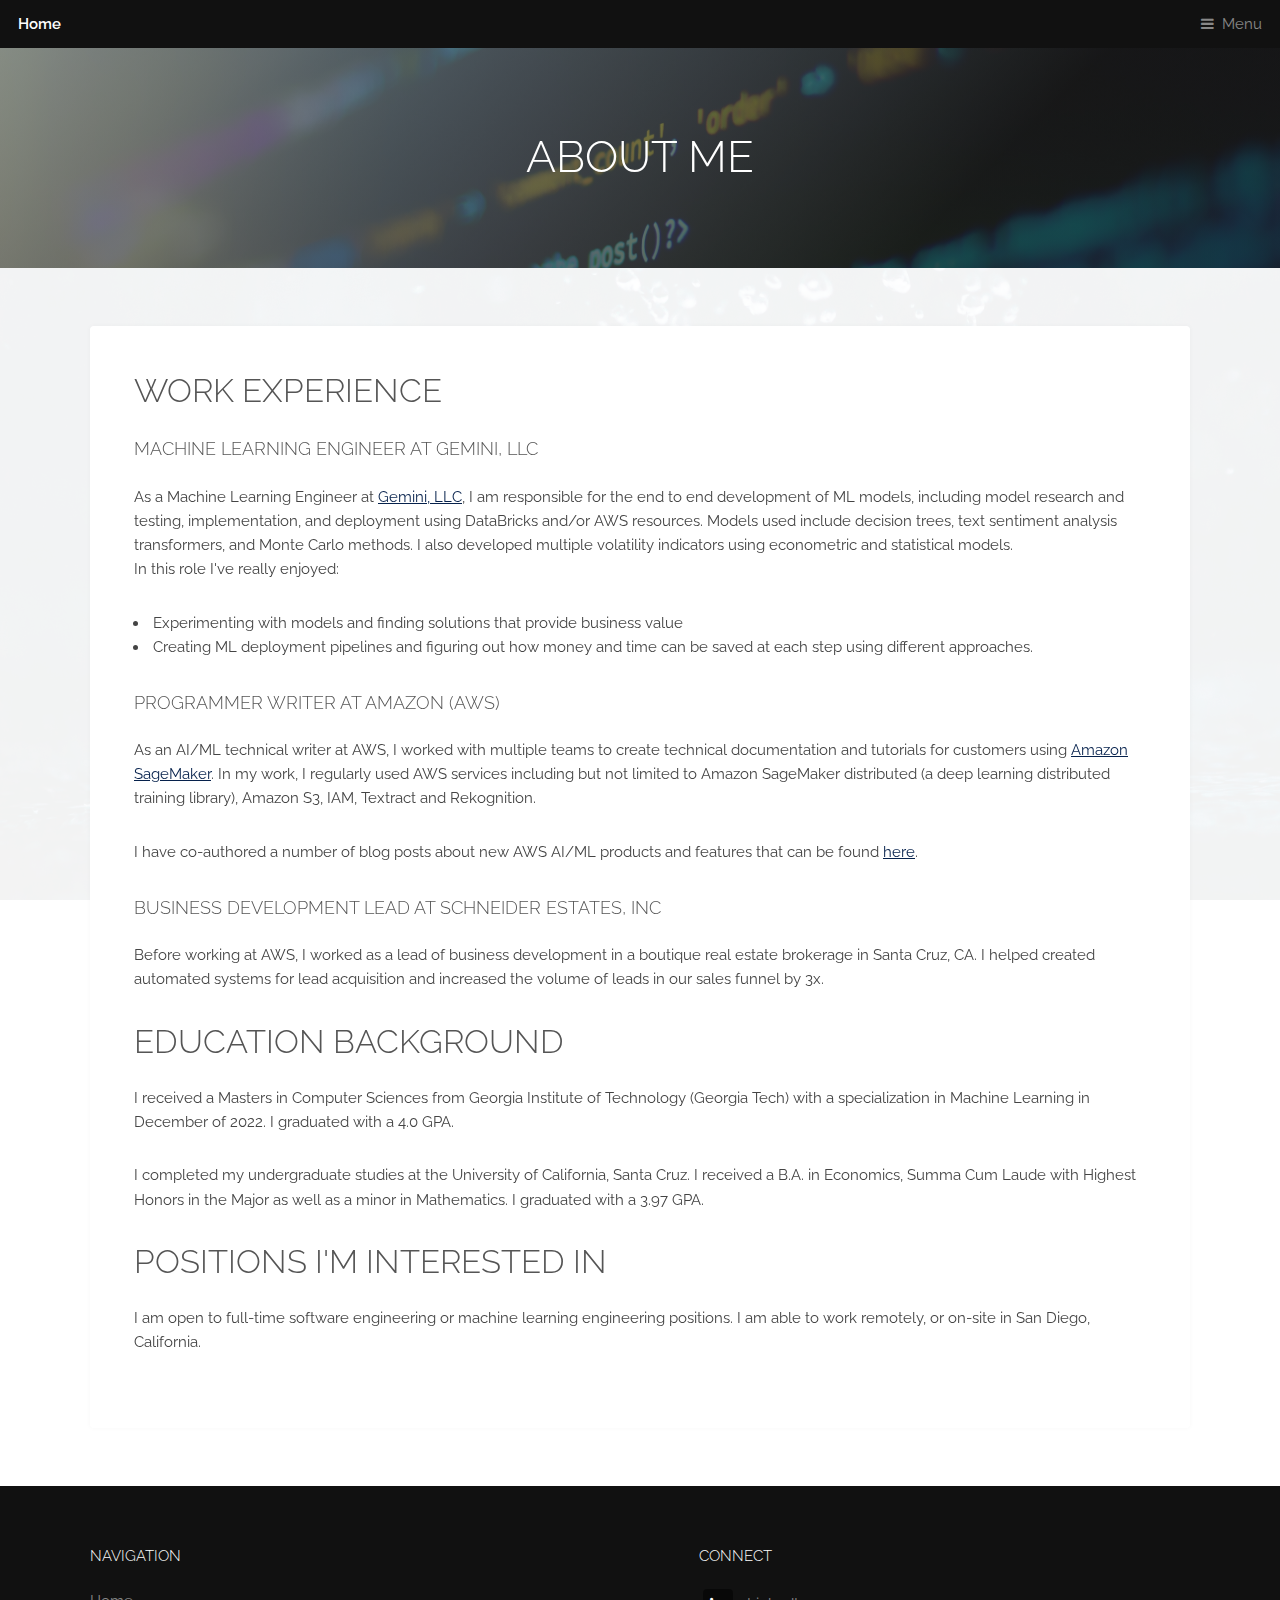
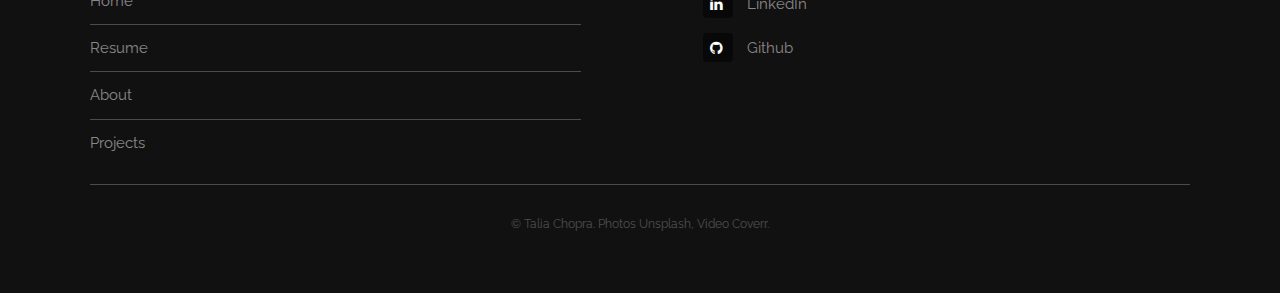
<file: about-me.html>
<!DOCTYPE HTML>
<!--
	Industrious by TEMPLATED
	templated.co @templatedco
	Released for free under the Creative Commons Attribution 3.0 license (templated.co/license)
-->
<html>
	<head>
		<title>About</title>
		<meta charset="utf-8" />
		<meta name="viewport" content="width=device-width, initial-scale=1, user-scalable=no" />
		<meta name="description" content="" />
		<meta name="keywords" content="" />
		<link rel="stylesheet" href="assets/css/main.css" />
	</head>
	<body class="is-preload">

		<!-- Header -->
			<header id="header">
				<a class="logo" href="index.html">Home</a>
				<nav>
					<a href="#menu">Menu</a>
				</nav>
			</header>

		<!-- Nav -->
			<nav id="menu">
				<ul class="links">
					<li><a href="index.html">Home</a></li>
					<li><a href="TaliaChopraResume2022.pdf">Resume</a></li>
					<li><a href="projects.html">Projects</a></li>
					<li><a href="blog.html">Blog</a></li>
				</ul>
			</nav>

		<!-- Heading -->
			<div id="heading" >
				<h1>About Me</h1>
			</div>

		<!-- Main -->
			<section id="main" class="wrapper">
				<div class="inner">
					<div class="content">
						<header>
							<h2>Work Experience</h2>
							<h3>Machine Learning Engineer at Gemini, LLC</h3>
						<p>As a Machine Learning Engineer at <a href="https://www.gemini.com/">Gemini, LLC</a>, 
							I am responsible for the end to end development of ML models, 
							including model research and testing, implementation, and deployment using DataBricks and/or AWS resources.
							Models used include decision trees, text sentiment analysis transformers, and Monte Carlo methods.
							I also developed multiple volatility indicators using econometric and statistical models.
						<br/>
							In this role I've really enjoyed:
							<ul>
								<li>Experimenting with models and finding solutions that provide business value</li>
								<li> Creating ML deployment pipelines and 
									figuring out how money and time can be saved at each step using different approaches.
								</li>
							  </ul> 
							  <h3>Programmer Writer at Amazon (AWS)</h3>
						<p>As an AI/ML technical writer at AWS, I worked with multiple teams to create technical documentation and 
							tutorials for customers using <a href="https://docs.aws.amazon.com/sagemaker">Amazon SageMaker</a>.
							In my work, I regularly used AWS services including but not limited to Amazon SageMaker distributed (a deep learning distributed training library), Amazon S3, IAM, Textract and Rekognition.</p> 
							<p>I have co-authored a number of blog posts about new AWS AI/ML products and features that can be found <a href="blog.html">here</a>.</p>
						</p>
						 <h3>Business Development Lead at Schneider Estates, Inc</h3>
						<p>Before working at AWS, I worked as a lead of business development in a boutique real estate brokerage in Santa Cruz, CA. 
							I helped created automated systems for lead acquisition and increased the volume of leads in our sales funnel by 3x. </p>

							<h2>Education Background</h2>
						</header>
						<p>I received a Masters in Computer Sciences from Georgia Institute of Technology (Georgia Tech) 
							with a specialization in Machine Learning in December of 2022. I graduated with a 4.0 GPA.
						</p>
						<p>I completed my undergraduate studies at the University of California, Santa Cruz. I
							received a B.A. in Economics, Summa Cum Laude with Highest Honors in the Major as well as a minor in Mathematics. 
							I graduated with a 3.97 GPA.
						</p>					
						<h2>Positions I'm Interested In</h2>
						<p>I am open to full-time software engineering or machine learning engineering positions. 
							I am able to work remotely, or on-site in San Diego, California.
						</p>
					</div>
				</div>
			</section>

		<!-- Footer -->
		<footer id="footer">
			<div class="inner">
				<div class="content">
					
					<section>
						<h4>Navigation</h4>
						<ul class="alt">
							<li><a href="index.html">Home</a></li>
							<li><a href="TaliaChopraResume2022.pdf">Resume</a></li>
							<li><a href="about-me.html">About</a></li>
							<li><a href="projects.html">Projects</a></li>
						</ul>
					</section>
					<section>
						<h4>Connect</h4>
						<ul class="plain">
							<li><a href="https://www.linkedin.com/in/telesser/"><i class="icon fa-linkedin">&nbsp;</i>LinkedIn</a></li>
							<li><a href="https://github.com/TEChopra1000"><i class="icon fa-github">&nbsp;</i>Github</a></li>
						</ul>
					</section>
				</div>
				<div class="copyright">
					&copy; Talia Chopra. Photos <a href="https://unsplash.co">Unsplash</a>, Video <a href="https://coverr.co">Coverr</a>.
				</div>
			</div>
		</footer>


		<!-- Scripts -->
			<script src="assets/js/jquery.min.js"></script>
			<script src="assets/js/browser.min.js"></script>
			<script src="assets/js/breakpoints.min.js"></script>
			<script src="assets/js/util.js"></script>
			<script src="assets/js/main.js"></script>

	</body>
</html>
</file>
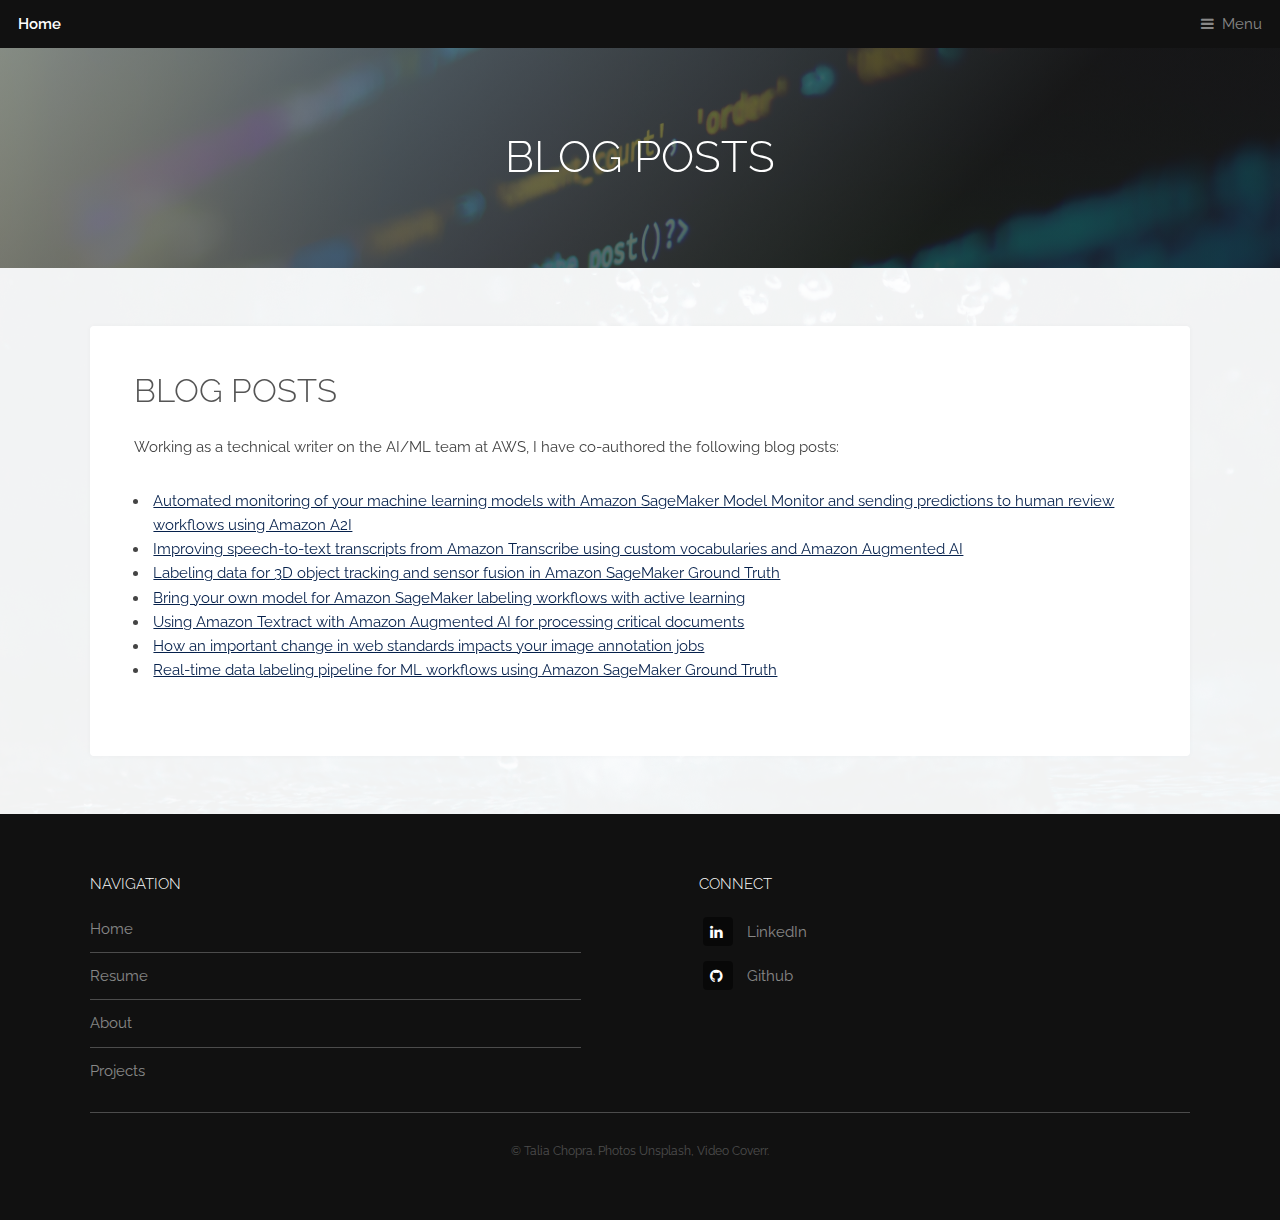
<file: blog.html>
<!DOCTYPE HTML>
<!--
	Industrious by TEMPLATED
	templated.co @templatedco
	Released for free under the Creative Commons Attribution 3.0 license (templated.co/license)
-->
<html>
	<head>
		<title>Blog</title>
		<meta charset="utf-8" />
		<meta name="viewport" content="width=device-width, initial-scale=1, user-scalable=no" />
		<meta name="description" content="" />
		<meta name="keywords" content="" />
		<link rel="stylesheet" href="assets/css/main.css" />
	</head>
	<body class="is-preload">

		<!-- Header -->
			<header id="header">
				<a class="logo" href="index.html">Home</a>
				<nav>
					<a href="#menu">Menu</a>
				</nav>
			</header>

		<!-- Nav -->
			<nav id="menu">
				<ul class="links">
					<li><a href="index.html">Home</a></li>
					<li><a href="TaliaChopraResume2022.pdf">Resume</a></li>
					<li><a href="projects.html">Projects</a></li>
					<li><a href="blog.html">Blog</a></li>
				</ul>
			</nav>

		<!-- Heading -->
			<div id="heading" >
				<h1>Blog Posts</h1>
			</div>

		<!-- Main -->
			<section id="main" class="wrapper">
				<div class="inner">
					<div class="content">
						<header>
							<h2>Blog Posts</h2>
						</header>
						<p>Working as a technical writer on the AI/ML team at AWS, I have co-authored the following blog posts:</p>
							<ul class="links">
								<li><a target="_blank" href="https://aws.amazon.com/blogs/machine-learning/automated-monitoring-of-your-machine-learning-models-with-amazon-sagemaker-model-monitor-and-sending-predictions-to-human-review-workflows-using-amazon-a2i/?">Automated monitoring of your machine learning models with Amazon SageMaker Model Monitor and sending predictions to human review workflows using Amazon A2I</a></li>
								<li><a target="_blank" href="https://aws.amazon.com/blogs/machine-learning/improving-speech-to-text-transcripts-from-amazon-transcribe-using-custom-vocabularies-and-amazon-augmented-ai/">Improving speech-to-text transcripts from Amazon Transcribe using custom vocabularies and Amazon Augmented AI</a></li>
								<li><a target="_blank" href="https://aws.amazon.com/blogs/machine-learning/labeling-data-for-3d-object-tracking-and-sensor-fusion-in-amazon-sagemaker-ground-truth/">Labeling data for 3D object tracking and sensor fusion in Amazon SageMaker Ground Truth</a></li>
								<li><a target="_blank" href="https://aws.amazon.com/blogs/machine-learning/bring-your-own-model-for-amazon-sagemaker-labeling-workflows-with-active-learning/">Bring your own model for Amazon SageMaker labeling workflows with active learning</a></li>
								<li><a target="_blank" href="https://aws.amazon.com/blogs/machine-learning/using-amazon-textract-with-amazon-augmented-ai-for-processing-critical-documents/">Using Amazon Textract with Amazon Augmented AI for processing critical documents</a></li>
								<li><a target="_blank" href="https://aws.amazon.com/blogs/machine-learning/how-an-important-change-in-web-standards-impacts-your-image-annotation-jobs/">How an important change in web standards impacts your image annotation jobs</a></li>
								<li><a target="_blank" href="https://aws.amazon.com/blogs/machine-learning/real-time-data-labeling-pipeline-for-ml-workflows-using-amazon-sagemaker-ground-truth/">Real-time data labeling pipeline for ML workflows using Amazon SageMaker Ground Truth</a></li>
							</ul>
					</div>
				</div>
			</section>

		<!-- Footer -->
		<footer id="footer">
			<div class="inner">
				<div class="content">
					
					<section>
						<h4>Navigation</h4>
						<ul class="alt">
							<li><a href="index.html">Home</a></li>
							<li><a href="TaliaChopraResume2022.pdf">Resume</a></li>
							<li><a href="about-me.html">About</a></li>
							<li><a href="projects.html">Projects</a></li>
						</ul>
					</section>
					<section>
						<h4>Connect</h4>
						<ul class="plain">
							<li><a href="https://www.linkedin.com/in/telesser/"><i class="icon fa-linkedin">&nbsp;</i>LinkedIn</a></li>
							<li><a href="https://github.com/TEChopra1000"><i class="icon fa-github">&nbsp;</i>Github</a></li>
						</ul>
					</section>
				</div>
				<div class="copyright">
					&copy; Talia Chopra. Photos <a href="https://unsplash.co">Unsplash</a>, Video <a href="https://coverr.co">Coverr</a>.
				</div>
			</div>
		</footer>

		<!-- Scripts -->
			<script src="assets/js/jquery.min.js"></script>
			<script src="assets/js/browser.min.js"></script>
			<script src="assets/js/breakpoints.min.js"></script>
			<script src="assets/js/util.js"></script>
			<script src="assets/js/main.js"></script>

	</body>
</html>
</file>
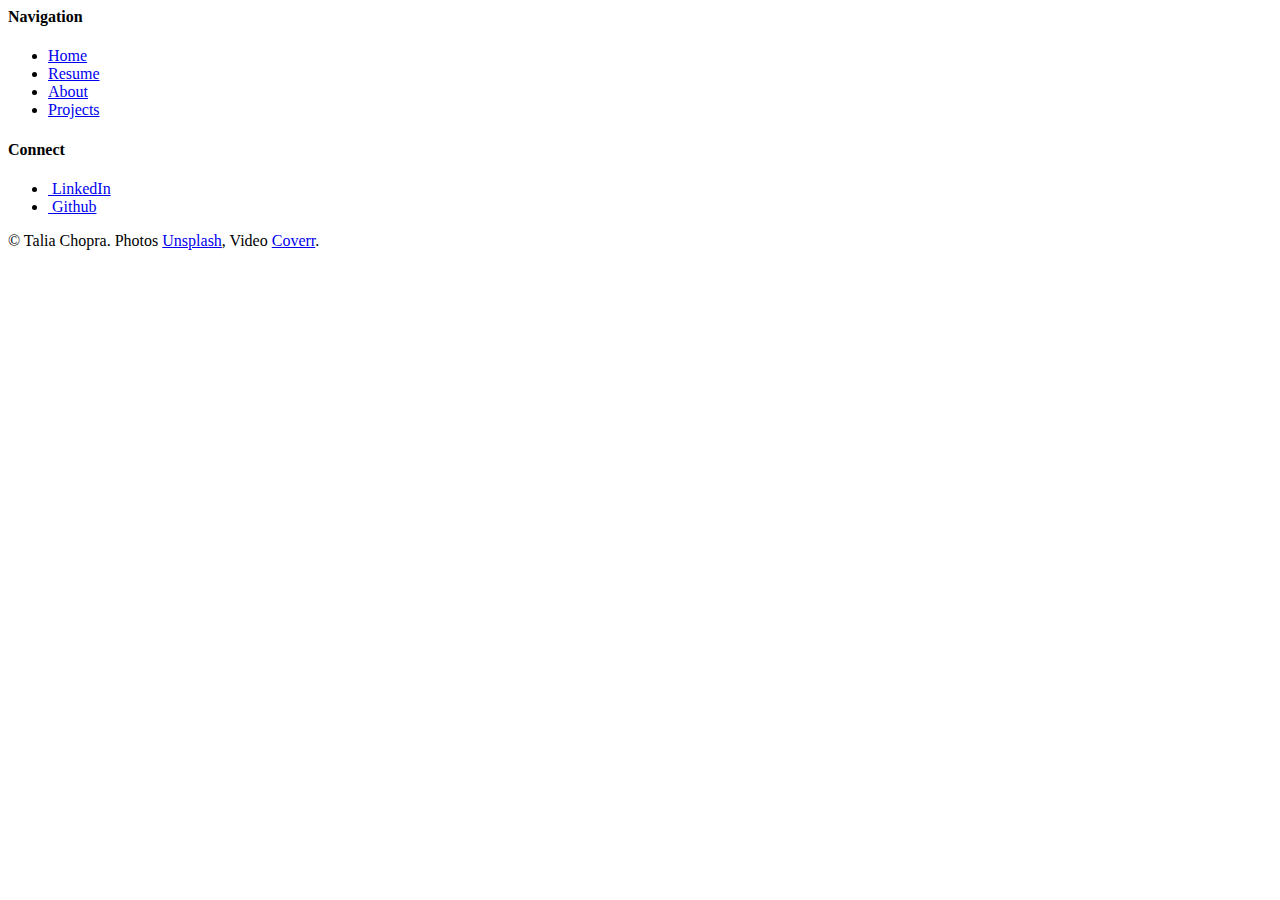
<file: footer.html>
<html>
    <footer id="footer">
        <div class="inner">
            <div class="content">
                
                <section>
                    <h4>Navigation</h4>
                    <ul class="alt">
                        <li><a href="index.html">Home</a></li>
                        <li><a href="TaliaChopraResume2022.pdf">Resume</a></li>
                        <li><a href="about-me.html">About</a></li>
                        <li><a href="projects.html">Projects</a></li>
                    </ul>
                </section>
                <section>
                    <h4>Connect</h4>
                    <ul class="plain">
                        <li><a href="https://www.linkedin.com/in/telesser/"><i class="icon fa-linkedin">&nbsp;</i>LinkedIn</a></li>
                        <li><a href="https://github.com/TEChopra1000"><i class="icon fa-github">&nbsp;</i>Github</a></li>
                    </ul>
                </section>
            </div>
            <div class="copyright">
                &copy; Talia Chopra. Photos <a href="https://unsplash.co">Unsplash</a>, Video <a href="https://coverr.co">Coverr</a>.
            </div>
        </div>
    </footer>
</html>
</file>
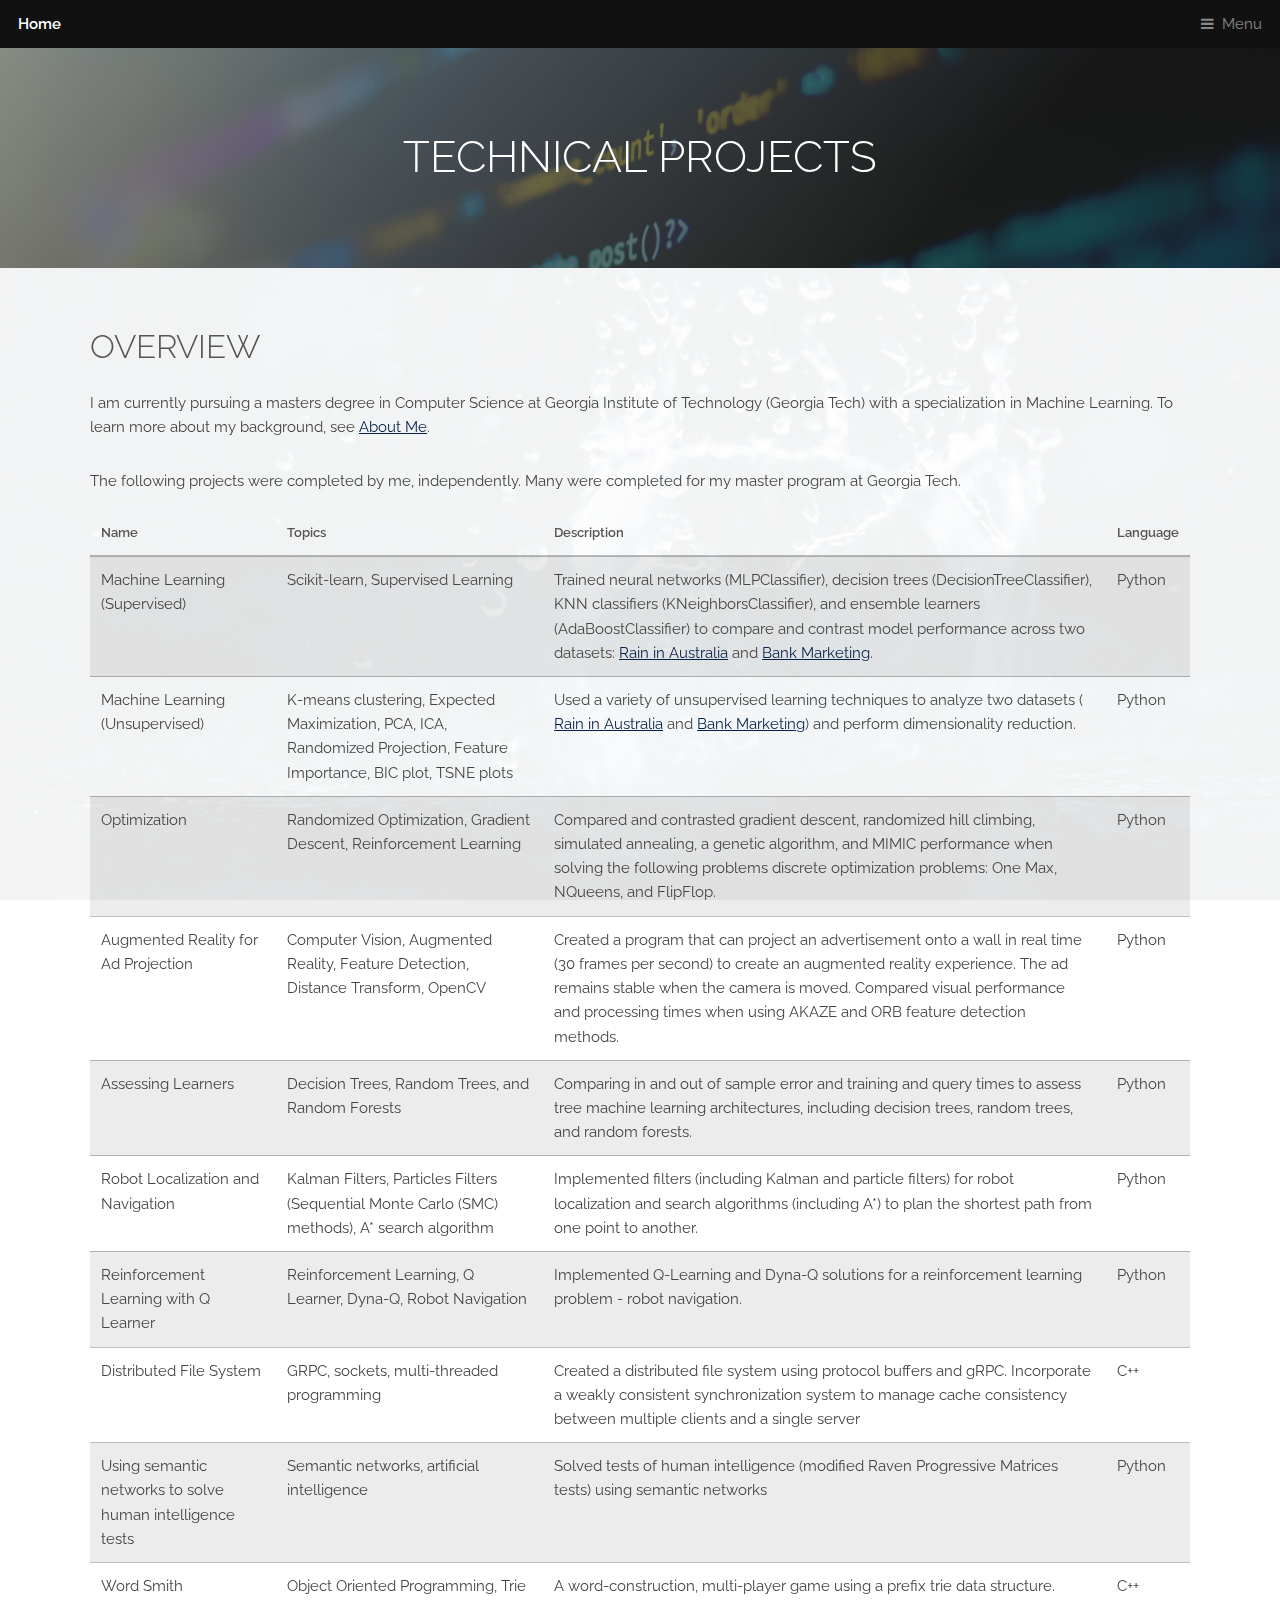
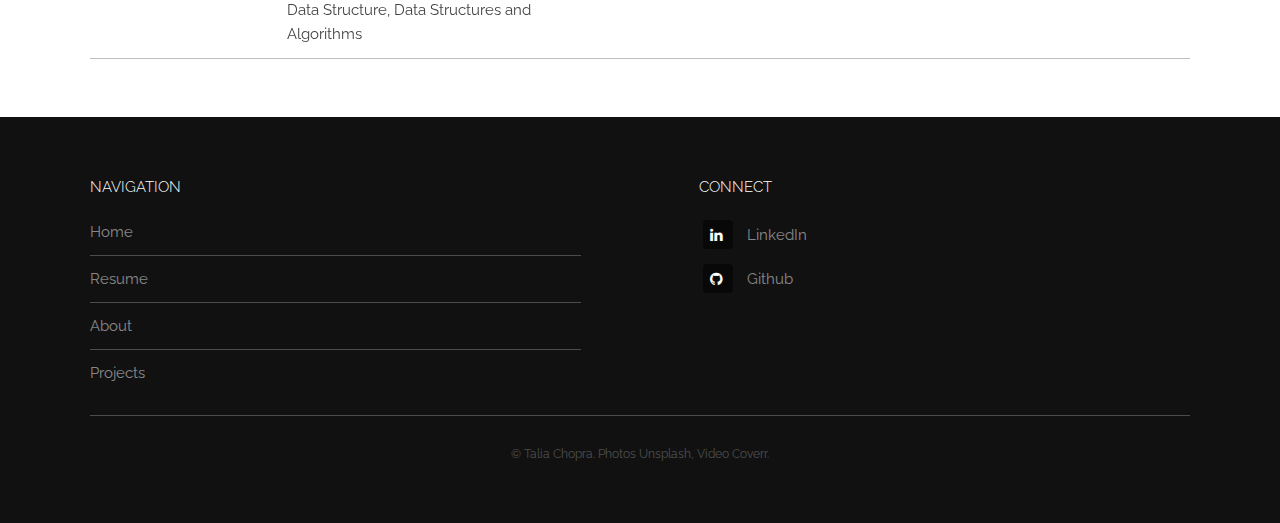
<file: projects.html>
<!DOCTYPE HTML>
<!--
	Industrious by TEMPLATED
	templated.co @templatedco
	Released for free under the Creative Commons Attribution 3.0 license (templated.co/license)
-->
<html>
	<head>
		<title>Projects</title>
		<meta charset="utf-8" />
		<meta name="viewport" content="width=device-width, initial-scale=1, user-scalable=no" />
		<meta name="description" content="" />
		<meta name="keywords" content="" />
		<link rel="stylesheet" href="assets/css/main.css" />
	</head>
	<body class="is-preload">

		<!-- Header -->
			<header id="header">
				<a class="logo" href="index.html">Home</a>
				<nav>
					<a href="#menu">Menu</a>
				</nav>
			</header>

		<!-- Nav -->
			<nav id="menu">
				<ul class="links">
					<li><a href="index.html">Home</a></li>
					<li><a href="TaliaChopraResume2022.pdf">Resume</a></li>
					<li><a href="projects.html">Projects</a></li>
					<li><a href="blog.html">Blog</a></li>
				</ul>
			</nav>

		<!-- Heading -->
			<div id="heading" >
				<h1>Technical Projects</h1>
			</div>

		<!-- Main -->
			<section class="wrapper">
				<div class="inner">
					<div class="content">
					<h2>Overview</h2>
					<p>I am currently pursuing a masters degree in Computer Science at Georgia Institute of Technology (Georgia Tech)
						with a specialization in Machine Learning. To learn more about my background, see <a href="about-me.html">About Me</a>.
					</p>
					<p>The following projects were completed by me, independently.
					Many were completed for my master program at Georgia Tech.
					</p>
					</div>
					
						<div class="table-wrapper">
							<table>
								<thead>
									<tr>
										<th>Name</th>
										<th>Topics</th>
										<th>Description</th>
										<th>Language</th>
									</tr>
								</thead>
								<tbody>
									<tr>
										<td>Machine Learning (Supervised)</td>
										<td>Scikit-learn, Supervised Learning</td>
										<td>Trained neural networks (MLPClassifier), decision trees (DecisionTreeClassifier), KNN classifiers (KNeighborsClassifier), and ensemble learners (AdaBoostClassifier) 
											to compare and contrast model performance across two datasets: <a href="https://www.kaggle.com/jsphyg/weather-dataset-rattle-package">Rain in Australia</a> 
											and <a href="https://archive.ics.uci.edu/ml/datasets/bank+marketing">Bank Marketing</a>. 
										</td>
										<td>Python</td>
									</tr>
									<tr>
										<td>Machine Learning (Unsupervised)</td>
										<td>K-means clustering, Expected Maximization, PCA, ICA, Randomized Projection, Feature Importance, BIC plot, TSNE plots</td>
										<td>Used a variety of unsupervised learning techniques to analyze two datasets ( <a href="https://www.kaggle.com/jsphyg/weather-dataset-rattle-package">Rain in Australia</a> 
											and <a href="https://archive.ics.uci.edu/ml/datasets/bank+marketing">Bank Marketing</a>) and perform dimensionality reduction. 
										</td>
										<td>Python</td>
									</tr>
									<tr>
										<td>Optimization</td>
										<td>Randomized Optimization, Gradient Descent, Reinforcement Learning</td>
										<td>Compared and contrasted gradient descent, randomized hill climbing, simulated annealing, a genetic algorithm, and MIMIC performance when solving the following problems discrete optimization problems:
											One Max, NQueens, and FlipFlop.
										</td>
										<td>Python</td>
									</tr>
									<tr>
										<td>Augmented Reality for Ad Projection</td>
										<td>Computer Vision, Augmented Reality, Feature Detection, Distance Transform, OpenCV</td>
										<td>Created a program that can project an advertisement onto a wall in real time (30 frames per second) to create an augmented reality experience. 
											The ad remains stable when the camera is moved. Compared visual performance and processing
											times when using AKAZE and ORB feature detection methods.
										</td>
										<td>Python</td>
									</tr>
									<tr>
										<td>Assessing Learners</td>
										<td>Decision Trees, Random Trees, and Random Forests</td>
										<td>Comparing in and out of sample error and training and query times to assess tree machine learning architectures, including decision trees, random trees,
											and random forests.
										</td>
										<td>Python</td>
									</tr>
									<tr>
										<td>Robot Localization and Navigation</td>
										<td>Kalman Filters, Particles Filters (Sequential Monte Carlo (SMC) methods), A* search algorithm</td>
										<td>Implemented filters (including Kalman and particle filters) for robot localization and
											search algorithms (including A*) to plan the shortest path from one point to another.
										</td>
										<td>Python</td>
									</tr>
									<tr>
										<td>Reinforcement Learning with Q Learner</td>
										<td>Reinforcement Learning, Q Learner, Dyna-Q, Robot Navigation</td>
										<td>Implemented Q-Learning and Dyna-Q solutions for a reinforcement learning problem -
											robot navigation.
										</td>
										<td>Python</td>
									</tr>
									<tr>
										<td>Distributed File System</td>
										<td>GRPC, sockets, multi-threaded programming</td>
										<td>Created a distributed file system using protocol buffers and gRPC. 
											Incorporate a weakly consistent synchronization system to manage cache 
											consistency between multiple clients and a single server</td>
										<td>C++</td>
									</tr>
									<tr>
										<td>Using semantic networks to solve human intelligence tests</td>
										<td>Semantic networks, artificial intelligence</td>
										<td>Solved tests of human intelligence (modified Raven Progressive Matrices tests) 
											using semantic networks</td>
										<td>Python</td>
									</tr>
									<tr>
										<td>Word Smith</td>
										<td>Object Oriented Programming, Trie Data Structure, Data Structures and Algorithms</td>
										<td>A word-construction, multi-player game using a prefix trie data structure.</td>
										<td>C++</td>
									</tr>
								</tbody>
								<tfoot>
								
								</tfoot>
							</table>
						</div>
				</div>
			</section>

		<!-- Footer -->
		<footer id="footer">
			<div class="inner">
				<div class="content">
					
					<section>
						<h4>Navigation</h4>
						<ul class="alt">
							<li><a href="index.html">Home</a></li>
							<li><a href="TaliaChopraResume2022.pdf">Resume</a></li>
							<li><a href="about-me.html">About</a></li>
							<li><a href="projects.html">Projects</a></li>
						</ul>
					</section>
					<section>
						<h4>Connect</h4>
						<ul class="plain">
							<li><a href="https://www.linkedin.com/in/telesser/"><i class="icon fa-linkedin">&nbsp;</i>LinkedIn</a></li>
							<li><a href="https://github.com/TEChopra1000"><i class="icon fa-github">&nbsp;</i>Github</a></li>
						</ul>
					</section>
				</div>
				<div class="copyright">
					&copy; Talia Chopra. Photos <a href="https://unsplash.co">Unsplash</a>, Video <a href="https://coverr.co">Coverr</a>.
				</div>
			</div>
		</footer>


		<!-- Scripts -->
			<script src="assets/js/jquery.min.js"></script>
			<script src="assets/js/browser.min.js"></script>
			<script src="assets/js/breakpoints.min.js"></script>
			<script src="assets/js/util.js"></script>
			<script src="assets/js/main.js"></script>

	</body>
</html>
</file>
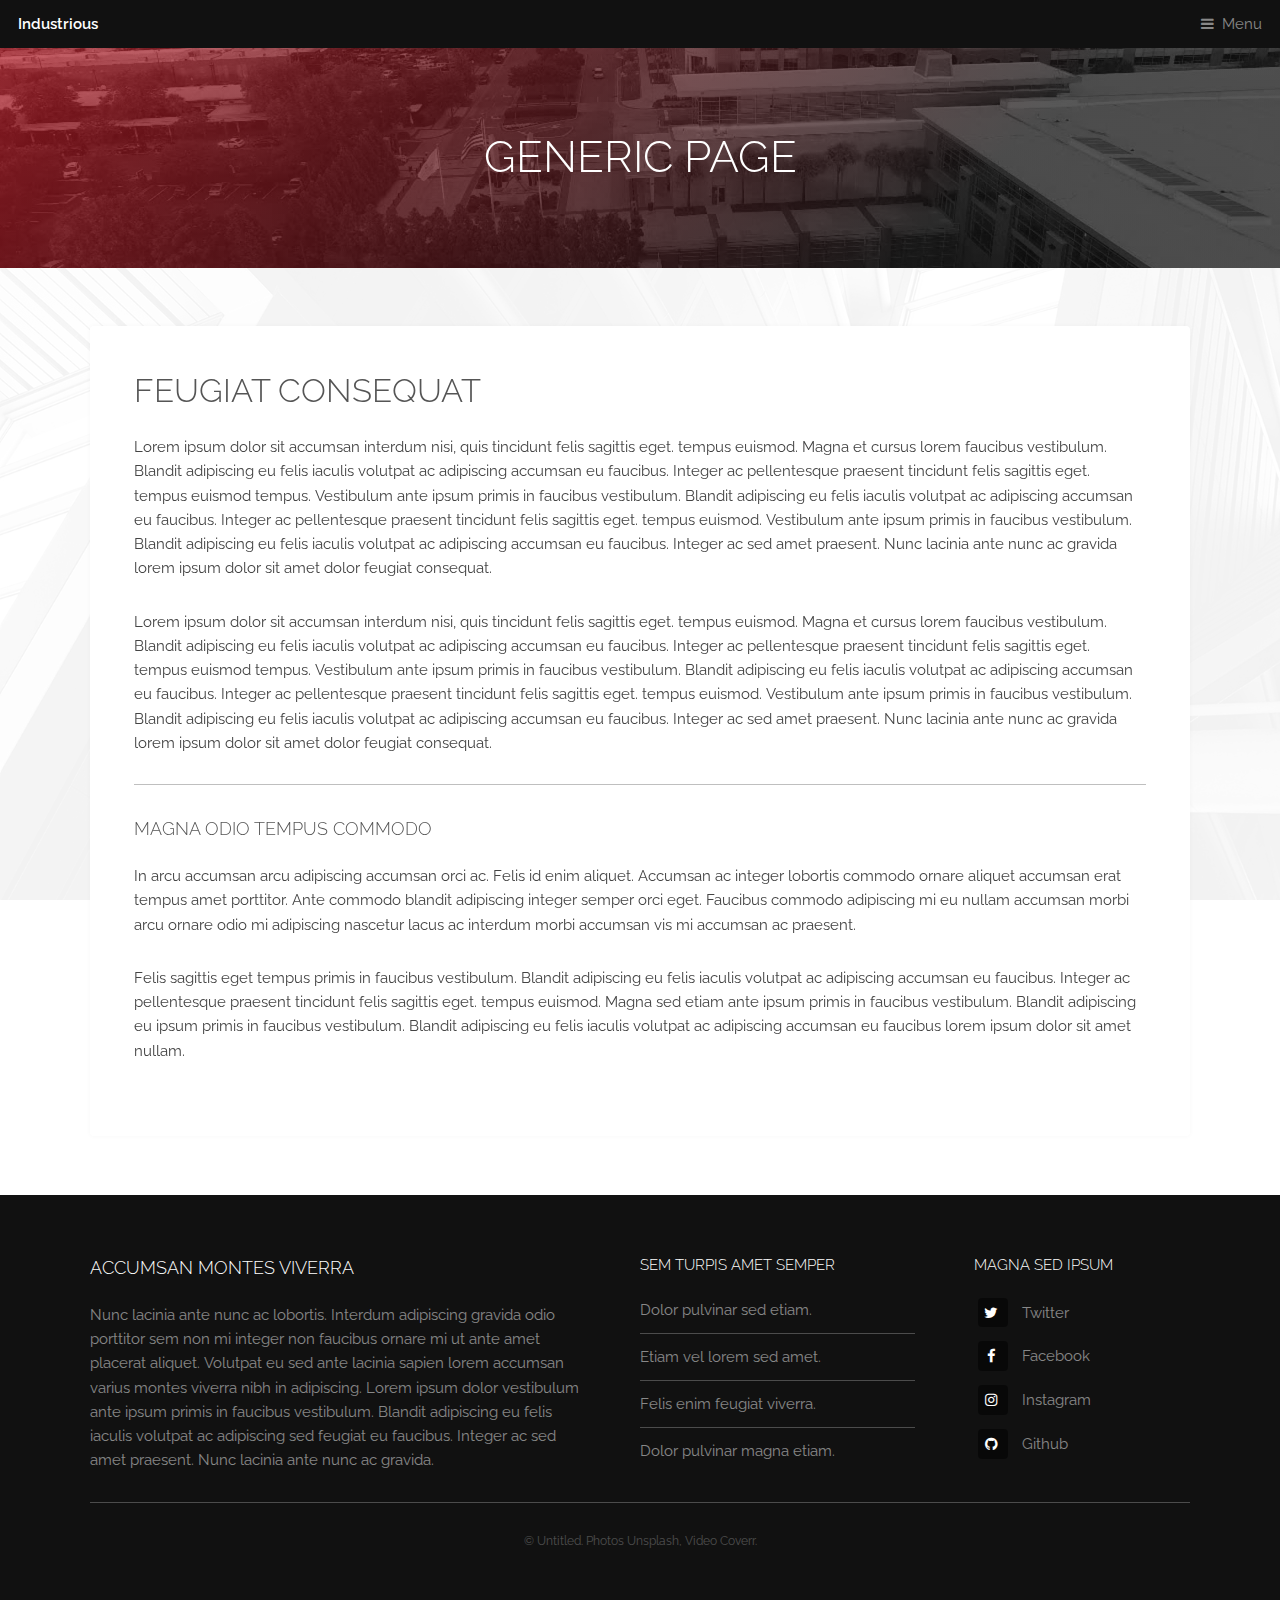
<file: backupfiles/generic.html>
<!DOCTYPE HTML>
<!--
	Industrious by TEMPLATED
	templated.co @templatedco
	Released for free under the Creative Commons Attribution 3.0 license (templated.co/license)
-->
<html>
	<head>
		<title>Generic Page - Industrious by TEMPLATED</title>
		<meta charset="utf-8" />
		<meta name="viewport" content="width=device-width, initial-scale=1, user-scalable=no" />
		<meta name="description" content="" />
		<meta name="keywords" content="" />
		<link rel="stylesheet" href="assets/css/main.css" />
	</head>
	<body class="is-preload">

		<!-- Header -->
			<header id="header">
				<a class="logo" href="index.html">Industrious</a>
				<nav>
					<a href="#menu">Menu</a>
				</nav>
			</header>

		<!-- Nav -->
			<nav id="menu">
				<ul class="links">
					<li><a href="index.html">Home</a></li>
					<li><a href="elements.html">Elements</a></li>
					<li><a href="generic.html">Generic</a></li>
				</ul>
			</nav>

		<!-- Heading -->
			<div id="heading" >
				<h1>Generic Page</h1>
			</div>

		<!-- Main -->
			<section id="main" class="wrapper">
				<div class="inner">
					<div class="content">
						<header>
							<h2>Feugiat consequat</h2>
						</header>
						<p>Lorem ipsum dolor sit accumsan interdum nisi, quis tincidunt felis sagittis eget. tempus euismod. Magna et cursus lorem faucibus vestibulum. Blandit adipiscing eu felis iaculis volutpat ac adipiscing accumsan eu faucibus. Integer ac pellentesque praesent tincidunt felis sagittis eget. tempus euismod tempus. Vestibulum ante ipsum primis in faucibus vestibulum. Blandit adipiscing eu felis iaculis volutpat ac adipiscing accumsan eu faucibus. Integer ac pellentesque praesent tincidunt felis sagittis eget. tempus euismod. Vestibulum ante ipsum primis in faucibus vestibulum. Blandit adipiscing eu felis iaculis volutpat ac adipiscing accumsan eu faucibus. Integer ac sed amet praesent. Nunc lacinia ante nunc ac gravida lorem ipsum dolor sit amet dolor feugiat consequat. </p>
						<p>Lorem ipsum dolor sit accumsan interdum nisi, quis tincidunt felis sagittis eget. tempus euismod. Magna et cursus lorem faucibus vestibulum. Blandit adipiscing eu felis iaculis volutpat ac adipiscing accumsan eu faucibus. Integer ac pellentesque praesent tincidunt felis sagittis eget. tempus euismod tempus. Vestibulum ante ipsum primis in faucibus vestibulum. Blandit adipiscing eu felis iaculis volutpat ac adipiscing accumsan eu faucibus. Integer ac pellentesque praesent tincidunt felis sagittis eget. tempus euismod. Vestibulum ante ipsum primis in faucibus vestibulum. Blandit adipiscing eu felis iaculis volutpat ac adipiscing accumsan eu faucibus. Integer ac sed amet praesent. Nunc lacinia ante nunc ac gravida lorem ipsum dolor sit amet dolor feugiat consequat. </p>
						<hr />
						<h3>Magna odio tempus commodo</h3>
						<p>In arcu accumsan arcu adipiscing accumsan orci ac. Felis id enim aliquet. Accumsan ac integer lobortis commodo ornare aliquet accumsan erat tempus amet porttitor. Ante commodo blandit adipiscing integer semper orci eget. Faucibus commodo adipiscing mi eu nullam accumsan morbi arcu ornare odio mi adipiscing nascetur lacus ac interdum morbi accumsan vis mi accumsan ac praesent.</p>
						<p>Felis sagittis eget tempus primis in faucibus vestibulum. Blandit adipiscing eu felis iaculis volutpat ac adipiscing accumsan eu faucibus. Integer ac pellentesque praesent tincidunt felis sagittis eget. tempus euismod. Magna sed etiam ante ipsum primis in faucibus vestibulum. Blandit adipiscing eu ipsum primis in faucibus vestibulum. Blandit adipiscing eu felis iaculis volutpat ac adipiscing accumsan eu faucibus lorem ipsum dolor sit amet nullam.</p>
					</div>
				</div>
			</section>

		<!-- Footer -->
			<footer id="footer">
				<div class="inner">
					<div class="content">
						<section>
							<h3>Accumsan montes viverra</h3>
							<p>Nunc lacinia ante nunc ac lobortis. Interdum adipiscing gravida odio porttitor sem non mi integer non faucibus ornare mi ut ante amet placerat aliquet. Volutpat eu sed ante lacinia sapien lorem accumsan varius montes viverra nibh in adipiscing. Lorem ipsum dolor vestibulum ante ipsum primis in faucibus vestibulum. Blandit adipiscing eu felis iaculis volutpat ac adipiscing sed feugiat eu faucibus. Integer ac sed amet praesent. Nunc lacinia ante nunc ac gravida.</p>
						</section>
						<section>
							<h4>Sem turpis amet semper</h4>
							<ul class="alt">
								<li><a href="#">Dolor pulvinar sed etiam.</a></li>
								<li><a href="#">Etiam vel lorem sed amet.</a></li>
								<li><a href="#">Felis enim feugiat viverra.</a></li>
								<li><a href="#">Dolor pulvinar magna etiam.</a></li>
							</ul>
						</section>
						<section>
							<h4>Magna sed ipsum</h4>
							<ul class="plain">
								<li><a href="#"><i class="icon fa-twitter">&nbsp;</i>Twitter</a></li>
								<li><a href="#"><i class="icon fa-facebook">&nbsp;</i>Facebook</a></li>
								<li><a href="#"><i class="icon fa-instagram">&nbsp;</i>Instagram</a></li>
								<li><a href="#"><i class="icon fa-github">&nbsp;</i>Github</a></li>
							</ul>
						</section>
					</div>
					<div class="copyright">
						&copy; Untitled. Photos <a href="https://unsplash.co">Unsplash</a>, Video <a href="https://coverr.co">Coverr</a>.
					</div>
				</div>
			</footer>

		<!-- Scripts -->
			<script src="assets/js/jquery.min.js"></script>
			<script src="assets/js/browser.min.js"></script>
			<script src="assets/js/breakpoints.min.js"></script>
			<script src="assets/js/util.js"></script>
			<script src="assets/js/main.js"></script>

	</body>
</html>
</file>
<file: assets/css/main.css>
@import url(font-awesome.min.css);
@import url("https://fonts.googleapis.com/css?family=Raleway:200,300,400,500,600");
/*
	Industrious by TEMPLATED
	templated.co @templatedco
	Released for free under the Creative Commons Attribution 3.0 license (templated.co/license)
*/
/*
Blues Used:
 #92bcc8, #06214c
*/
/* Basic */
@-ms-viewport {
  width: device-width; }
body {
  -ms-overflow-style: scrollbar; }

@media screen and (max-width: 480px) {
  html, body {
    min-width: 320px; } }
html {
  box-sizing: border-box; }

*, *:before, *:after {
  box-sizing: inherit; }

body {
  background: #ffffff; }
  body.is-preload *, body.is-preload *:before, body.is-preload *:after {
    -moz-animation: none !important;
    -webkit-animation: none !important;
    -ms-animation: none !important;
    animation: none !important;
    -moz-transition: none !important;
    -webkit-transition: none !important;
    -ms-transition: none !important;
    transition: none !important; }

html, body, div, span, applet, object,
iframe, h1, h2, h3, h4, h5, h6, p, blockquote,
pre, a, abbr, acronym, address, big, cite,
code, del, dfn, em, img, ins, kbd, q, s, samp,
small, strike, strong, sub, sup, tt, var, b,
u, i, center, dl, dt, dd, ol, ul, li, fieldset,
form, label, legend, table, caption, tbody,
tfoot, thead, tr, th, td, article, aside,
canvas, details, embed, figure, figcaption,
footer, header, hgroup, menu, nav, output, ruby,
section, summary, time, mark, audio, video {
  margin: 0;
  padding: 0;
  border: 0;
  font-size: 100%;
  font: inherit;
  vertical-align: baseline; }

article, aside, details, figcaption, figure,
footer, header, hgroup, menu, nav, section {
  display: block; }

body {
  line-height: 1; }

ol, ul {
  list-style: none; }

blockquote, q {
  quotes: none; }
  blockquote:before, blockquote:after, q:before, q:after {
    content: '';
    content: none; }

table {
  border-collapse: collapse;
  border-spacing: 0; }

body {
  -webkit-text-size-adjust: none; }

mark {
  background-color: transparent;
  color: inherit; }

input::-moz-focus-inner {
  border: 0;
  padding: 0; }

input, select, textarea {
  -moz-appearance: none;
  -webkit-appearance: none;
  -ms-appearance: none;
  appearance: none; }

/* Typography */
html {
  font-size: 13pt; }
  @media screen and (max-width: 1680px) {
    html {
      font-size: 11pt; } }
  @media screen and (max-width: 980px) {
    html {
      font-size: 12pt; } }
  @media screen and (max-width: 480px) {
    html {
      font-size: 11pt; } }

body {
  background-color: #ffffff;
  color: #444444; }

body, input, select, textarea {
  font-family: "Raleway", Arial, Helvetica, sans-serif;
  font-weight: 400;
  font-size: 1rem;
  line-height: 1.65; }

a {
  -moz-transition: color 0.2s ease-in-out;
  -webkit-transition: color 0.2s ease-in-out;
  -ms-transition: color 0.2s ease-in-out;
  transition: color 0.2s ease-in-out;
  text-decoration: underline; }
  a:hover {
    text-decoration: none; }

strong, b {
  font-weight: 600; }

em, i {
  font-style: italic; }

p {
  margin: 0 0 2rem 0; }

header.special {
  text-align: center;
  margin-bottom: 4rem; }
  header.special p {
    max-width: 75%;
    margin-left: auto;
    margin-right: auto; }

h1, h2, h3, h4, h5, h6 {
  font-weight: 300;
  line-height: 1.5;
  text-transform: uppercase;
  margin: 0 0 1.5rem 0; }
  h1 a, h2 a, h3 a, h4 a, h5 a, h6 a {
    color: inherit;
    text-decoration: none; }

h1 {
  font-size: 3rem;
  line-height: 1.2; }

h2 {
  font-size: 2.25rem;
  line-height: 1.3; }

h3 {
  font-size: 1.25rem; }

h4 {
  font-size: 1rem; }

h5 {
  font-size: 0.9rem; }

h6 {
  font-size: 0.7rem; }

@media screen and (max-width: 736px) {
  h1 {
    font-size: 2.75rem;
    line-height: 1.3; }

  h2 {
    font-size: 1.75rem;
    line-height: 1.5; }

  h3 {
    font-size: 1.25rem; } }
sub {
  font-size: 0.8rem;
  position: relative;
  top: 0.5rem; }

sup {
  font-size: 0.8rem;
  position: relative;
  top: -0.5rem; }

blockquote {
  border-left: solid 0.5rem;
  font-style: italic;
  margin: 0 0 2rem 0;
  padding: 1rem 0 1rem 2rem; }

code {
  border-radius: 4px;
  border: solid 1px;
  font-family: "Courier New", monospace;
  font-size: 0.9rem;
  margin: 0 0.25rem;
  padding: 0.25rem 0.65rem; }

pre {
  -webkit-overflow-scrolling: touch;
  font-family: "Courier New", monospace;
  font-size: 0.9rem;
  margin: 0 0 2rem 0; }
  pre code {
    display: block;
    line-height: 1.75;
    padding: 1rem 1.5rem;
    overflow-x: auto; }

hr {
  border: 0;
  border-bottom: solid 1px;
  margin: 2rem 0; }
  hr.major {
    margin: 4rem 0; }

input, select, textarea {
  color: #555555; }

a {
  color: #92bcc8; }

  
a:link {
    color: #06214c; }

a:visited {
  color: #06214c;
  }
  
a:hover {
  color: #92bcc8;
}

strong, b {
  color: #555555; }

h1, h2, h3, h4, h5, h6 {
  color: #555555; }

blockquote {
  border-left-color: rgba(0, 0, 0, 0.25); }

code {
  background: rgba(0, 0, 0, 0.075);
  border-color: rgba(0, 0, 0, 0.25); }

hr {
  border-bottom-color: rgba(0, 0, 0, 0.25); }

/* Inner */
.inner {
  margin: 0 auto;
  width: 75rem;
  max-width: calc(100% - 6rem); }
  @media screen and (max-width: 480px) {
    .inner {
      max-width: calc(100% - 3rem); } }

/* Button */
input[type="submit"],
input[type="reset"],
input[type="button"],
button,
.button {
  -moz-appearance: none;
  -webkit-appearance: none;
  -ms-appearance: none;
  appearance: none;
  -moz-transition: background-color 0.2s ease-in-out, box-shadow 0.2s ease-in-out, color 0.2s ease-in-out;
  -webkit-transition: background-color 0.2s ease-in-out, box-shadow 0.2s ease-in-out, color 0.2s ease-in-out;
  -ms-transition: background-color 0.2s ease-in-out, box-shadow 0.2s ease-in-out, color 0.2s ease-in-out;
  transition: background-color 0.2s ease-in-out, box-shadow 0.2s ease-in-out, color 0.2s ease-in-out;
  border: 0;
  border-radius: 4px;
  cursor: pointer;
  display: inline-block;
  font-weight: 600;
  height: 3.25rem;
  line-height: 3.25rem;
  padding: 0 1.75rem;
  text-align: center;
  text-decoration: none;
  white-space: nowrap; }
  input[type="submit"].small,
  input[type="reset"].small,
  input[type="button"].small,
  button.small,
  .button.small {
    font-size: 0.8rem;
    height: 2.4375rem;
    line-height: 2.4375rem;
    padding: 0 1.25rem; }
  input[type="submit"].large,
  input[type="reset"].large,
  input[type="button"].large,
  button.large,
  .button.large {
    font-size: 1.35rem;
    height: 4.0625rem;
    line-height: 4.0625rem;
    padding: 0 2rem; }
  input[type="submit"].wide,
  input[type="reset"].wide,
  input[type="button"].wide,
  button.wide,
  .button.wide {
    min-width: 13rem; }
  input[type="submit"].icon:before,
  input[type="reset"].icon:before,
  input[type="button"].icon:before,
  button.icon:before,
  .button.icon:before {
    margin-right: 0.5rem; }
  input[type="submit"].fit,
  input[type="reset"].fit,
  input[type="button"].fit,
  button.fit,
  .button.fit {
    width: 100%; }
  input[type="submit"].disabled, input[type="submit"]:disabled,
  input[type="reset"].disabled,
  input[type="reset"]:disabled,
  input[type="button"].disabled,
  input[type="button"]:disabled,
  button.disabled,
  button:disabled,
  .button.disabled,
  .button:disabled {
    pointer-events: none;
    opacity: 0.25; }

input[type="submit"],
input[type="reset"],
input[type="button"],
button,
.button {
  background-color: transparent;
  box-shadow: inset 0 0 0 1px #555555;
  color: #555555 !important; }
  input[type="submit"]:hover,
  input[type="reset"]:hover,
  input[type="button"]:hover,
  button:hover,
  .button:hover {
    box-shadow: inset 0 0 0 1px #92bcc8;
    color: #92bcc8 !important; }
    input[type="submit"]:hover:active,
    input[type="reset"]:hover:active,
    input[type="button"]:hover:active,
    button:hover:active,
    .button:hover:active {
      background-color: rgba(206, 27, 40, 0.25); }
  input[type="submit"].primary,
  input[type="reset"].primary,
  input[type="button"].primary,
  button.primary,
  .button.primary {
    box-shadow: none;
    background-color: #92bcc8;
    color: #ffffff !important; }
    input[type="submit"].primary:hover,
    input[type="reset"].primary:hover,
    input[type="button"].primary:hover,
    button.primary:hover,
    .button.primary:hover {
      background-color: #92bcc8;
      box-shadow: none; }
      input[type="submit"].primary:hover:active,
      input[type="reset"].primary:hover:active,
      input[type="button"].primary:hover:active,
      button.primary:hover:active,
      .button.primary:hover:active {
        background-color: #92bcc8; }

/* Form */
form {
  margin: 0 0 2rem 0; }

input[type="text"],
input[type="password"],
input[type="email"],
input[type="tel"],
input[type="search"],
input[type="url"],
select,
textarea {
  -moz-appearance: none;
  -webkit-appearance: none;
  -ms-appearance: none;
  appearance: none;
  border-radius: 4px;
  border: none;
  border: solid 1px;
  color: inherit;
  display: block;
  outline: 0;
  padding: 0 1rem;
  text-decoration: none;
  width: 100%; }
  input[type="text"]:invalid,
  input[type="password"]:invalid,
  input[type="email"]:invalid,
  input[type="tel"]:invalid,
  input[type="search"]:invalid,
  input[type="url"]:invalid,
  select:invalid,
  textarea:invalid {
    box-shadow: none; }

label {
  display: block;
  font-size: 1rem;
  font-weight: 600;
  margin: 0 0 1rem 0; }

input[type="text"],
input[type="password"],
input[type="email"],
input[type="tel"],
input[type="search"],
input[type="url"] {
  height: 3.25rem; }

select {
  background-size: 1.25rem;
  background-repeat: no-repeat;
  background-position: calc(100% - 1rem) center;
  height: 3.25rem;
  padding-right: 3.25rem;
  text-overflow: ellipsis; }
  select:focus::-ms-value {
    background-color: transparent; }
  select::-ms-expand {
    display: none; }

textarea {
  padding: 0.75rem 1rem; }

input[type="checkbox"],
input[type="radio"] {
  -moz-appearance: none;
  -webkit-appearance: none;
  -ms-appearance: none;
  appearance: none;
  display: block;
  float: left;
  margin-right: -2rem;
  opacity: 0;
  width: 1rem;
  z-index: -1; }
  input[type="checkbox"] + label,
  input[type="radio"] + label {
    text-decoration: none;
    cursor: pointer;
    display: inline-block;
    font-size: 1rem;
    font-weight: 400;
    padding-left: 2.825rem;
    padding-right: 0.875rem;
    position: relative; }
    input[type="checkbox"] + label:before,
    input[type="radio"] + label:before {
      -moz-osx-font-smoothing: grayscale;
      -webkit-font-smoothing: antialiased;
      font-family: FontAwesome;
      font-style: normal;
      font-weight: normal;
      text-transform: none !important; }
    input[type="checkbox"] + label:before,
    input[type="radio"] + label:before {
      border-radius: 4px;
      border: solid 1px;
      content: '';
      display: inline-block;
      height: 1.95rem;
      left: 0;
      line-height: 1.86875rem;
      position: absolute;
      text-align: center;
      top: -0.1625rem;
      width: 1.95rem; }
  input[type="checkbox"]:checked + label:before,
  input[type="radio"]:checked + label:before {
    content: '\f00c'; }

input[type="checkbox"] + label:before {
  border-radius: 4px; }

input[type="radio"] + label:before {
  border-radius: 100%; }

::-webkit-input-placeholder {
  opacity: 1.0; }

:-moz-placeholder {
  opacity: 1.0; }

::-moz-placeholder {
  opacity: 1.0; }

:-ms-input-placeholder {
  opacity: 1.0; }

label {
  color: #555555; }

input[type="text"],
input[type="password"],
input[type="email"],
input[type="tel"],
input[type="search"],
input[type="url"],
select,
textarea {
  background-color: rgba(0, 0, 0, 0.075);
  border-color: rgba(0, 0, 0, 0.25); }
  input[type="text"]:focus,
  input[type="password"]:focus,
  input[type="email"]:focus,
  input[type="tel"]:focus,
  input[type="search"]:focus,
  input[type="url"]:focus,
  select:focus,
  textarea:focus {
    border-color: #92bcc8;
    box-shadow: 0 0 0 1px #92bcc8; }

select {
  background-image: url("data:image/svg+xml;charset=utf8,%3Csvg xmlns='http://www.w3.org/2000/svg' width='40' height='40' preserveAspectRatio='none' viewBox='0 0 40 40'%3E%3Cpath d='M9.4,12.3l10.4,10.4l10.4-10.4c0.2-0.2,0.5-0.4,0.9-0.4c0.3,0,0.6,0.1,0.9,0.4l3.3,3.3c0.2,0.2,0.4,0.5,0.4,0.9 c0,0.4-0.1,0.6-0.4,0.9L20.7,31.9c-0.2,0.2-0.5,0.4-0.9,0.4c-0.3,0-0.6-0.1-0.9-0.4L4.3,17.3c-0.2-0.2-0.4-0.5-0.4-0.9 c0-0.4,0.1-0.6,0.4-0.9l3.3-3.3c0.2-0.2,0.5-0.4,0.9-0.4S9.1,12.1,9.4,12.3z' fill='rgba(0, 0, 0, 0.25)' /%3E%3C/svg%3E"); }
  select option {
    color: #444444;
    background-color: #ffffff; }

input[type="checkbox"] + label,
input[type="radio"] + label {
  color: #444444; }
  input[type="checkbox"] + label:before,
  input[type="radio"] + label:before {
    background: rgba(0, 0, 0, 0.075);
    border-color: rgba(0, 0, 0, 0.25); }
input[type="checkbox"]:checked + label:before,
input[type="radio"]:checked + label:before {
  background-color: #92bcc8;
  border-color: #92bcc8;
  color: #92bcc8; }
input[type="checkbox"]:focus + label:before,
input[type="radio"]:focus + label:before {
  border-color: #92bcc8;
  box-shadow: 0 0 0 1px #92bcc8; }

::-webkit-input-placeholder {
  color: #bbbbbb !important; }

:-moz-placeholder {
  color: #bbbbbb !important; }

::-moz-placeholder {
  color: #bbbbbb !important; }

:-ms-input-placeholder {
  color: #bbbbbb !important; }

/* List */
ol {
  list-style: decimal;
  margin: 0 0 2rem 0;
  padding-left: 1.25rem; }
  ol li {
    padding-left: 0.25rem; }

ul {
  list-style: disc;
  margin: 0 0 2rem 0;
  padding-left: 1rem; }
  ul li {
    padding-left: 0.325rem; }
  ul.plain {
    list-style: none;
    padding-left: 0; }
    ul.plain li {
      margin-bottom: 1rem; }
      ul.plain li .icon {
        border-radius: 4px;
        color: #ffffff;
        display: inline-block;
        margin-right: 1rem;
        text-align: center;
        width: 2rem;
        height: 2rem;
        line-height: 2rem;
        background: rgba(0, 0, 0, 0.5); }
  ul.alt {
    list-style: none;
    padding-left: 0; }
    ul.alt li {
      border-top: solid 1px;
      padding: 0.75rem 0; }
      ul.alt li:first-child {
        border-top: 0;
        padding-top: 0; }
      ul.alt li:last-child {
        padding-bottom: 0; }

dl {
  margin: 0 0 2rem 0; }
  dl dt {
    display: block;
    font-weight: 600;
    margin: 0 0 1rem 0; }
  dl dd {
    margin-left: 1.5rem; }

ul.alt li {
  border-top-color: rgba(0, 0, 0, 0.25); }

/* Table */
.table-wrapper {
  -webkit-overflow-scrolling: touch;
  overflow-x: auto; }

table {
  margin: 0 0 2rem 0;
  width: 100%; }
  table tbody tr {
    border: solid 1px;
    border-left: 0;
    border-right: 0; }
  table td {
    padding: 0.75rem 0.75rem; }
  table th {
    font-size: 0.9rem;
    font-weight: 600;
    padding: 0 0.75rem 0.75rem 0.75rem;
    text-align: left; }
  table thead {
    border-bottom: solid 2px; }
  table tfoot {
    border-top: solid 2px; }
  table.alt {
    border-collapse: separate; }
    table.alt tbody tr td {
      border: solid 1px;
      border-left-width: 0;
      border-top-width: 0; }
      table.alt tbody tr td:first-child {
        border-left-width: 1px; }
    table.alt tbody tr:first-child td {
      border-top-width: 1px; }
    table.alt thead {
      border-bottom: 0; }
    table.alt tfoot {
      border-top: 0; }

table tbody tr {
  border-color: rgba(0, 0, 0, 0.25); }
  table tbody tr:nth-child(2n + 1) {
    background-color: rgba(0, 0, 0, 0.075); }
table th {
  color: #555555; }
table thead {
  border-bottom-color: rgba(0, 0, 0, 0.25); }
table tfoot {
  border-top-color: rgba(0, 0, 0, 0.25); }
table.alt tbody tr td {
  border-color: rgba(0, 0, 0, 0.25); }

/* Highlights */
.highlights {
  width: 100%;
  margin: 2.5rem 0;
  display: -moz-flex;
  display: -webkit-flex;
  display: -ms-flex;
  display: flex;
  -moz-flex-wrap: wrap;
  -webkit-flex-wrap: wrap;
  -ms-flex-wrap: wrap;
  flex-wrap: wrap;
  -moz-align-items: -moz-stretch;
  -webkit-align-items: -webkit-stretch;
  -ms-align-items: -ms-stretch;
  align-items: stretch; }
  .highlights > * {
    -moz-flex-shrink: 1;
    -webkit-flex-shrink: 1;
    -ms-flex-shrink: 1;
    flex-shrink: 1;
    -moz-flex-grow: 0;
    -webkit-flex-grow: 0;
    -ms-flex-grow: 0;
    flex-grow: 0; }
  .highlights > * {
    width: 33.3333333333%; }
  .highlights > * {
    padding: 1.5rem;
    width: calc(33.3333333333% + 1rem); }
  .highlights > :nth-child(-n + 3) {
    padding-top: 0; }
  .highlights > :nth-last-child(-n + 3) {
    padding-bottom: 0; }
  .highlights > :nth-child(3n + 1) {
    padding-left: 0; }
  .highlights > :nth-child(3n) {
    padding-right: 0; }
  .highlights > :nth-child(3n + 1),
  .highlights > :nth-child(3n) {
    width: calc(33.3333333333% + -0.5rem); }
  .highlights .content {
    border-radius: 4px;
    height: 100%;
    padding: 3rem;
    text-align: center; }
    .highlights .content .icon {
      font-size: 5rem; }
  .highlights > div > :last-child {
    margin-bottom: 0; }
  @media screen and (max-width: 980px) {
    .highlights > * {
      width: 50%; }
    .highlights > * {
      padding: 1rem;
      width: calc(33.3333333333% + 0.6666666667rem); }
    .highlights > :nth-child(-n + 3) {
      padding-top: 1rem; }
    .highlights > :nth-last-child(-n + 3) {
      padding-bottom: 1rem; }
    .highlights > :nth-child(3n + 1) {
      padding-left: 1rem; }
    .highlights > :nth-child(3n) {
      padding-right: 1rem; }
    .highlights > :nth-child(3n + 1),
    .highlights > :nth-child(3n) {
      padding: 1rem;
      width: calc(50% + 1rem); }
    .highlights > * {
      padding: 1rem;
      width: calc(50% + 1rem); }
    .highlights > :nth-child(-n + 2) {
      padding-top: 0; }
    .highlights > :nth-last-child(-n + 2) {
      padding-bottom: 0; }
    .highlights > :nth-child(2n + 1) {
      padding-left: 0; }
    .highlights > :nth-child(2n) {
      padding-right: 0; }
    .highlights > :nth-child(2n + 1),
    .highlights > :nth-child(2n) {
      width: calc(50% + 0rem); }
    .highlights .content {
      padding: 2rem; } }
  @media screen and (max-width: 736px) {
    .highlights > * {
      width: 100%; }
    .highlights > * {
      padding: 1rem;
      width: calc(33.3333333333% + 0.6666666667rem); }
    .highlights > :nth-child(-n + 3) {
      padding-top: 1rem; }
    .highlights > :nth-last-child(-n + 3) {
      padding-bottom: 1rem; }
    .highlights > :nth-child(3n + 1) {
      padding-left: 1rem; }
    .highlights > :nth-child(3n) {
      padding-right: 1rem; }
    .highlights > :nth-child(3n + 1),
    .highlights > :nth-child(3n) {
      padding: 1rem;
      width: calc(100% + 2rem); }
    .highlights > * {
      padding: 1rem;
      width: calc(50% + 1rem); }
    .highlights > :nth-child(-n + 2) {
      padding-top: 1rem; }
    .highlights > :nth-last-child(-n + 2) {
      padding-bottom: 1rem; }
    .highlights > :nth-child(2n + 1) {
      padding-left: 1rem; }
    .highlights > :nth-child(2n) {
      padding-right: 1rem; }
    .highlights > :nth-child(2n + 1),
    .highlights > :nth-child(2n) {
      padding: 1rem;
      width: calc(100% + 2rem); }
    .highlights > * {
      padding: 1rem;
      width: calc(100% + 2rem); }
    .highlights > :nth-child(-n + 1) {
      padding-top: 0; }
    .highlights > :nth-last-child(-n + 1) {
      padding-bottom: 0; }
    .highlights > :nth-child(1n + 1) {
      padding-left: 0; }
    .highlights > :nth-child(1n) {
      padding-right: 0; }
    .highlights > :nth-child(1n + 1),
    .highlights > :nth-child(1n) {
      width: calc(100% + 1rem); } }

.highlights .content {
  background: #ffffff;
  box-shadow: 0px 0px 4px 1px rgba(0, 0, 0, 0.025); }

/* Testimonials */
.testimonials {
  margin: 2.5rem 0;
  width: 100%;
  display: -moz-flex;
  display: -webkit-flex;
  display: -ms-flex;
  display: flex;
  -moz-flex-wrap: wrap;
  -webkit-flex-wrap: wrap;
  -ms-flex-wrap: wrap;
  flex-wrap: wrap;
  -moz-align-items: -moz-stretch;
  -webkit-align-items: -webkit-stretch;
  -ms-align-items: -ms-stretch;
  align-items: stretch; }
  .testimonials > * {
    -moz-flex-shrink: 1;
    -webkit-flex-shrink: 1;
    -ms-flex-shrink: 1;
    flex-shrink: 1;
    -moz-flex-grow: 0;
    -webkit-flex-grow: 0;
    -ms-flex-grow: 0;
    flex-grow: 0; }
  .testimonials > * {
    width: 33.3333333333%; }
  .testimonials > * {
    padding: 1.5rem;
    width: calc(33.3333333333% + 1rem); }
  .testimonials > :nth-child(-n + 3) {
    padding-top: 0; }
  .testimonials > :nth-last-child(-n + 3) {
    padding-bottom: 0; }
  .testimonials > :nth-child(3n + 1) {
    padding-left: 0; }
  .testimonials > :nth-child(3n) {
    padding-right: 0; }
  .testimonials > :nth-child(3n + 1),
  .testimonials > :nth-child(3n) {
    width: calc(33.3333333333% + -0.5rem); }
  .testimonials .content {
    border-radius: 4px;
    height: 100%;
    padding: 3rem; }
    .testimonials .content .author {
      display: -moz-flex;
      display: -webkit-flex;
      display: -ms-flex;
      display: flex;
      -moz-align-items: center;
      -webkit-align-items: center;
      -ms-align-items: center;
      align-items: center; }
      .testimonials .content .author blockquote {
        margin: 0; }
      .testimonials .content .author .image {
        margin-right: 2rem;
        width: 20%; }
        .testimonials .content .author .image img {
          border-radius: 100%;
          max-width: 100%; }
    .testimonials .content .credit {
      font-size: 0.75rem; }
    .testimonials .content p:last-child {
      margin: 0; }
  .testimonials > div > :last-child {
    margin-bottom: 0; }
  @media screen and (max-width: 980px) {
    .testimonials > * {
      width: 50%; }
    .testimonials > * {
      padding: 1rem;
      width: calc(33.3333333333% + 0.6666666667rem); }
    .testimonials > :nth-child(-n + 3) {
      padding-top: 1rem; }
    .testimonials > :nth-last-child(-n + 3) {
      padding-bottom: 1rem; }
    .testimonials > :nth-child(3n + 1) {
      padding-left: 1rem; }
    .testimonials > :nth-child(3n) {
      padding-right: 1rem; }
    .testimonials > :nth-child(3n + 1),
    .testimonials > :nth-child(3n) {
      padding: 1rem;
      width: calc(50% + 1rem); }
    .testimonials > * {
      padding: 1rem;
      width: calc(50% + 1rem); }
    .testimonials > :nth-child(-n + 2) {
      padding-top: 0; }
    .testimonials > :nth-last-child(-n + 2) {
      padding-bottom: 0; }
    .testimonials > :nth-child(2n + 1) {
      padding-left: 0; }
    .testimonials > :nth-child(2n) {
      padding-right: 0; }
    .testimonials > :nth-child(2n + 1),
    .testimonials > :nth-child(2n) {
      width: calc(50% + 0rem); }
    .testimonials .content {
      padding: 2rem; } }
  @media screen and (max-width: 736px) {
    .testimonials > * {
      width: 100%; }
    .testimonials > * {
      padding: 1rem;
      width: calc(33.3333333333% + 0.6666666667rem); }
    .testimonials > :nth-child(-n + 3) {
      padding-top: 1rem; }
    .testimonials > :nth-last-child(-n + 3) {
      padding-bottom: 1rem; }
    .testimonials > :nth-child(3n + 1) {
      padding-left: 1rem; }
    .testimonials > :nth-child(3n) {
      padding-right: 1rem; }
    .testimonials > :nth-child(3n + 1),
    .testimonials > :nth-child(3n) {
      padding: 1rem;
      width: calc(100% + 2rem); }
    .testimonials > * {
      padding: 1rem;
      width: calc(50% + 1rem); }
    .testimonials > :nth-child(-n + 2) {
      padding-top: 1rem; }
    .testimonials > :nth-last-child(-n + 2) {
      padding-bottom: 1rem; }
    .testimonials > :nth-child(2n + 1) {
      padding-left: 1rem; }
    .testimonials > :nth-child(2n) {
      padding-right: 1rem; }
    .testimonials > :nth-child(2n + 1),
    .testimonials > :nth-child(2n) {
      padding: 1rem;
      width: calc(100% + 2rem); }
    .testimonials > * {
      padding: 1rem;
      width: calc(100% + 2rem); }
    .testimonials > :nth-child(-n + 1) {
      padding-top: 0; }
    .testimonials > :nth-last-child(-n + 1) {
      padding-bottom: 0; }
    .testimonials > :nth-child(1n + 1) {
      padding-left: 0; }
    .testimonials > :nth-child(1n) {
      padding-right: 0; }
    .testimonials > :nth-child(1n + 1),
    .testimonials > :nth-child(1n) {
      width: calc(100% + 1rem); } }

.testimonials .content {
  background: #ffffff;
  box-shadow: 0px 0px 4px 1px rgba(0, 0, 0, 0.025); }
  .testimonials .content .credit strong {
    color: #92bcc8; }

/* Actions */
ul.actions {
  display: -moz-flex;
  display: -webkit-flex;
  display: -ms-flex;
  display: flex;
  cursor: default;
  list-style: none;
  margin-left: -1rem;
  padding-left: 0; }
  ul.actions li {
    padding: 0 0 0 1rem;
    vertical-align: middle; }
  ul.actions.special {
    -moz-justify-content: center;
    -webkit-justify-content: center;
    -ms-justify-content: center;
    justify-content: center;
    width: calc(100% + 1rem); }
  ul.actions.stacked {
    -moz-flex-direction: column;
    -webkit-flex-direction: column;
    -ms-flex-direction: column;
    flex-direction: column;
    margin-left: 0; }
    ul.actions.stacked li {
      padding: 1.3rem 0 0 0; }
      ul.actions.stacked li:first-child {
        padding-top: 0; }
  ul.actions.fit {
    width: calc(100% + 1rem); }
    ul.actions.fit li {
      -moz-flex-grow: 1;
      -webkit-flex-grow: 1;
      -ms-flex-grow: 1;
      flex-grow: 1;
      -moz-flex-shrink: 1;
      -webkit-flex-shrink: 1;
      -ms-flex-shrink: 1;
      flex-shrink: 1;
      width: 100%; }
      ul.actions.fit li > * {
        width: 100%; }
    ul.actions.fit.stacked {
      width: 100%; }
  @media screen and (max-width: 480px) {
    ul.actions:not(.fixed) {
      -moz-flex-direction: column;
      -webkit-flex-direction: column;
      -ms-flex-direction: column;
      flex-direction: column;
      margin-left: 0;
      width: 100% !important; }
      ul.actions:not(.fixed) li {
        -moz-flex-grow: 1;
        -webkit-flex-grow: 1;
        -ms-flex-grow: 1;
        flex-grow: 1;
        -moz-flex-shrink: 1;
        -webkit-flex-shrink: 1;
        -ms-flex-shrink: 1;
        flex-shrink: 1;
        padding: 1rem 0 0 0;
        text-align: center;
        width: 100%; }
        ul.actions:not(.fixed) li > * {
          width: 100%; }
        ul.actions:not(.fixed) li:first-child {
          padding-top: 0; }
        ul.actions:not(.fixed) li input[type="submit"],
        ul.actions:not(.fixed) li input[type="reset"],
        ul.actions:not(.fixed) li input[type="button"],
        ul.actions:not(.fixed) li button,
        ul.actions:not(.fixed) li .button {
          width: 100%; }
          ul.actions:not(.fixed) li input[type="submit"].icon:before,
          ul.actions:not(.fixed) li input[type="reset"].icon:before,
          ul.actions:not(.fixed) li input[type="button"].icon:before,
          ul.actions:not(.fixed) li button.icon:before,
          ul.actions:not(.fixed) li .button.icon:before {
            margin-left: -0.5rem; } }

/* Grid */
.row {
  display: flex;
  flex-wrap: wrap;
  box-sizing: border-box; }
  .row > * {
    box-sizing: border-box; }
  .row.gtr-uniform > * > :last-child {
    margin-bottom: 0; }

.row > .imp {
  order: -1; }
.row > .col-1 {
  width: 8.3333333333%; }
.row > .off-1 {
  margin-left: 8.3333333333%; }
.row > .col-2 {
  width: 16.6666666667%; }
.row > .off-2 {
  margin-left: 16.6666666667%; }
.row > .col-3 {
  width: 25%; }
.row > .off-3 {
  margin-left: 25%; }
.row > .col-4 {
  width: 33.3333333333%; }
.row > .off-4 {
  margin-left: 33.3333333333%; }
.row > .col-5 {
  width: 41.6666666667%; }
.row > .off-5 {
  margin-left: 41.6666666667%; }
.row > .col-6 {
  width: 50%; }
.row > .off-6 {
  margin-left: 50%; }
.row > .col-7 {
  width: 58.3333333333%; }
.row > .off-7 {
  margin-left: 58.3333333333%; }
.row > .col-8 {
  width: 66.6666666667%; }
.row > .off-8 {
  margin-left: 66.6666666667%; }
.row > .col-9 {
  width: 75%; }
.row > .off-9 {
  margin-left: 75%; }
.row > .col-10 {
  width: 83.3333333333%; }
.row > .off-10 {
  margin-left: 83.3333333333%; }
.row > .col-11 {
  width: 91.6666666667%; }
.row > .off-11 {
  margin-left: 91.6666666667%; }
.row > .col-12 {
  width: 100%; }
.row > .off-12 {
  margin-left: 100%; }
.row.gtr-0 {
  margin-top: 0;
  margin-left: 0rem; }
  .row.gtr-0 > * {
    padding: 0 0 0 0rem; }
  .row.gtr-0.gtr-uniform {
    margin-top: 0rem; }
    .row.gtr-0.gtr-uniform > * {
      padding-top: 0rem; }
.row.gtr-25 {
  margin-top: 0;
  margin-left: -0.75rem; }
  .row.gtr-25 > * {
    padding: 0 0 0 0.75rem; }
  .row.gtr-25.gtr-uniform {
    margin-top: -0.75rem; }
    .row.gtr-25.gtr-uniform > * {
      padding-top: 0.75rem; }
.row.gtr-50 {
  margin-top: 0;
  margin-left: -1.5rem; }
  .row.gtr-50 > * {
    padding: 0 0 0 1.5rem; }
  .row.gtr-50.gtr-uniform {
    margin-top: -1.5rem; }
    .row.gtr-50.gtr-uniform > * {
      padding-top: 1.5rem; }
.row {
  margin-top: 0;
  margin-left: -3rem; }
  .row > * {
    padding: 0 0 0 3rem; }
  .row.gtr-uniform {
    margin-top: -3rem; }
    .row.gtr-uniform > * {
      padding-top: 3rem; }
.row.gtr-150 {
  margin-top: 0;
  margin-left: -4.5rem; }
  .row.gtr-150 > * {
    padding: 0 0 0 4.5rem; }
  .row.gtr-150.gtr-uniform {
    margin-top: -4.5rem; }
    .row.gtr-150.gtr-uniform > * {
      padding-top: 4.5rem; }
.row.gtr-200 {
  margin-top: 0;
  margin-left: -6rem; }
  .row.gtr-200 > * {
    padding: 0 0 0 6rem; }
  .row.gtr-200.gtr-uniform {
    margin-top: -6rem; }
    .row.gtr-200.gtr-uniform > * {
      padding-top: 6rem; }

@media screen and (max-width: 1680px) {
  .row {
    display: flex;
    flex-wrap: wrap;
    box-sizing: border-box; }
    .row > * {
      box-sizing: border-box; }
    .row.gtr-uniform > * > :last-child {
      margin-bottom: 0; }

  .row > .imp-xlarge {
    order: -1; }
  .row > .col-1-xlarge {
    width: 8.3333333333%; }
  .row > .off-1-xlarge {
    margin-left: 8.3333333333%; }
  .row > .col-2-xlarge {
    width: 16.6666666667%; }
  .row > .off-2-xlarge {
    margin-left: 16.6666666667%; }
  .row > .col-3-xlarge {
    width: 25%; }
  .row > .off-3-xlarge {
    margin-left: 25%; }
  .row > .col-4-xlarge {
    width: 33.3333333333%; }
  .row > .off-4-xlarge {
    margin-left: 33.3333333333%; }
  .row > .col-5-xlarge {
    width: 41.6666666667%; }
  .row > .off-5-xlarge {
    margin-left: 41.6666666667%; }
  .row > .col-6-xlarge {
    width: 50%; }
  .row > .off-6-xlarge {
    margin-left: 50%; }
  .row > .col-7-xlarge {
    width: 58.3333333333%; }
  .row > .off-7-xlarge {
    margin-left: 58.3333333333%; }
  .row > .col-8-xlarge {
    width: 66.6666666667%; }
  .row > .off-8-xlarge {
    margin-left: 66.6666666667%; }
  .row > .col-9-xlarge {
    width: 75%; }
  .row > .off-9-xlarge {
    margin-left: 75%; }
  .row > .col-10-xlarge {
    width: 83.3333333333%; }
  .row > .off-10-xlarge {
    margin-left: 83.3333333333%; }
  .row > .col-11-xlarge {
    width: 91.6666666667%; }
  .row > .off-11-xlarge {
    margin-left: 91.6666666667%; }
  .row > .col-12-xlarge {
    width: 100%; }
  .row > .off-12-xlarge {
    margin-left: 100%; }
  .row.gtr-0 {
    margin-top: 0;
    margin-left: 0rem; }
    .row.gtr-0 > * {
      padding: 0 0 0 0rem; }
    .row.gtr-0.gtr-uniform {
      margin-top: 0rem; }
      .row.gtr-0.gtr-uniform > * {
        padding-top: 0rem; }
  .row.gtr-25 {
    margin-top: 0;
    margin-left: -0.75rem; }
    .row.gtr-25 > * {
      padding: 0 0 0 0.75rem; }
    .row.gtr-25.gtr-uniform {
      margin-top: -0.75rem; }
      .row.gtr-25.gtr-uniform > * {
        padding-top: 0.75rem; }
  .row.gtr-50 {
    margin-top: 0;
    margin-left: -1.5rem; }
    .row.gtr-50 > * {
      padding: 0 0 0 1.5rem; }
    .row.gtr-50.gtr-uniform {
      margin-top: -1.5rem; }
      .row.gtr-50.gtr-uniform > * {
        padding-top: 1.5rem; }
  .row {
    margin-top: 0;
    margin-left: -3rem; }
    .row > * {
      padding: 0 0 0 3rem; }
    .row.gtr-uniform {
      margin-top: -3rem; }
      .row.gtr-uniform > * {
        padding-top: 3rem; }
  .row.gtr-150 {
    margin-top: 0;
    margin-left: -4.5rem; }
    .row.gtr-150 > * {
      padding: 0 0 0 4.5rem; }
    .row.gtr-150.gtr-uniform {
      margin-top: -4.5rem; }
      .row.gtr-150.gtr-uniform > * {
        padding-top: 4.5rem; }
  .row.gtr-200 {
    margin-top: 0;
    margin-left: -6rem; }
    .row.gtr-200 > * {
      padding: 0 0 0 6rem; }
    .row.gtr-200.gtr-uniform {
      margin-top: -6rem; }
      .row.gtr-200.gtr-uniform > * {
        padding-top: 6rem; } }
@media screen and (max-width: 1280px) {
  .row {
    display: flex;
    flex-wrap: wrap;
    box-sizing: border-box; }
    .row > * {
      box-sizing: border-box; }
    .row.gtr-uniform > * > :last-child {
      margin-bottom: 0; }

  .row > .imp-large {
    order: -1; }
  .row > .col-1-large {
    width: 8.3333333333%; }
  .row > .off-1-large {
    margin-left: 8.3333333333%; }
  .row > .col-2-large {
    width: 16.6666666667%; }
  .row > .off-2-large {
    margin-left: 16.6666666667%; }
  .row > .col-3-large {
    width: 25%; }
  .row > .off-3-large {
    margin-left: 25%; }
  .row > .col-4-large {
    width: 33.3333333333%; }
  .row > .off-4-large {
    margin-left: 33.3333333333%; }
  .row > .col-5-large {
    width: 41.6666666667%; }
  .row > .off-5-large {
    margin-left: 41.6666666667%; }
  .row > .col-6-large {
    width: 50%; }
  .row > .off-6-large {
    margin-left: 50%; }
  .row > .col-7-large {
    width: 58.3333333333%; }
  .row > .off-7-large {
    margin-left: 58.3333333333%; }
  .row > .col-8-large {
    width: 66.6666666667%; }
  .row > .off-8-large {
    margin-left: 66.6666666667%; }
  .row > .col-9-large {
    width: 75%; }
  .row > .off-9-large {
    margin-left: 75%; }
  .row > .col-10-large {
    width: 83.3333333333%; }
  .row > .off-10-large {
    margin-left: 83.3333333333%; }
  .row > .col-11-large {
    width: 91.6666666667%; }
  .row > .off-11-large {
    margin-left: 91.6666666667%; }
  .row > .col-12-large {
    width: 100%; }
  .row > .off-12-large {
    margin-left: 100%; }
  .row.gtr-0 {
    margin-top: 0;
    margin-left: 0rem; }
    .row.gtr-0 > * {
      padding: 0 0 0 0rem; }
    .row.gtr-0.gtr-uniform {
      margin-top: 0rem; }
      .row.gtr-0.gtr-uniform > * {
        padding-top: 0rem; }
  .row.gtr-25 {
    margin-top: 0;
    margin-left: -0.375rem; }
    .row.gtr-25 > * {
      padding: 0 0 0 0.375rem; }
    .row.gtr-25.gtr-uniform {
      margin-top: -0.375rem; }
      .row.gtr-25.gtr-uniform > * {
        padding-top: 0.375rem; }
  .row.gtr-50 {
    margin-top: 0;
    margin-left: -0.75rem; }
    .row.gtr-50 > * {
      padding: 0 0 0 0.75rem; }
    .row.gtr-50.gtr-uniform {
      margin-top: -0.75rem; }
      .row.gtr-50.gtr-uniform > * {
        padding-top: 0.75rem; }
  .row {
    margin-top: 0;
    margin-left: -1.5rem; }
    .row > * {
      padding: 0 0 0 1.5rem; }
    .row.gtr-uniform {
      margin-top: -1.5rem; }
      .row.gtr-uniform > * {
        padding-top: 1.5rem; }
  .row.gtr-150 {
    margin-top: 0;
    margin-left: -2.25rem; }
    .row.gtr-150 > * {
      padding: 0 0 0 2.25rem; }
    .row.gtr-150.gtr-uniform {
      margin-top: -2.25rem; }
      .row.gtr-150.gtr-uniform > * {
        padding-top: 2.25rem; }
  .row.gtr-200 {
    margin-top: 0;
    margin-left: -3rem; }
    .row.gtr-200 > * {
      padding: 0 0 0 3rem; }
    .row.gtr-200.gtr-uniform {
      margin-top: -3rem; }
      .row.gtr-200.gtr-uniform > * {
        padding-top: 3rem; } }
@media screen and (max-width: 980px) {
  .row {
    display: flex;
    flex-wrap: wrap;
    box-sizing: border-box; }
    .row > * {
      box-sizing: border-box; }
    .row.gtr-uniform > * > :last-child {
      margin-bottom: 0; }

  .row > .imp-medium {
    order: -1; }
  .row > .col-1-medium {
    width: 8.3333333333%; }
  .row > .off-1-medium {
    margin-left: 8.3333333333%; }
  .row > .col-2-medium {
    width: 16.6666666667%; }
  .row > .off-2-medium {
    margin-left: 16.6666666667%; }
  .row > .col-3-medium {
    width: 25%; }
  .row > .off-3-medium {
    margin-left: 25%; }
  .row > .col-4-medium {
    width: 33.3333333333%; }
  .row > .off-4-medium {
    margin-left: 33.3333333333%; }
  .row > .col-5-medium {
    width: 41.6666666667%; }
  .row > .off-5-medium {
    margin-left: 41.6666666667%; }
  .row > .col-6-medium {
    width: 50%; }
  .row > .off-6-medium {
    margin-left: 50%; }
  .row > .col-7-medium {
    width: 58.3333333333%; }
  .row > .off-7-medium {
    margin-left: 58.3333333333%; }
  .row > .col-8-medium {
    width: 66.6666666667%; }
  .row > .off-8-medium {
    margin-left: 66.6666666667%; }
  .row > .col-9-medium {
    width: 75%; }
  .row > .off-9-medium {
    margin-left: 75%; }
  .row > .col-10-medium {
    width: 83.3333333333%; }
  .row > .off-10-medium {
    margin-left: 83.3333333333%; }
  .row > .col-11-medium {
    width: 91.6666666667%; }
  .row > .off-11-medium {
    margin-left: 91.6666666667%; }
  .row > .col-12-medium {
    width: 100%; }
  .row > .off-12-medium {
    margin-left: 100%; }
  .row.gtr-0 {
    margin-top: 0;
    margin-left: 0rem; }
    .row.gtr-0 > * {
      padding: 0 0 0 0rem; }
    .row.gtr-0.gtr-uniform {
      margin-top: 0rem; }
      .row.gtr-0.gtr-uniform > * {
        padding-top: 0rem; }
  .row.gtr-25 {
    margin-top: 0;
    margin-left: -0.375rem; }
    .row.gtr-25 > * {
      padding: 0 0 0 0.375rem; }
    .row.gtr-25.gtr-uniform {
      margin-top: -0.375rem; }
      .row.gtr-25.gtr-uniform > * {
        padding-top: 0.375rem; }
  .row.gtr-50 {
    margin-top: 0;
    margin-left: -0.75rem; }
    .row.gtr-50 > * {
      padding: 0 0 0 0.75rem; }
    .row.gtr-50.gtr-uniform {
      margin-top: -0.75rem; }
      .row.gtr-50.gtr-uniform > * {
        padding-top: 0.75rem; }
  .row {
    margin-top: 0;
    margin-left: -1.5rem; }
    .row > * {
      padding: 0 0 0 1.5rem; }
    .row.gtr-uniform {
      margin-top: -1.5rem; }
      .row.gtr-uniform > * {
        padding-top: 1.5rem; }
  .row.gtr-150 {
    margin-top: 0;
    margin-left: -2.25rem; }
    .row.gtr-150 > * {
      padding: 0 0 0 2.25rem; }
    .row.gtr-150.gtr-uniform {
      margin-top: -2.25rem; }
      .row.gtr-150.gtr-uniform > * {
        padding-top: 2.25rem; }
  .row.gtr-200 {
    margin-top: 0;
    margin-left: -3rem; }
    .row.gtr-200 > * {
      padding: 0 0 0 3rem; }
    .row.gtr-200.gtr-uniform {
      margin-top: -3rem; }
      .row.gtr-200.gtr-uniform > * {
        padding-top: 3rem; } }
@media screen and (max-width: 736px) {
  .row {
    display: flex;
    flex-wrap: wrap;
    box-sizing: border-box; }
    .row > * {
      box-sizing: border-box; }
    .row.gtr-uniform > * > :last-child {
      margin-bottom: 0; }

  .row > .imp-small {
    order: -1; }
  .row > .col-1-small {
    width: 8.3333333333%; }
  .row > .off-1-small {
    margin-left: 8.3333333333%; }
  .row > .col-2-small {
    width: 16.6666666667%; }
  .row > .off-2-small {
    margin-left: 16.6666666667%; }
  .row > .col-3-small {
    width: 25%; }
  .row > .off-3-small {
    margin-left: 25%; }
  .row > .col-4-small {
    width: 33.3333333333%; }
  .row > .off-4-small {
    margin-left: 33.3333333333%; }
  .row > .col-5-small {
    width: 41.6666666667%; }
  .row > .off-5-small {
    margin-left: 41.6666666667%; }
  .row > .col-6-small {
    width: 50%; }
  .row > .off-6-small {
    margin-left: 50%; }
  .row > .col-7-small {
    width: 58.3333333333%; }
  .row > .off-7-small {
    margin-left: 58.3333333333%; }
  .row > .col-8-small {
    width: 66.6666666667%; }
  .row > .off-8-small {
    margin-left: 66.6666666667%; }
  .row > .col-9-small {
    width: 75%; }
  .row > .off-9-small {
    margin-left: 75%; }
  .row > .col-10-small {
    width: 83.3333333333%; }
  .row > .off-10-small {
    margin-left: 83.3333333333%; }
  .row > .col-11-small {
    width: 91.6666666667%; }
  .row > .off-11-small {
    margin-left: 91.6666666667%; }
  .row > .col-12-small {
    width: 100%; }
  .row > .off-12-small {
    margin-left: 100%; }
  .row.gtr-0 {
    margin-top: 0;
    margin-left: 0rem; }
    .row.gtr-0 > * {
      padding: 0 0 0 0rem; }
    .row.gtr-0.gtr-uniform {
      margin-top: 0rem; }
      .row.gtr-0.gtr-uniform > * {
        padding-top: 0rem; }
  .row.gtr-25 {
    margin-top: 0;
    margin-left: -0.3125rem; }
    .row.gtr-25 > * {
      padding: 0 0 0 0.3125rem; }
    .row.gtr-25.gtr-uniform {
      margin-top: -0.3125rem; }
      .row.gtr-25.gtr-uniform > * {
        padding-top: 0.3125rem; }
  .row.gtr-50 {
    margin-top: 0;
    margin-left: -0.625rem; }
    .row.gtr-50 > * {
      padding: 0 0 0 0.625rem; }
    .row.gtr-50.gtr-uniform {
      margin-top: -0.625rem; }
      .row.gtr-50.gtr-uniform > * {
        padding-top: 0.625rem; }
  .row {
    margin-top: 0;
    margin-left: -1.25rem; }
    .row > * {
      padding: 0 0 0 1.25rem; }
    .row.gtr-uniform {
      margin-top: -1.25rem; }
      .row.gtr-uniform > * {
        padding-top: 1.25rem; }
  .row.gtr-150 {
    margin-top: 0;
    margin-left: -1.875rem; }
    .row.gtr-150 > * {
      padding: 0 0 0 1.875rem; }
    .row.gtr-150.gtr-uniform {
      margin-top: -1.875rem; }
      .row.gtr-150.gtr-uniform > * {
        padding-top: 1.875rem; }
  .row.gtr-200 {
    margin-top: 0;
    margin-left: -2.5rem; }
    .row.gtr-200 > * {
      padding: 0 0 0 2.5rem; }
    .row.gtr-200.gtr-uniform {
      margin-top: -2.5rem; }
      .row.gtr-200.gtr-uniform > * {
        padding-top: 2.5rem; } }
@media screen and (max-width: 480px) {
  .row {
    display: flex;
    flex-wrap: wrap;
    box-sizing: border-box; }
    .row > * {
      box-sizing: border-box; }
    .row.gtr-uniform > * > :last-child {
      margin-bottom: 0; }

  .row > .imp-xsmall {
    order: -1; }
  .row > .col-1-xsmall {
    width: 8.3333333333%; }
  .row > .off-1-xsmall {
    margin-left: 8.3333333333%; }
  .row > .col-2-xsmall {
    width: 16.6666666667%; }
  .row > .off-2-xsmall {
    margin-left: 16.6666666667%; }
  .row > .col-3-xsmall {
    width: 25%; }
  .row > .off-3-xsmall {
    margin-left: 25%; }
  .row > .col-4-xsmall {
    width: 33.3333333333%; }
  .row > .off-4-xsmall {
    margin-left: 33.3333333333%; }
  .row > .col-5-xsmall {
    width: 41.6666666667%; }
  .row > .off-5-xsmall {
    margin-left: 41.6666666667%; }
  .row > .col-6-xsmall {
    width: 50%; }
  .row > .off-6-xsmall {
    margin-left: 50%; }
  .row > .col-7-xsmall {
    width: 58.3333333333%; }
  .row > .off-7-xsmall {
    margin-left: 58.3333333333%; }
  .row > .col-8-xsmall {
    width: 66.6666666667%; }
  .row > .off-8-xsmall {
    margin-left: 66.6666666667%; }
  .row > .col-9-xsmall {
    width: 75%; }
  .row > .off-9-xsmall {
    margin-left: 75%; }
  .row > .col-10-xsmall {
    width: 83.3333333333%; }
  .row > .off-10-xsmall {
    margin-left: 83.3333333333%; }
  .row > .col-11-xsmall {
    width: 91.6666666667%; }
  .row > .off-11-xsmall {
    margin-left: 91.6666666667%; }
  .row > .col-12-xsmall {
    width: 100%; }
  .row > .off-12-xsmall {
    margin-left: 100%; }
  .row.gtr-0 {
    margin-top: 0;
    margin-left: 0rem; }
    .row.gtr-0 > * {
      padding: 0 0 0 0rem; }
    .row.gtr-0.gtr-uniform {
      margin-top: 0rem; }
      .row.gtr-0.gtr-uniform > * {
        padding-top: 0rem; }
  .row.gtr-25 {
    margin-top: 0;
    margin-left: -0.3125rem; }
    .row.gtr-25 > * {
      padding: 0 0 0 0.3125rem; }
    .row.gtr-25.gtr-uniform {
      margin-top: -0.3125rem; }
      .row.gtr-25.gtr-uniform > * {
        padding-top: 0.3125rem; }
  .row.gtr-50 {
    margin-top: 0;
    margin-left: -0.625rem; }
    .row.gtr-50 > * {
      padding: 0 0 0 0.625rem; }
    .row.gtr-50.gtr-uniform {
      margin-top: -0.625rem; }
      .row.gtr-50.gtr-uniform > * {
        padding-top: 0.625rem; }
  .row {
    margin-top: 0;
    margin-left: -1.25rem; }
    .row > * {
      padding: 0 0 0 1.25rem; }
    .row.gtr-uniform {
      margin-top: -1.25rem; }
      .row.gtr-uniform > * {
        padding-top: 1.25rem; }
  .row.gtr-150 {
    margin-top: 0;
    margin-left: -1.875rem; }
    .row.gtr-150 > * {
      padding: 0 0 0 1.875rem; }
    .row.gtr-150.gtr-uniform {
      margin-top: -1.875rem; }
      .row.gtr-150.gtr-uniform > * {
        padding-top: 1.875rem; }
  .row.gtr-200 {
    margin-top: 0;
    margin-left: -2.5rem; }
    .row.gtr-200 > * {
      padding: 0 0 0 2.5rem; }
    .row.gtr-200.gtr-uniform {
      margin-top: -2.5rem; }
      .row.gtr-200.gtr-uniform > * {
        padding-top: 2.5rem; } }
/* Icon */
.icon {
  text-decoration: none;
  border-bottom: none;
  position: relative; }
  .icon:before {
    -moz-osx-font-smoothing: grayscale;
    -webkit-font-smoothing: antialiased;
    font-family: FontAwesome;
    font-style: normal;
    font-weight: normal;
    text-transform: none !important; }
  .icon > .label {
    display: none; }

/* Icons */
ul.icons {
  cursor: default;
  list-style: none;
  padding-left: 0; }
  ul.icons li {
    display: inline-block;
    padding: 0 1rem 0 0; }
    ul.icons li:last-child {
      padding-right: 0; }
    ul.icons li .icon:before {
      font-size: 2rem; }

/* Image */
.image {
  border-radius: 4px;
  border: 0;
  display: inline-block;
  position: relative; }
  .image img {
    border-radius: 4px;
    display: block; }
  .image.left, .image.right {
    max-width: 40%; }
    .image.left img, .image.right img {
      width: 100%; }
  .image.left {
    float: left;
    margin: 0 2rem 2rem 0;
    top: 0.25rem; }
  .image.right {
    float: right;
    margin: 0 0 2rem 2rem;
    top: 0.25rem; }
  .image.fit {
    display: block;
    margin: 0 0 2rem 0;
    width: 100%; }
    .image.fit img {
      width: 100%; }
  .image.main {
    display: block;
    margin: 0 0 3rem 0;
    width: 100%; }
    .image.main img {
      width: 100%; }

/* Wrapper */
.wrapper {
  padding: 4rem 0 2rem 0 ;
  position: relative;
  z-index: 1; }
  @media screen and (max-width: 1280px) {
    .wrapper {
      padding: 4rem 0 2rem 0 ; } }
  @media screen and (max-width: 736px) {
    .wrapper {
      padding: 3rem 0 1rem 0 ; } }
  @media screen and (max-width: 480px) {
    .wrapper {
      padding: 2rem 0 0.1rem 0 ; } }

 /* Wrapper2 */
.wrapper2 {
  padding: 0rem 0rem 4rem 0rem ;
  position: relative;
  z-index: 1; }
  @media screen and (max-width: 1280px) {
    .wrapper {
      padding: 4rem 0 2rem 0 ; } }
  @media screen and (max-width: 736px) {
    .wrapper {
      padding: 3rem 0 1rem 0 ; } }
  @media screen and (max-width: 480px) {
    .wrapper {
      padding: 2rem 0 0.1rem 0 ; } }

/* Banner */
#banner {
  -ms-flex-align: center;
  -ms-flex-pack: center;
  background-color: #111111;
  color: rgba(255, 255, 255, 0.5);
  -moz-align-items: center;
  -webkit-align-items: center;
  -ms-align-items: center;
  align-items: center;
  display: -moz-flex;
  display: -webkit-flex;
  display: -ms-flex;
  display: flex;
  -moz-justify-content: center;
  -webkit-justify-content: center;
  -ms-justify-content: center;
  justify-content: center;
  /*sets banner*/
  background-image: url("../../images/code.jpg");
  background-position: center;
  background-repeat: no-repeat;
  background-size: cover;
  border-top: 0;
  display: -ms-flexbox;
  height: 35rem !important;
  min-height: 35rem;
  overflow: hidden;
  position: relative;
  text-align: center;
  width: 100%; }
  #banner input, #banner select, #banner textarea {
    color: #ffffff; }
  #banner a {
    color: #92bcc8; }
  #banner strong, #banner b {
    color: #ffffff; }
  #banner h1, #banner h2, #banner h3, #banner h4, #banner h5, #banner h6 {
    color: #ffffff; }
  #banner blockquote {
    border-left-color: rgba(255, 255, 255, 0.25); }
  #banner code {
    background: rgba(255, 255, 255, 0.075);
    border-color: rgba(255, 255, 255, 0.25); }
  #banner hr {
    border-bottom-color: rgba(255, 255, 255, 0.25); }
  #banner input[type="submit"],
  #banner input[type="reset"],
  #banner input[type="button"],
  #banner button,
  #banner .button {
    background-color: transparent;
    box-shadow: inset 0 0 0 1px #ffffff;
    color: #ffffff !important; }
    #banner input[type="submit"]:hover,
    #banner input[type="reset"]:hover,
    #banner input[type="button"]:hover,
    #banner button:hover,
    #banner .button:hover {
      box-shadow: inset 0 0 0 1px #92bcc8;
      color: #92bcc8 !important; }
      #banner input[type="submit"]:hover:active,
      #banner input[type="reset"]:hover:active,
      #banner input[type="button"]:hover:active,
      #banner button:hover:active,
      #banner .button:hover:active {
        background-color: rgba(206, 27, 40, 0.25); }
    #banner input[type="submit"].primary,
    #banner input[type="reset"].primary,
    #banner input[type="button"].primary,
    #banner button.primary,
    #banner .button.primary {
      box-shadow: none;
      background-color: #92bcc8;
      color: #ffffff !important; }
      #banner input[type="submit"].primary:hover,
      #banner input[type="reset"].primary:hover,
      #banner input[type="button"].primary:hover,
      #banner button.primary:hover,
      #banner .button.primary:hover {
        background-color: #92bcc8;
        box-shadow: none; }
        #banner input[type="submit"].primary:hover:active,
        #banner input[type="reset"].primary:hover:active,
        #banner input[type="button"].primary:hover:active,
        #banner button.primary:hover:active,
        #banner .button.primary:hover:active {
          background-color: #92bcc8; }
  #banner label {
    color: #ffffff; }
  #banner input[type="text"],
  #banner input[type="password"],
  #banner input[type="email"],
  #banner input[type="tel"],
  #banner input[type="search"],
  #banner input[type="url"],
  #banner select,
  #banner textarea {
    background-color: rgba(255, 255, 255, 0.075);
    border-color: rgba(255, 255, 255, 0.25); }
    #banner input[type="text"]:focus,
    #banner input[type="password"]:focus,
    #banner input[type="email"]:focus,
    #banner input[type="tel"]:focus,
    #banner input[type="search"]:focus,
    #banner input[type="url"]:focus,
    #banner select:focus,
    #banner textarea:focus {
      border-color: #92bcc8;
      box-shadow: 0 0 0 1px #92bcc8; }
  #banner select {
    background-image: url("data:image/svg+xml;charset=utf8,%3Csvg xmlns='http://www.w3.org/2000/svg' width='40' height='40' preserveAspectRatio='none' viewBox='0 0 40 40'%3E%3Cpath d='M9.4,12.3l10.4,10.4l10.4-10.4c0.2-0.2,0.5-0.4,0.9-0.4c0.3,0,0.6,0.1,0.9,0.4l3.3,3.3c0.2,0.2,0.4,0.5,0.4,0.9 c0,0.4-0.1,0.6-0.4,0.9L20.7,31.9c-0.2,0.2-0.5,0.4-0.9,0.4c-0.3,0-0.6-0.1-0.9-0.4L4.3,17.3c-0.2-0.2-0.4-0.5-0.4-0.9 c0-0.4,0.1-0.6,0.4-0.9l3.3-3.3c0.2-0.2,0.5-0.4,0.9-0.4S9.1,12.1,9.4,12.3z' fill='rgba(255, 255, 255, 0.25)' /%3E%3C/svg%3E"); }
    #banner select option {
      color: rgba(255, 255, 255, 0.5);
      background-color: #111111; }
  #banner input[type="checkbox"] + label,
  #banner input[type="radio"] + label {
    color: rgba(255, 255, 255, 0.5); }
    #banner input[type="checkbox"] + label:before,
    #banner input[type="radio"] + label:before {
      background: rgba(255, 255, 255, 0.075);
      border-color: rgba(255, 255, 255, 0.25); }
  #banner input[type="checkbox"]:checked + label:before,
  #banner input[type="radio"]:checked + label:before {
    background-color: #92bcc8;
    border-color: #92bcc8;
    color: #ffffff; }
  #banner input[type="checkbox"]:focus + label:before,
  #banner input[type="radio"]:focus + label:before {
    border-color: #92bcc8;
    box-shadow: 0 0 0 1px #92bcc8; }
  #banner ::-webkit-input-placeholder {
    color: rgba(255, 255, 255, 0.4) !important; }
  #banner :-moz-placeholder {
    color: rgba(255, 255, 255, 0.4) !important; }
  #banner ::-moz-placeholder {
    color: rgba(255, 255, 255, 0.4) !important; }
  #banner :-ms-input-placeholder {
    color: rgba(255, 255, 255, 0.4) !important; }
  #banner ul.alt li {
    border-top-color: rgba(255, 255, 255, 0.25); }
  #banner table tbody tr {
    border-color: rgba(255, 255, 255, 0.25); }
    #banner table tbody tr:nth-child(2n + 1) {
      background-color: rgba(255, 255, 255, 0.075); }
  #banner table th {
    color: #ffffff; }
  #banner table thead {
    border-bottom-color: rgba(255, 255, 255, 0.25); }
  #banner table tfoot {
    border-top-color: rgba(255, 255, 255, 0.25); }
  #banner table.alt tbody tr td {
    border-color: rgba(255, 255, 255, 0.25); }
  #banner .highlights .content {
    background: #111111;
    box-shadow: 0px 0px 4px 1px rgba(255, 255, 255, 0.025); }
  #banner .testimonials .content {
    background: #111111;
    box-shadow: 0px 0px 4px 1px rgba(255, 255, 255, 0.025); }
    #banner .testimonials .content .credit strong {
      color: #92bcc8; }
  #banner > .inner {
    -moz-transform: scale(1.0);
    -webkit-transform: scale(1.0);
    -ms-transform: scale(1.0);
    transform: scale(1.0);
    -moz-transition: opacity 1s ease, -moz-transform 1s ease;
    -webkit-transition: opacity 1s ease, -webkit-transform 1s ease;
    -ms-transition: opacity 1s ease, -ms-transform 1s ease;
    transition: opacity 1s ease, transform 1s ease;
    opacity: 1;
    position: relative;
    z-index: 3; }
    #banner > .inner > :last-child {
      margin-bottom: 0; }
  #banner h1 {
    font-size: 4rem;
    margin-bottom: 1rem; }
  #banner p {
    font-size: 1.5rem; }
  #banner a {
    color: rgba(255, 255, 255, 0.5);
    text-decoration: none; }
    #banner a:hover {
      color: #ffffff; }
  #banner video {
    -moz-transform: translateX(50%) translateY(50%);
    -webkit-transform: translateX(50%) translateY(50%);
    -ms-transform: translateX(50%) translateY(50%);
    transform: translateX(50%) translateY(50%);
    bottom: 50%;
    height: auto;
    min-height: 100%;
    min-width: 100%;
    overflow: hidden;
    position: absolute;
    right: 50%;
    width: auto; }
  #banner:before {
    -moz-transition: opacity 3s ease;
    -webkit-transition: opacity 3s ease;
    -ms-transition: opacity 3s ease;
    transition: opacity 3s ease;
    -moz-transition-delay: 1.25s;
    -webkit-transition-delay: 1.25s;
    -ms-transition-delay: 1.25s;
    transition-delay: 1.25s;
    background: #06214c;
    content: '';
    display: block;
    height: 100%;
    left: 0;
    opacity: 0.45;
    position: absolute;
    top: 0;
    width: 100%;
    z-index: 1; }
  #banner:after {
    background: linear-gradient(135deg, #92bcc8 0%, #06214c 74%);
    content: ' ';
    display: block;
    height: 100%;
    left: 0;
    opacity: 0.6;
    position: absolute;
    top: 0;
    webkit-linear-gradientidth: 100%;
    width: 100%;
    z-index: 1; }
  #banner.small {
    height: 30vh !important;
    min-height: 30vh; }
  @media screen and (max-width: 1280px) {
    #banner video {
      display: none; } }
  @media screen and (max-width: 736px) {
    #banner {
      height: auto !important;
      min-height: 0;
      padding: 4rem 2rem 4rem 2rem; }
      #banner .inner {
        width: 100%; }
      #banner h1 {
        font-size: 1.75rem;
        margin-bottom: 0.5rem;
        padding-bottom: 0; }
      #banner p {
        font-size: 1.25rem; }
      #banner br {
        display: none; }
      #banner .button {
        width: 100%; } }
  @media screen and (max-width: 480px) {
    #banner p {
      font-size: 1rem; } }
  body.is-preload #banner .inner {
    -moz-transform: scale(0.99);
    -webkit-transform: scale(0.99);
    -ms-transform: scale(0.99);
    transform: scale(0.99);
    opacity: 0; }
  body.is-preload #banner:before {
    opacity: 1; }
/* CTA2 */
#cta2 {
  background-color: #92bcc8;
  color: rgba(255, 255, 255, 0.75);
  background-attachment: fixed;
  background-image: linear-gradient(rgba(6, 33, 76, 0.999),rgba(146, 188, 200, 0.95)), url(../../images/banner.jpg);
  background-position: bottom;
  background-repeat: no-repeat;
  background-size: cover;
  position: relative;
  text-align: relative;
  z-index: 1; }
  #cta2 input, #cta2 select, #cta2 textarea {
    color: #ffffff; }
  #cta2 a {
    color: #ffffff; }
  #cta2 strong, #cta2 b {
    color: #ffffff; }
  #cta2 h1, #cta2 h2, #cta2 h3, #cta2 h4, #cta2 h5, #cta2 h6 {
    color: #ffffff; }
  #cta2 blockquote {
    border-left-color: rgba(255, 255, 255, 0.075); }
  #cta2 code {
    background: rgba(255, 255, 255, 0.075);
    border-color: rgba(255, 255, 255, 0.25); }
  #cta2 hr {
    border-bottom-color: rgba(255, 255, 255, 0.25); }
  #cta2 input[type="submit"],
  #cta2 input[type="reset"],
  #cta2 input[type="button"],
  #cta2 button,
  #cta2 .button {
    background-color: transparent;
    box-shadow: inset 0 0 0 1px #ffffff;
    color: #ffffff !important; }
    #cta2 input[type="submit"]:hover,
    #cta2 input[type="reset"]:hover,
    #cta2 input[type="button"]:hover,
    #cta2 button:hover,
    #cta2 .button:hover {
      background-color: rgba(255, 255, 255, 0.1); }
      #cta2 input[type="submit"]:hover:active,
      #cta2 input[type="reset"]:hover:active,
      #cta2 input[type="button"]:hover:active,
      #cta2 button:hover:active,
      #cta2 .button:hover:active {
        background-color: rgba(255, 255, 255, 0.25); }
    #cta2 input[type="submit"].primary,
    #cta2 input[type="reset"].primary,
    #cta2 input[type="button"].primary,
    #cta2 button.primary,
    #cta2 .button.primary {
      box-shadow: none;
      background-color: #ffffff;
      color: #92bcc8 !important; }
      #cta2 input[type="submit"].primary:hover,
      #cta2 input[type="reset"].primary:hover,
      #cta2 input[type="button"].primary:hover,
      #cta2 button.primary:hover,
      #cta2 .button.primary:hover {
        background-color: rgba(255, 255, 255, 0.875);
        box-shadow: none; }
        #cta2 input[type="submit"].primary:hover:active,
        #cta2 input[type="reset"].primary:hover:active,
        #cta2 input[type="button"].primary:hover:active,
        #cta2 button.primary:hover:active,
        #cta2 .button.primary:hover:active {
          background-color: rgba(255, 255, 255, 0.5); }
  #cta2 label {
    color: #ffffff; }
  #cta2 input[type="text"],
  #cta2 input[type="password"],
  #cta2 input[type="email"],
  #cta2 input[type="tel"],
  #cta2 input[type="search"],
  #cta2 input[type="url"],
  #cta2 select,
  #cta2 textarea {
    background-color: rgba(255, 255, 255, 0.075);
    border-color: rgba(255, 255, 255, 0.25); }
    #cta2 input[type="text"]:focus,
    #cta2 input[type="password"]:focus,
    #cta2 input[type="email"]:focus,
    #cta2 input[type="tel"]:focus,
    #cta2 input[type="search"]:focus,
    #cta2 input[type="url"]:focus,
    #cta2 select:focus,
    #cta2 textarea:focus {
      border-color: #ffffff;
      box-shadow: 0 0 0 1px #ffffff; }
  #cta2 select {
    background-image: url("data:image/svg+xml;charset=utf8,%3Csvg xmlns='http://www.w3.org/2000/svg' width='40' height='40' preserveAspectRatio='none' viewBox='0 0 40 40'%3E%3Cpath d='M9.4,12.3l10.4,10.4l10.4-10.4c0.2-0.2,0.5-0.4,0.9-0.4c0.3,0,0.6,0.1,0.9,0.4l3.3,3.3c0.2,0.2,0.4,0.5,0.4,0.9 c0,0.4-0.1,0.6-0.4,0.9L20.7,31.9c-0.2,0.2-0.5,0.4-0.9,0.4c-0.3,0-0.6-0.1-0.9-0.4L4.3,17.3c-0.2-0.2-0.4-0.5-0.4-0.9 c0-0.4,0.1-0.6,0.4-0.9l3.3-3.3c0.2-0.2,0.5-0.4,0.9-0.4S9.1,12.1,9.4,12.3z' fill='rgba(255, 255, 255, 0.25)' /%3E%3C/svg%3E"); }
    #cta2 select option {
      color: rgba(255, 255, 255, 0.75);
      background-color: #92bcc8; }
  #cta2 input[type="checkbox"] + label,
  #cta2 input[type="radio"] + label {
    color: rgba(255, 255, 255, 0.75); }
    #cta2 input[type="checkbox"] + label:before,
    #cta2 input[type="radio"] + label:before {
      background: rgba(255, 255, 255, 0.075);
      border-color: rgba(255, 255, 255, 0.25); }
  #cta2 input[type="checkbox"]:checked + label:before,
  #cta2 input[type="radio"]:checked + label:before {
    background-color: #ffffff;
    border-color: #ffffff;
    color: #92bcc8; }
  #cta2 input[type="checkbox"]:focus + label:before,
  #cta2 input[type="radio"]:focus + label:before {
    border-color: #ffffff;
    box-shadow: 0 0 0 1px #ffffff; }
  #cta2 ::-webkit-input-placeholder {
    color: rgba(255, 255, 255, 0.4) !important; }
  #cta2 :-moz-placeholder {
    color: rgba(255, 255, 255, 0.4) !important; }
  #cta2 ::-moz-placeholder {
    color: rgba(255, 255, 255, 0.4) !important; }
  #cta2 :-ms-input-placeholder {
    color: rgba(255, 255, 255, 0.4) !important; }
  #cta2 ul.alt li {
    border-top-color: rgba(255, 255, 255, 0.25); }
  #cta2 table tbody tr {
    border-color: rgba(255, 255, 255, 0.25); }
    #cta2 table tbody tr:nth-child(2n + 1) {
      background-color: rgba(255, 255, 255, 0.075); }
  #cta2 table th {
    color: #ffffff; }
  #cta2 table thead {
    border-bottom-color: rgba(255, 255, 255, 0.25); }
  #cta2 table tfoot {
    border-top-color: rgba(255, 255, 255, 0.25); }
  #cta2 table.alt tbody tr td {
    border-color: rgba(255, 255, 255, 0.25); }
  #cta2 .highlights .content {
    background: #92bcc8;
    box-shadow: 0px 0px 4px 1px rgba(255, 255, 255, 0.025); }
  #cta2 .testimonials .content {
    background: #92bcc8;
    box-shadow: 0px 0px 4px 1px rgba(255, 255, 255, 0.025); }
    #cta2 .testimonials .content .credit strong {
      color: #92bcc8; }
  #cta2 .inner {
    position: relative;
    z-index: 3; }
  @media screen and (max-width: 980px) {
    #cta2 {
      background-attachment: scroll; } }

/* CTA */
#cta {
  background-color: #92bcc8;
  color: rgba(255, 255, 255, 0.75);
  background-attachment: fixed;
  background-image: linear-gradient(rgba(146, 188, 200, 0.80), rgba(146, 188, 200, 0.70)), url(../../images/banner.jpg);
  background-position: bottom;
  background-repeat: no-repeat;
  background-size: cover;
  position: relative;
  text-align: center;
  z-index: 1; }
  #cta input, #cta select, #cta textarea {
    color: #ffffff; }
  #cta a {
    color: #ffffff; }
  #cta strong, #cta b {
    color: #ffffff; }
  #cta h1, #cta h2, #cta h3, #cta h4, #cta h5, #cta h6 {
    color: #ffffff; }
  #cta blockquote {
    border-left-color: rgba(255, 255, 255, 0.075); }
  #cta code {
    background: rgba(255, 255, 255, 0.075);
    border-color: rgba(255, 255, 255, 0.25); }
  #cta hr {
    border-bottom-color: rgba(255, 255, 255, 0.25); }
  #cta input[type="submit"],
  #cta input[type="reset"],
  #cta input[type="button"],
  #cta button,
  #cta .button {
    background-color: transparent;
    box-shadow: inset 0 0 0 1px #ffffff;
    color: #ffffff !important; }
    #cta input[type="submit"]:hover,
    #cta input[type="reset"]:hover,
    #cta input[type="button"]:hover,
    #cta button:hover,
    #cta .button:hover {
      background-color: rgba(255, 255, 255, 0.1); }
      #cta input[type="submit"]:hover:active,
      #cta input[type="reset"]:hover:active,
      #cta input[type="button"]:hover:active,
      #cta button:hover:active,
      #cta .button:hover:active {
        background-color: rgba(255, 255, 255, 0.25); }
    #cta input[type="submit"].primary,
    #cta input[type="reset"].primary,
    #cta input[type="button"].primary,
    #cta button.primary,
    #cta .button.primary {
      box-shadow: none;
      background-color: #ffffff;
      color: #92bcc8 !important; }
      #cta input[type="submit"].primary:hover,
      #cta input[type="reset"].primary:hover,
      #cta input[type="button"].primary:hover,
      #cta button.primary:hover,
      #cta .button.primary:hover {
        background-color: rgba(255, 255, 255, 0.875);
        box-shadow: none; }
        #cta input[type="submit"].primary:hover:active,
        #cta input[type="reset"].primary:hover:active,
        #cta input[type="button"].primary:hover:active,
        #cta button.primary:hover:active,
        #cta .button.primary:hover:active {
          background-color: rgba(255, 255, 255, 0.5); }
  #cta label {
    color: #ffffff; }
  #cta input[type="text"],
  #cta input[type="password"],
  #cta input[type="email"],
  #cta input[type="tel"],
  #cta input[type="search"],
  #cta input[type="url"],
  #cta select,
  #cta textarea {
    background-color: rgba(255, 255, 255, 0.075);
    border-color: rgba(255, 255, 255, 0.25); }
    #cta input[type="text"]:focus,
    #cta input[type="password"]:focus,
    #cta input[type="email"]:focus,
    #cta input[type="tel"]:focus,
    #cta input[type="search"]:focus,
    #cta input[type="url"]:focus,
    #cta select:focus,
    #cta textarea:focus {
      border-color: #ffffff;
      box-shadow: 0 0 0 1px #ffffff; }
  #cta select {
    background-image: url("data:image/svg+xml;charset=utf8,%3Csvg xmlns='http://www.w3.org/2000/svg' width='40' height='40' preserveAspectRatio='none' viewBox='0 0 40 40'%3E%3Cpath d='M9.4,12.3l10.4,10.4l10.4-10.4c0.2-0.2,0.5-0.4,0.9-0.4c0.3,0,0.6,0.1,0.9,0.4l3.3,3.3c0.2,0.2,0.4,0.5,0.4,0.9 c0,0.4-0.1,0.6-0.4,0.9L20.7,31.9c-0.2,0.2-0.5,0.4-0.9,0.4c-0.3,0-0.6-0.1-0.9-0.4L4.3,17.3c-0.2-0.2-0.4-0.5-0.4-0.9 c0-0.4,0.1-0.6,0.4-0.9l3.3-3.3c0.2-0.2,0.5-0.4,0.9-0.4S9.1,12.1,9.4,12.3z' fill='rgba(255, 255, 255, 0.25)' /%3E%3C/svg%3E"); }
    #cta select option {
      color: rgba(255, 255, 255, 0.75);
      background-color: #92bcc8; }
  #cta input[type="checkbox"] + label,
  #cta input[type="radio"] + label {
    color: rgba(255, 255, 255, 0.75); }
    #cta input[type="checkbox"] + label:before,
    #cta input[type="radio"] + label:before {
      background: rgba(255, 255, 255, 0.075);
      border-color: rgba(255, 255, 255, 0.25); }
  #cta input[type="checkbox"]:checked + label:before,
  #cta input[type="radio"]:checked + label:before {
    background-color: #ffffff;
    border-color: #ffffff;
    color: #92bcc8; }
  #cta input[type="checkbox"]:focus + label:before,
  #cta input[type="radio"]:focus + label:before {
    border-color: #ffffff;
    box-shadow: 0 0 0 1px #ffffff; }
  #cta ::-webkit-input-placeholder {
    color: rgba(255, 255, 255, 0.4) !important; }
  #cta :-moz-placeholder {
    color: rgba(255, 255, 255, 0.4) !important; }
  #cta ::-moz-placeholder {
    color: rgba(255, 255, 255, 0.4) !important; }
  #cta :-ms-input-placeholder {
    color: rgba(255, 255, 255, 0.4) !important; }
  #cta ul.alt li {
    border-top-color: rgba(255, 255, 255, 0.25); }
  #cta table tbody tr {
    border-color: rgba(255, 255, 255, 0.25); }
    #cta table tbody tr:nth-child(2n + 1) {
      background-color: rgba(255, 255, 255, 0.075); }
  #cta table th {
    color: #ffffff; }
  #cta table thead {
    border-bottom-color: rgba(255, 255, 255, 0.25); }
  #cta table tfoot {
    border-top-color: rgba(255, 255, 255, 0.25); }
  #cta table.alt tbody tr td {
    border-color: rgba(255, 255, 255, 0.25); }
  #cta .highlights .content {
    background: #92bcc8;
    box-shadow: 0px 0px 4px 1px rgba(255, 255, 255, 0.025); }
  #cta .testimonials .content {
    background: #92bcc8;
    box-shadow: 0px 0px 4px 1px rgba(255, 255, 255, 0.025); }
    #cta .testimonials .content .credit strong {
      color: #92bcc8; }
  #cta .inner {
    position: relative;
    z-index: 3; }
  @media screen and (max-width: 980px) {
    #cta {
      background-attachment: scroll; } }




/* Footer */
#footer {
  background-color: #111111;
  color: rgba(255, 255, 255, 0.5);
  padding: 8rem 0 6rem 0 ; }
  #footer input, #footer select, #footer textarea {
    color: #ffffff; }
  #footer a {
    color: #92bcc8; }
  #footer strong, #footer b {
    color: #ffffff; }
  #footer h1, #footer h2, #footer h3, #footer h4, #footer h5, #footer h6 {
    color: #ffffff; }
  #footer blockquote {
    border-left-color: rgba(255, 255, 255, 0.25); }
  #footer code {
    background: rgba(255, 255, 255, 0.075);
    border-color: rgba(255, 255, 255, 0.25); }
  #footer hr {
    border-bottom-color: rgba(255, 255, 255, 0.25); }
  #footer input[type="submit"],
  #footer input[type="reset"],
  #footer input[type="button"],
  #footer button,
  #footer .button {
    background-color: transparent;
    box-shadow: inset 0 0 0 1px #ffffff;
    color: #ffffff !important; }
    #footer input[type="submit"]:hover,
    #footer input[type="reset"]:hover,
    #footer input[type="button"]:hover,
    #footer button:hover,
    #footer .button:hover {
      box-shadow: inset 0 0 0 1px #92bcc8;
      color: #92bcc8 !important; }
      #footer input[type="submit"]:hover:active,
      #footer input[type="reset"]:hover:active,
      #footer input[type="button"]:hover:active,
      #footer button:hover:active,
      #footer .button:hover:active {
        background-color: rgba(206, 27, 40, 0.25); }
    #footer input[type="submit"].primary,
    #footer input[type="reset"].primary,
    #footer input[type="button"].primary,
    #footer button.primary,
    #footer .button.primary {
      box-shadow: none;
      background-color: #92bcc8;
      color: #ffffff !important; }
      #footer input[type="submit"].primary:hover,
      #footer input[type="reset"].primary:hover,
      #footer input[type="button"].primary:hover,
      #footer button.primary:hover,
      #footer .button.primary:hover {
        background-color: #92bcc8;
        box-shadow: none; }
        #footer input[type="submit"].primary:hover:active,
        #footer input[type="reset"].primary:hover:active,
        #footer input[type="button"].primary:hover:active,
        #footer button.primary:hover:active,
        #footer .button.primary:hover:active {
          background-color: #92bcc8; }
  #footer label {
    color: #ffffff; }
  #footer input[type="text"],
  #footer input[type="password"],
  #footer input[type="email"],
  #footer input[type="tel"],
  #footer input[type="search"],
  #footer input[type="url"],
  #footer select,
  #footer textarea {
    background-color: rgba(255, 255, 255, 0.075);
    border-color: rgba(255, 255, 255, 0.25); }
    #footer input[type="text"]:focus,
    #footer input[type="password"]:focus,
    #footer input[type="email"]:focus,
    #footer input[type="tel"]:focus,
    #footer input[type="search"]:focus,
    #footer input[type="url"]:focus,
    #footer select:focus,
    #footer textarea:focus {
      border-color: #92bcc8;
      box-shadow: 0 0 0 1px #92bcc8; }
  #footer select {
    background-image: url("data:image/svg+xml;charset=utf8,%3Csvg xmlns='http://www.w3.org/2000/svg' width='40' height='40' preserveAspectRatio='none' viewBox='0 0 40 40'%3E%3Cpath d='M9.4,12.3l10.4,10.4l10.4-10.4c0.2-0.2,0.5-0.4,0.9-0.4c0.3,0,0.6,0.1,0.9,0.4l3.3,3.3c0.2,0.2,0.4,0.5,0.4,0.9 c0,0.4-0.1,0.6-0.4,0.9L20.7,31.9c-0.2,0.2-0.5,0.4-0.9,0.4c-0.3,0-0.6-0.1-0.9-0.4L4.3,17.3c-0.2-0.2-0.4-0.5-0.4-0.9 c0-0.4,0.1-0.6,0.4-0.9l3.3-3.3c0.2-0.2,0.5-0.4,0.9-0.4S9.1,12.1,9.4,12.3z' fill='rgba(255, 255, 255, 0.25)' /%3E%3C/svg%3E"); }
    #footer select option {
      color: rgba(255, 255, 255, 0.5);
      background-color: #111111; }
  #footer input[type="checkbox"] + label,
  #footer input[type="radio"] + label {
    color: rgba(255, 255, 255, 0.5); }
    #footer input[type="checkbox"] + label:before,
    #footer input[type="radio"] + label:before {
      background: rgba(255, 255, 255, 0.075);
      border-color: rgba(255, 255, 255, 0.25); }
  #footer input[type="checkbox"]:checked + label:before,
  #footer input[type="radio"]:checked + label:before {
    background-color: #92bcc8;
    border-color: #92bcc8;
    color: #ffffff; }
  #footer input[type="checkbox"]:focus + label:before,
  #footer input[type="radio"]:focus + label:before {
    border-color: #92bcc8;
    box-shadow: 0 0 0 1px #92bcc8; }
  #footer ::-webkit-input-placeholder {
    color: rgba(255, 255, 255, 0.4) !important; }
  #footer :-moz-placeholder {
    color: rgba(255, 255, 255, 0.4) !important; }
  #footer ::-moz-placeholder {
    color: rgba(255, 255, 255, 0.4) !important; }
  #footer :-ms-input-placeholder {
    color: rgba(255, 255, 255, 0.4) !important; }
  #footer ul.alt li {
    border-top-color: rgba(255, 255, 255, 0.25); }
  #footer table tbody tr {
    border-color: rgba(255, 255, 255, 0.25); }
    #footer table tbody tr:nth-child(2n + 1) {
      background-color: rgba(255, 255, 255, 0.075); }
  #footer table th {
    color: #ffffff; }
  #footer table thead {
    border-bottom-color: rgba(255, 255, 255, 0.25); }
  #footer table tfoot {
    border-top-color: rgba(255, 255, 255, 0.25); }
  #footer table.alt tbody tr td {
    border-color: rgba(255, 255, 255, 0.25); }
  #footer .highlights .content {
    background: #111111;
    box-shadow: 0px 0px 4px 1px rgba(255, 255, 255, 0.025); }
  #footer .testimonials .content {
    background: #111111;
    box-shadow: 0px 0px 4px 1px rgba(255, 255, 255, 0.025); }
    #footer .testimonials .content .credit strong {
      color: #92bcc8; }
  #footer a {
    color: rgba(255, 255, 255, 0.5);
    text-decoration: none; }
    #footer a:hover {
      color: #92bcc8; }
  #footer .content {
    display: -moz-flex;
    display: -webkit-flex;
    display: -ms-flex;
    display: flex; }
    #footer .content section {
      width: 25%; }
      #footer .content section:first-child {
        width: 50%;
        padding-right: 4rem; }
      #footer .content section:last-child {
        padding-left: 4rem; }
  #footer .copyright {
    border-top: 1px solid;
    font-size: 0.8rem;
    opacity: 0.5;
    padding: 2rem 0;
    text-align: center; }
  @media screen and (max-width: 1280px) {
    #footer {
      padding: 4rem 0 2rem 0 ; } }
  @media screen and (max-width: 980px) {
    #footer .content {
      -moz-flex-wrap: wrap;
      -webkit-flex-wrap: wrap;
      -ms-flex-wrap: wrap;
      flex-wrap: wrap; }
      #footer .content section {
        width: 50%; }
        #footer .content section:first-child {
          width: 100%;
          padding-right: 0; } }
  @media screen and (max-width: 736px) {
    #footer {
      padding: 3rem 0 1rem 0 ; }
      #footer .content section {
        width: 100%; }
        #footer .content section:last-child {
          padding-left: 0; } }
  @media screen and (max-width: 480px) {
    #footer {
      padding: 2rem 0 0.1rem 0 ; } }

/* Header */
body {
  padding-top: 3.25rem; }
  body:before {
    content: ' ';
    background-image: url(../../images/banner.jpg);
    background-size: cover;
    background-repeat: no-repeat;
    background-attachment: fixed;
    display: block;
    position: fixed;
    left: 0;
    top: 0;
    width: 100%;
    height: 100%;
    z-index: -1;
    opacity: 0.05; }

#header {
  -moz-align-items: center;
  -webkit-align-items: center;
  -ms-align-items: center;
  align-items: center;
  display: -moz-flex;
  display: -webkit-flex;
  display: -ms-flex;
  display: flex;
  -moz-justify-content: space-between;
  -webkit-justify-content: space-between;
  -ms-justify-content: space-between;
  justify-content: space-between;
  background: #111111;
  color: rgba(255, 255, 255, 0.5);
  cursor: default;
  height: 3.25rem;
  left: 0;
  line-height: 3.25rem;
  position: fixed;
  top: 0;
  width: 100%;
  z-index: 10001; }
  #header > .logo {
    color: #ffffff;
    font-size: 1rem;
    font-weight: 600;
    height: inherit;
    line-height: inherit;
    padding: 0 1.25rem;
    text-decoration: none; }
  #header > nav > a {
    color: inherit;
    display: inline-block;
    padding: 0 0.75rem;
    text-decoration: none; }
    #header > nav > a:hover {
      color: #ffffff; }
    #header > nav > a[href="#menu"] {
      text-decoration: none;
      -webkit-tap-highlight-color: rgba(0, 0, 0, 0); }
      #header > nav > a[href="#menu"]:before {
        -moz-osx-font-smoothing: grayscale;
        -webkit-font-smoothing: antialiased;
        font-family: FontAwesome;
        font-style: normal;
        font-weight: normal;
        text-transform: none !important; }
      #header > nav > a[href="#menu"]:before {
        content: '\f0c9';
        margin: 0 0.5rem 0 0; }
    #header > nav > a + a[href="#menu"]:last-child {
      border-left: solid 1px rgba(255, 255, 255, 0.25);
      margin-left: 0.5rem;
      padding-left: 1.25rem; }
    #header > nav > a:last-child {
      padding-right: 1.25rem; }
    @media screen and (max-width: 736px) {
      #header > nav > a {
        padding: 0 0.5rem; }
        #header > nav > a + a[href="#menu"]:last-child {
          margin-left: 0.25rem;
          padding-left: 1rem; }
        #header > nav > a:last-child {
          padding-right: 1rem; } }

@media screen and (max-width: 980px) {
  body {
    padding-top: 44px; }

  #header {
    height: 44px;
    line-height: 44px; } }
@media screen and (max-width: 480px) {
  #header {
    min-width: 320px; } }
/* Heading */
#heading {
  -ms-flex-align: center;
  -ms-flex-pack: center;
  background-color: #111111;
  color: rgba(255, 255, 255, 0.5);
  -moz-align-items: center;
  -webkit-align-items: center;
  -ms-align-items: center;
  align-items: center;
  display: -moz-flex;
  display: -webkit-flex;
  display: -ms-flex;
  display: flex;
  -moz-justify-content: center;
  -webkit-justify-content: center;
  -ms-justify-content: center;
  justify-content: center;
  background-image: linear-gradient(rgba(17, 17, 17, 0.25), rgba(17, 17, 17, 0.25)), url("../../images/code.jpg");
  background-position: center;
  background-repeat: no-repeat;
  background-size: cover;
  border-top: 0;
  display: -ms-flexbox;
  height: 15rem !important;
  min-height: 15rem;
  overflow: hidden;
  position: relative;
  text-align: center;
  width: 100%; }
  #heading input, #heading select, #heading textarea {
    color: #ffffff; }
  #heading a {
    color: #92bcc8; }
  #heading strong, #heading b {
    color: #ffffff; }
  #heading h1, #heading h2, #heading h3, #heading h4, #heading h5, #heading h6 {
    color: #ffffff; }
  #heading blockquote {
    border-left-color: rgba(255, 255, 255, 0.25); }
  #heading code {
    background: rgba(255, 255, 255, 0.075);
    border-color: rgba(255, 255, 255, 0.25); }
  #heading hr {
    border-bottom-color: rgba(255, 255, 255, 0.25); }
  #heading input[type="submit"],
  #heading input[type="reset"],
  #heading input[type="button"],
  #heading button,
  #heading .button {
    background-color: transparent;
    box-shadow: inset 0 0 0 1px #ffffff;
    color: #ffffff !important; }
    #heading input[type="submit"]:hover,
    #heading input[type="reset"]:hover,
    #heading input[type="button"]:hover,
    #heading button:hover,
    #heading .button:hover {
      box-shadow: inset 0 0 0 1px #92bcc8;
      color: #92bcc8 !important; }
      #heading input[type="submit"]:hover:active,
      #heading input[type="reset"]:hover:active,
      #heading input[type="button"]:hover:active,
      #heading button:hover:active,
      #heading .button:hover:active {
        background-color: rgba(206, 27, 40, 0.25); }
    #heading input[type="submit"].primary,
    #heading input[type="reset"].primary,
    #heading input[type="button"].primary,
    #heading button.primary,
    #heading .button.primary {
      box-shadow: none;
      background-color: #92bcc8;
      color: #ffffff !important; }
      #heading input[type="submit"].primary:hover,
      #heading input[type="reset"].primary:hover,
      #heading input[type="button"].primary:hover,
      #heading button.primary:hover,
      #heading .button.primary:hover {
        background-color: #92bcc8;
        box-shadow: none; }
        #heading input[type="submit"].primary:hover:active,
        #heading input[type="reset"].primary:hover:active,
        #heading input[type="button"].primary:hover:active,
        #heading button.primary:hover:active,
        #heading .button.primary:hover:active {
          background-color: #92bcc8; }
  #heading label {
    color: #ffffff; }
  #heading input[type="text"],
  #heading input[type="password"],
  #heading input[type="email"],
  #heading input[type="tel"],
  #heading input[type="search"],
  #heading input[type="url"],
  #heading select,
  #heading textarea {
    background-color: rgba(255, 255, 255, 0.075);
    border-color: rgba(255, 255, 255, 0.25); }
    #heading input[type="text"]:focus,
    #heading input[type="password"]:focus,
    #heading input[type="email"]:focus,
    #heading input[type="tel"]:focus,
    #heading input[type="search"]:focus,
    #heading input[type="url"]:focus,
    #heading select:focus,
    #heading textarea:focus {
      border-color: #92bcc8;
      box-shadow: 0 0 0 1px #92bcc8; }
  #heading select {
    background-image: url("data:image/svg+xml;charset=utf8,%3Csvg xmlns='http://www.w3.org/2000/svg' width='40' height='40' preserveAspectRatio='none' viewBox='0 0 40 40'%3E%3Cpath d='M9.4,12.3l10.4,10.4l10.4-10.4c0.2-0.2,0.5-0.4,0.9-0.4c0.3,0,0.6,0.1,0.9,0.4l3.3,3.3c0.2,0.2,0.4,0.5,0.4,0.9 c0,0.4-0.1,0.6-0.4,0.9L20.7,31.9c-0.2,0.2-0.5,0.4-0.9,0.4c-0.3,0-0.6-0.1-0.9-0.4L4.3,17.3c-0.2-0.2-0.4-0.5-0.4-0.9 c0-0.4,0.1-0.6,0.4-0.9l3.3-3.3c0.2-0.2,0.5-0.4,0.9-0.4S9.1,12.1,9.4,12.3z' fill='rgba(255, 255, 255, 0.25)' /%3E%3C/svg%3E"); }
    #heading select option {
      color: rgba(255, 255, 255, 0.5);
      background-color: #111111; }
  #heading input[type="checkbox"] + label,
  #heading input[type="radio"] + label {
    color: rgba(255, 255, 255, 0.5); }
    #heading input[type="checkbox"] + label:before,
    #heading input[type="radio"] + label:before {
      background: rgba(255, 255, 255, 0.075);
      border-color: rgba(255, 255, 255, 0.25); }
  #heading input[type="checkbox"]:checked + label:before,
  #heading input[type="radio"]:checked + label:before {
    background-color: #92bcc8;
    border-color: #92bcc8;
    color: #ffffff; }
  #heading input[type="checkbox"]:focus + label:before,
  #heading input[type="radio"]:focus + label:before {
    border-color: #92bcc8;
    box-shadow: 0 0 0 1px #92bcc8; }
  #heading ::-webkit-input-placeholder {
    color: rgba(255, 255, 255, 0.4) !important; }
  #heading :-moz-placeholder {
    color: rgba(255, 255, 255, 0.4) !important; }
  #heading ::-moz-placeholder {
    color: rgba(255, 255, 255, 0.4) !important; }
  #heading :-ms-input-placeholder {
    color: rgba(255, 255, 255, 0.4) !important; }
  #heading ul.alt li {
    border-top-color: rgba(255, 255, 255, 0.25); }
  #heading table tbody tr {
    border-color: rgba(255, 255, 255, 0.25); }
    #heading table tbody tr:nth-child(2n + 1) {
      background-color: rgba(255, 255, 255, 0.075); }
  #heading table th {
    color: #ffffff; }
  #heading table thead {
    border-bottom-color: rgba(255, 255, 255, 0.25); }
  #heading table tfoot {
    border-top-color: rgba(255, 255, 255, 0.25); }
  #heading table.alt tbody tr td {
    border-color: rgba(255, 255, 255, 0.25); }
  #heading .highlights .content {
    background: #111111;
    box-shadow: 0px 0px 4px 1px rgba(255, 255, 255, 0.025); }
  #heading .testimonials .content {
    background: #111111;
    box-shadow: 0px 0px 4px 1px rgba(255, 255, 255, 0.025); }
    #heading .testimonials .content .credit strong {
      color: #92bcc8; }
  #heading:before {
    background: linear-gradient(135deg, #92bcc8 0%, #111111 74%);
    content: ' ';
    display: block;
    height: 100%;
    left: 0;
    opacity: 0.6;
    position: absolute;
    top: 0;
    width: 100%;
    z-index: 1; }
  #heading h1 {
    margin-bottom: 0;
    position: relative;
    z-index: 2; }
  @media screen and (max-width: 980px) {
    #heading {
      padding: 2rem; } }

/* Main */
#main .content {
  background: #ffffff;
  border-radius: 4px;
  box-shadow: 0px 0px 4px 1px rgba(0, 0, 0, 0.025);
  margin-bottom: 2rem;
  padding: 3rem; }
  @media screen and (max-width: 980px) {
    #main .content {
      padding: 2rem; } }
  @media screen and (max-width: 480px) {
    #main .content {
      padding: 1.5rem; } }

/* Menu */
#menu {
  background-color: #111111;
  color: rgba(255, 255, 255, 0.5);
  -moz-transform: translateX(20rem);
  -webkit-transform: translateX(20rem);
  -ms-transform: translateX(20rem);
  transform: translateX(20rem);
  -moz-transition: -moz-transform 0.5s ease, box-shadow 0.5s ease, visibility 0.5s;
  -webkit-transition: -webkit-transform 0.5s ease, box-shadow 0.5s ease, visibility 0.5s;
  -ms-transition: -ms-transform 0.5s ease, box-shadow 0.5s ease, visibility 0.5s;
  transition: transform 0.5s ease, box-shadow 0.5s ease, visibility 0.5s;
  -webkit-overflow-scrolling: touch;
  box-shadow: none;
  height: 100%;
  max-width: 80%;
  overflow-y: auto;
  padding: 3rem 2rem;
  position: fixed;
  right: 0;
  top: 0;
  visibility: hidden;
  width: 20rem;
  z-index: 10002; }
  #menu input, #menu select, #menu textarea {
    color: #ffffff; }
  #menu a {
    color: #92bcc8; }
  #menu strong, #menu b {
    color: #ffffff; }
  #menu h1, #menu h2, #menu h3, #menu h4, #menu h5, #menu h6 {
    color: #ffffff; }
  #menu blockquote {
    border-left-color: rgba(255, 255, 255, 0.25); }
  #menu code {
    background: rgba(255, 255, 255, 0.075);
    border-color: rgba(255, 255, 255, 0.25); }
  #menu hr {
    border-bottom-color: rgba(255, 255, 255, 0.25); }
  #menu input[type="submit"],
  #menu input[type="reset"],
  #menu input[type="button"],
  #menu button,
  #menu .button {
    background-color: transparent;
    box-shadow: inset 0 0 0 1px #ffffff;
    color: #ffffff !important; }
    #menu input[type="submit"]:hover,
    #menu input[type="reset"]:hover,
    #menu input[type="button"]:hover,
    #menu button:hover,
    #menu .button:hover {
      box-shadow: inset 0 0 0 1px #92bcc8;
      color: #92bcc8 !important; }
      #menu input[type="submit"]:hover:active,
      #menu input[type="reset"]:hover:active,
      #menu input[type="button"]:hover:active,
      #menu button:hover:active,
      #menu .button:hover:active {
        background-color: rgba(206, 27, 40, 0.25); }
    #menu input[type="submit"].primary,
    #menu input[type="reset"].primary,
    #menu input[type="button"].primary,
    #menu button.primary,
    #menu .button.primary {
      box-shadow: none;
      background-color: #92bcc8;
      color: #ffffff !important; }
      #menu input[type="submit"].primary:hover,
      #menu input[type="reset"].primary:hover,
      #menu input[type="button"].primary:hover,
      #menu button.primary:hover,
      #menu .button.primary:hover {
        background-color: #92bcc8;
        box-shadow: none; }
        #menu input[type="submit"].primary:hover:active,
        #menu input[type="reset"].primary:hover:active,
        #menu input[type="button"].primary:hover:active,
        #menu button.primary:hover:active,
        #menu .button.primary:hover:active {
          background-color: #92bcc8; }
  #menu > ul {
    margin: 0 0 1rem 0; }
    #menu > ul.links {
      list-style: none;
      padding: 0; }
      #menu > ul.links > li {
        padding: 0; }
        #menu > ul.links > li > a {
          border: 0;
          border-top: solid 1px rgba(255, 255, 255, 0.25);
          color: inherit;
          display: block;
          line-height: 3.5rem;
          text-decoration: none; }
          #menu > ul.links > li > a:hover {
            color: #ffffff; }
        #menu > ul.links > li:first-child > a {
          border-top: 0; }
  #menu .close {
    text-decoration: none;
    -moz-transition: color 0.2s ease-in-out;
    -webkit-transition: color 0.2s ease-in-out;
    -ms-transition: color 0.2s ease-in-out;
    transition: color 0.2s ease-in-out;
    -webkit-tap-highlight-color: rgba(0, 0, 0, 0);
    border: 0;
    color: rgba(255, 255, 255, 0.4);
    cursor: pointer;
    display: block;
    height: 3.25rem;
    line-height: 3.25rem;
    padding-right: 1.25rem;
    position: absolute;
    right: 0;
    text-align: right;
    top: 0;
    vertical-align: middle;
    width: 7rem; }
    #menu .close:before {
      -moz-osx-font-smoothing: grayscale;
      -webkit-font-smoothing: antialiased;
      font-family: FontAwesome;
      font-style: normal;
      font-weight: normal;
      text-transform: none !important; }
    #menu .close:before {
      content: '\f00d';
      font-size: 1.25rem; }
    #menu .close:hover {
      color: #ffffff; }
    @media screen and (max-width: 736px) {
      #menu .close {
        height: 4rem;
        line-height: 4rem; } }
  @media screen and (max-width: 736px) {
    #menu {
      padding: 2.5rem 1.75rem; } }

body.is-menu-visible #menu {
  -moz-transform: translateX(0);
  -webkit-transform: translateX(0);
  -ms-transform: translateX(0);
  transform: translateX(0);
  box-shadow: 0 0 1.5rem 0 rgba(0, 0, 0, 0.2);
  visibility: visible; }
</file>
<file: backupfiles/assets/css/main.css>
@import url(font-awesome.min.css);
@import url("https://fonts.googleapis.com/css?family=Raleway:200,300,400,500,600");
/*
	Industrious by TEMPLATED
	templated.co @templatedco
	Released for free under the Creative Commons Attribution 3.0 license (templated.co/license)
*/
/* Basic */
@-ms-viewport {
  width: device-width; }
body {
  -ms-overflow-style: scrollbar; }

@media screen and (max-width: 480px) {
  html, body {
    min-width: 320px; } }
html {
  box-sizing: border-box; }

*, *:before, *:after {
  box-sizing: inherit; }

body {
  background: #ffffff; }
  body.is-preload *, body.is-preload *:before, body.is-preload *:after {
    -moz-animation: none !important;
    -webkit-animation: none !important;
    -ms-animation: none !important;
    animation: none !important;
    -moz-transition: none !important;
    -webkit-transition: none !important;
    -ms-transition: none !important;
    transition: none !important; }

html, body, div, span, applet, object,
iframe, h1, h2, h3, h4, h5, h6, p, blockquote,
pre, a, abbr, acronym, address, big, cite,
code, del, dfn, em, img, ins, kbd, q, s, samp,
small, strike, strong, sub, sup, tt, var, b,
u, i, center, dl, dt, dd, ol, ul, li, fieldset,
form, label, legend, table, caption, tbody,
tfoot, thead, tr, th, td, article, aside,
canvas, details, embed, figure, figcaption,
footer, header, hgroup, menu, nav, output, ruby,
section, summary, time, mark, audio, video {
  margin: 0;
  padding: 0;
  border: 0;
  font-size: 100%;
  font: inherit;
  vertical-align: baseline; }

article, aside, details, figcaption, figure,
footer, header, hgroup, menu, nav, section {
  display: block; }

body {
  line-height: 1; }

ol, ul {
  list-style: none; }

blockquote, q {
  quotes: none; }
  blockquote:before, blockquote:after, q:before, q:after {
    content: '';
    content: none; }

table {
  border-collapse: collapse;
  border-spacing: 0; }

body {
  -webkit-text-size-adjust: none; }

mark {
  background-color: transparent;
  color: inherit; }

input::-moz-focus-inner {
  border: 0;
  padding: 0; }

input, select, textarea {
  -moz-appearance: none;
  -webkit-appearance: none;
  -ms-appearance: none;
  appearance: none; }

/* Typography */
html {
  font-size: 13pt; }
  @media screen and (max-width: 1680px) {
    html {
      font-size: 11pt; } }
  @media screen and (max-width: 980px) {
    html {
      font-size: 12pt; } }
  @media screen and (max-width: 480px) {
    html {
      font-size: 11pt; } }

body {
  background-color: #ffffff;
  color: #444444; }

body, input, select, textarea {
  font-family: "Raleway", Arial, Helvetica, sans-serif;
  font-weight: 400;
  font-size: 1rem;
  line-height: 1.65; }

a {
  -moz-transition: color 0.2s ease-in-out;
  -webkit-transition: color 0.2s ease-in-out;
  -ms-transition: color 0.2s ease-in-out;
  transition: color 0.2s ease-in-out;
  text-decoration: underline; }
  a:hover {
    text-decoration: none; }

strong, b {
  font-weight: 600; }

em, i {
  font-style: italic; }

p {
  margin: 0 0 2rem 0; }

header.special {
  text-align: center;
  margin-bottom: 4rem; }
  header.special p {
    max-width: 75%;
    margin-left: auto;
    margin-right: auto; }

h1, h2, h3, h4, h5, h6 {
  font-weight: 300;
  line-height: 1.5;
  text-transform: uppercase;
  margin: 0 0 1.5rem 0; }
  h1 a, h2 a, h3 a, h4 a, h5 a, h6 a {
    color: inherit;
    text-decoration: none; }

h1 {
  font-size: 3rem;
  line-height: 1.2; }

h2 {
  font-size: 2.25rem;
  line-height: 1.3; }

h3 {
  font-size: 1.25rem; }

h4 {
  font-size: 1rem; }

h5 {
  font-size: 0.9rem; }

h6 {
  font-size: 0.7rem; }

@media screen and (max-width: 736px) {
  h1 {
    font-size: 2.75rem;
    line-height: 1.3; }

  h2 {
    font-size: 1.75rem;
    line-height: 1.5; }

  h3 {
    font-size: 1.25rem; } }
sub {
  font-size: 0.8rem;
  position: relative;
  top: 0.5rem; }

sup {
  font-size: 0.8rem;
  position: relative;
  top: -0.5rem; }

blockquote {
  border-left: solid 0.5rem;
  font-style: italic;
  margin: 0 0 2rem 0;
  padding: 1rem 0 1rem 2rem; }

code {
  border-radius: 4px;
  border: solid 1px;
  font-family: "Courier New", monospace;
  font-size: 0.9rem;
  margin: 0 0.25rem;
  padding: 0.25rem 0.65rem; }

pre {
  -webkit-overflow-scrolling: touch;
  font-family: "Courier New", monospace;
  font-size: 0.9rem;
  margin: 0 0 2rem 0; }
  pre code {
    display: block;
    line-height: 1.75;
    padding: 1rem 1.5rem;
    overflow-x: auto; }

hr {
  border: 0;
  border-bottom: solid 1px;
  margin: 2rem 0; }
  hr.major {
    margin: 4rem 0; }

input, select, textarea {
  color: #555555; }

a {
  color: #ce1b28; }

strong, b {
  color: #555555; }

h1, h2, h3, h4, h5, h6 {
  color: #555555; }

blockquote {
  border-left-color: rgba(0, 0, 0, 0.25); }

code {
  background: rgba(0, 0, 0, 0.075);
  border-color: rgba(0, 0, 0, 0.25); }

hr {
  border-bottom-color: rgba(0, 0, 0, 0.25); }

/* Inner */
.inner {
  margin: 0 auto;
  width: 75rem;
  max-width: calc(100% - 6rem); }
  @media screen and (max-width: 480px) {
    .inner {
      max-width: calc(100% - 3rem); } }

/* Button */
input[type="submit"],
input[type="reset"],
input[type="button"],
button,
.button {
  -moz-appearance: none;
  -webkit-appearance: none;
  -ms-appearance: none;
  appearance: none;
  -moz-transition: background-color 0.2s ease-in-out, box-shadow 0.2s ease-in-out, color 0.2s ease-in-out;
  -webkit-transition: background-color 0.2s ease-in-out, box-shadow 0.2s ease-in-out, color 0.2s ease-in-out;
  -ms-transition: background-color 0.2s ease-in-out, box-shadow 0.2s ease-in-out, color 0.2s ease-in-out;
  transition: background-color 0.2s ease-in-out, box-shadow 0.2s ease-in-out, color 0.2s ease-in-out;
  border: 0;
  border-radius: 4px;
  cursor: pointer;
  display: inline-block;
  font-weight: 600;
  height: 3.25rem;
  line-height: 3.25rem;
  padding: 0 1.75rem;
  text-align: center;
  text-decoration: none;
  white-space: nowrap; }
  input[type="submit"].small,
  input[type="reset"].small,
  input[type="button"].small,
  button.small,
  .button.small {
    font-size: 0.8rem;
    height: 2.4375rem;
    line-height: 2.4375rem;
    padding: 0 1.25rem; }
  input[type="submit"].large,
  input[type="reset"].large,
  input[type="button"].large,
  button.large,
  .button.large {
    font-size: 1.35rem;
    height: 4.0625rem;
    line-height: 4.0625rem;
    padding: 0 2rem; }
  input[type="submit"].wide,
  input[type="reset"].wide,
  input[type="button"].wide,
  button.wide,
  .button.wide {
    min-width: 13rem; }
  input[type="submit"].icon:before,
  input[type="reset"].icon:before,
  input[type="button"].icon:before,
  button.icon:before,
  .button.icon:before {
    margin-right: 0.5rem; }
  input[type="submit"].fit,
  input[type="reset"].fit,
  input[type="button"].fit,
  button.fit,
  .button.fit {
    width: 100%; }
  input[type="submit"].disabled, input[type="submit"]:disabled,
  input[type="reset"].disabled,
  input[type="reset"]:disabled,
  input[type="button"].disabled,
  input[type="button"]:disabled,
  button.disabled,
  button:disabled,
  .button.disabled,
  .button:disabled {
    pointer-events: none;
    opacity: 0.25; }

input[type="submit"],
input[type="reset"],
input[type="button"],
button,
.button {
  background-color: transparent;
  box-shadow: inset 0 0 0 1px #555555;
  color: #555555 !important; }
  input[type="submit"]:hover,
  input[type="reset"]:hover,
  input[type="button"]:hover,
  button:hover,
  .button:hover {
    box-shadow: inset 0 0 0 1px #ce1b28;
    color: #ce1b28 !important; }
    input[type="submit"]:hover:active,
    input[type="reset"]:hover:active,
    input[type="button"]:hover:active,
    button:hover:active,
    .button:hover:active {
      background-color: rgba(206, 27, 40, 0.25); }
  input[type="submit"].primary,
  input[type="reset"].primary,
  input[type="button"].primary,
  button.primary,
  .button.primary {
    box-shadow: none;
    background-color: #ce1b28;
    color: #ffffff !important; }
    input[type="submit"].primary:hover,
    input[type="reset"].primary:hover,
    input[type="button"].primary:hover,
    button.primary:hover,
    .button.primary:hover {
      background-color: #e2212f;
      box-shadow: none; }
      input[type="submit"].primary:hover:active,
      input[type="reset"].primary:hover:active,
      input[type="button"].primary:hover:active,
      button.primary:hover:active,
      .button.primary:hover:active {
        background-color: #b71824; }

/* Form */
form {
  margin: 0 0 2rem 0; }

input[type="text"],
input[type="password"],
input[type="email"],
input[type="tel"],
input[type="search"],
input[type="url"],
select,
textarea {
  -moz-appearance: none;
  -webkit-appearance: none;
  -ms-appearance: none;
  appearance: none;
  border-radius: 4px;
  border: none;
  border: solid 1px;
  color: inherit;
  display: block;
  outline: 0;
  padding: 0 1rem;
  text-decoration: none;
  width: 100%; }
  input[type="text"]:invalid,
  input[type="password"]:invalid,
  input[type="email"]:invalid,
  input[type="tel"]:invalid,
  input[type="search"]:invalid,
  input[type="url"]:invalid,
  select:invalid,
  textarea:invalid {
    box-shadow: none; }

label {
  display: block;
  font-size: 1rem;
  font-weight: 600;
  margin: 0 0 1rem 0; }

input[type="text"],
input[type="password"],
input[type="email"],
input[type="tel"],
input[type="search"],
input[type="url"] {
  height: 3.25rem; }

select {
  background-size: 1.25rem;
  background-repeat: no-repeat;
  background-position: calc(100% - 1rem) center;
  height: 3.25rem;
  padding-right: 3.25rem;
  text-overflow: ellipsis; }
  select:focus::-ms-value {
    background-color: transparent; }
  select::-ms-expand {
    display: none; }

textarea {
  padding: 0.75rem 1rem; }

input[type="checkbox"],
input[type="radio"] {
  -moz-appearance: none;
  -webkit-appearance: none;
  -ms-appearance: none;
  appearance: none;
  display: block;
  float: left;
  margin-right: -2rem;
  opacity: 0;
  width: 1rem;
  z-index: -1; }
  input[type="checkbox"] + label,
  input[type="radio"] + label {
    text-decoration: none;
    cursor: pointer;
    display: inline-block;
    font-size: 1rem;
    font-weight: 400;
    padding-left: 2.825rem;
    padding-right: 0.875rem;
    position: relative; }
    input[type="checkbox"] + label:before,
    input[type="radio"] + label:before {
      -moz-osx-font-smoothing: grayscale;
      -webkit-font-smoothing: antialiased;
      font-family: FontAwesome;
      font-style: normal;
      font-weight: normal;
      text-transform: none !important; }
    input[type="checkbox"] + label:before,
    input[type="radio"] + label:before {
      border-radius: 4px;
      border: solid 1px;
      content: '';
      display: inline-block;
      height: 1.95rem;
      left: 0;
      line-height: 1.86875rem;
      position: absolute;
      text-align: center;
      top: -0.1625rem;
      width: 1.95rem; }
  input[type="checkbox"]:checked + label:before,
  input[type="radio"]:checked + label:before {
    content: '\f00c'; }

input[type="checkbox"] + label:before {
  border-radius: 4px; }

input[type="radio"] + label:before {
  border-radius: 100%; }

::-webkit-input-placeholder {
  opacity: 1.0; }

:-moz-placeholder {
  opacity: 1.0; }

::-moz-placeholder {
  opacity: 1.0; }

:-ms-input-placeholder {
  opacity: 1.0; }

label {
  color: #555555; }

input[type="text"],
input[type="password"],
input[type="email"],
input[type="tel"],
input[type="search"],
input[type="url"],
select,
textarea {
  background-color: rgba(0, 0, 0, 0.075);
  border-color: rgba(0, 0, 0, 0.25); }
  input[type="text"]:focus,
  input[type="password"]:focus,
  input[type="email"]:focus,
  input[type="tel"]:focus,
  input[type="search"]:focus,
  input[type="url"]:focus,
  select:focus,
  textarea:focus {
    border-color: #ce1b28;
    box-shadow: 0 0 0 1px #ce1b28; }

select {
  background-image: url("data:image/svg+xml;charset=utf8,%3Csvg xmlns='http://www.w3.org/2000/svg' width='40' height='40' preserveAspectRatio='none' viewBox='0 0 40 40'%3E%3Cpath d='M9.4,12.3l10.4,10.4l10.4-10.4c0.2-0.2,0.5-0.4,0.9-0.4c0.3,0,0.6,0.1,0.9,0.4l3.3,3.3c0.2,0.2,0.4,0.5,0.4,0.9 c0,0.4-0.1,0.6-0.4,0.9L20.7,31.9c-0.2,0.2-0.5,0.4-0.9,0.4c-0.3,0-0.6-0.1-0.9-0.4L4.3,17.3c-0.2-0.2-0.4-0.5-0.4-0.9 c0-0.4,0.1-0.6,0.4-0.9l3.3-3.3c0.2-0.2,0.5-0.4,0.9-0.4S9.1,12.1,9.4,12.3z' fill='rgba(0, 0, 0, 0.25)' /%3E%3C/svg%3E"); }
  select option {
    color: #444444;
    background-color: #ffffff; }

input[type="checkbox"] + label,
input[type="radio"] + label {
  color: #444444; }
  input[type="checkbox"] + label:before,
  input[type="radio"] + label:before {
    background: rgba(0, 0, 0, 0.075);
    border-color: rgba(0, 0, 0, 0.25); }
input[type="checkbox"]:checked + label:before,
input[type="radio"]:checked + label:before {
  background-color: #ce1b28;
  border-color: #ce1b28;
  color: #ffffff; }
input[type="checkbox"]:focus + label:before,
input[type="radio"]:focus + label:before {
  border-color: #ce1b28;
  box-shadow: 0 0 0 1px #ce1b28; }

::-webkit-input-placeholder {
  color: #bbbbbb !important; }

:-moz-placeholder {
  color: #bbbbbb !important; }

::-moz-placeholder {
  color: #bbbbbb !important; }

:-ms-input-placeholder {
  color: #bbbbbb !important; }

/* List */
ol {
  list-style: decimal;
  margin: 0 0 2rem 0;
  padding-left: 1.25rem; }
  ol li {
    padding-left: 0.25rem; }

ul {
  list-style: disc;
  margin: 0 0 2rem 0;
  padding-left: 1rem; }
  ul li {
    padding-left: 0.325rem; }
  ul.plain {
    list-style: none;
    padding-left: 0; }
    ul.plain li {
      margin-bottom: 1rem; }
      ul.plain li .icon {
        border-radius: 4px;
        color: #ffffff;
        display: inline-block;
        margin-right: 1rem;
        text-align: center;
        width: 2rem;
        height: 2rem;
        line-height: 2rem;
        background: rgba(0, 0, 0, 0.5); }
  ul.alt {
    list-style: none;
    padding-left: 0; }
    ul.alt li {
      border-top: solid 1px;
      padding: 0.75rem 0; }
      ul.alt li:first-child {
        border-top: 0;
        padding-top: 0; }
      ul.alt li:last-child {
        padding-bottom: 0; }

dl {
  margin: 0 0 2rem 0; }
  dl dt {
    display: block;
    font-weight: 600;
    margin: 0 0 1rem 0; }
  dl dd {
    margin-left: 1.5rem; }

ul.alt li {
  border-top-color: rgba(0, 0, 0, 0.25); }

/* Table */
.table-wrapper {
  -webkit-overflow-scrolling: touch;
  overflow-x: auto; }

table {
  margin: 0 0 2rem 0;
  width: 100%; }
  table tbody tr {
    border: solid 1px;
    border-left: 0;
    border-right: 0; }
  table td {
    padding: 0.75rem 0.75rem; }
  table th {
    font-size: 0.9rem;
    font-weight: 600;
    padding: 0 0.75rem 0.75rem 0.75rem;
    text-align: left; }
  table thead {
    border-bottom: solid 2px; }
  table tfoot {
    border-top: solid 2px; }
  table.alt {
    border-collapse: separate; }
    table.alt tbody tr td {
      border: solid 1px;
      border-left-width: 0;
      border-top-width: 0; }
      table.alt tbody tr td:first-child {
        border-left-width: 1px; }
    table.alt tbody tr:first-child td {
      border-top-width: 1px; }
    table.alt thead {
      border-bottom: 0; }
    table.alt tfoot {
      border-top: 0; }

table tbody tr {
  border-color: rgba(0, 0, 0, 0.25); }
  table tbody tr:nth-child(2n + 1) {
    background-color: rgba(0, 0, 0, 0.075); }
table th {
  color: #555555; }
table thead {
  border-bottom-color: rgba(0, 0, 0, 0.25); }
table tfoot {
  border-top-color: rgba(0, 0, 0, 0.25); }
table.alt tbody tr td {
  border-color: rgba(0, 0, 0, 0.25); }

/* Highlights */
.highlights {
  width: 100%;
  margin: 2.5rem 0;
  display: -moz-flex;
  display: -webkit-flex;
  display: -ms-flex;
  display: flex;
  -moz-flex-wrap: wrap;
  -webkit-flex-wrap: wrap;
  -ms-flex-wrap: wrap;
  flex-wrap: wrap;
  -moz-align-items: -moz-stretch;
  -webkit-align-items: -webkit-stretch;
  -ms-align-items: -ms-stretch;
  align-items: stretch; }
  .highlights > * {
    -moz-flex-shrink: 1;
    -webkit-flex-shrink: 1;
    -ms-flex-shrink: 1;
    flex-shrink: 1;
    -moz-flex-grow: 0;
    -webkit-flex-grow: 0;
    -ms-flex-grow: 0;
    flex-grow: 0; }
  .highlights > * {
    width: 33.3333333333%; }
  .highlights > * {
    padding: 1.5rem;
    width: calc(33.3333333333% + 1rem); }
  .highlights > :nth-child(-n + 3) {
    padding-top: 0; }
  .highlights > :nth-last-child(-n + 3) {
    padding-bottom: 0; }
  .highlights > :nth-child(3n + 1) {
    padding-left: 0; }
  .highlights > :nth-child(3n) {
    padding-right: 0; }
  .highlights > :nth-child(3n + 1),
  .highlights > :nth-child(3n) {
    width: calc(33.3333333333% + -0.5rem); }
  .highlights .content {
    border-radius: 4px;
    height: 100%;
    padding: 3rem;
    text-align: center; }
    .highlights .content .icon {
      font-size: 5rem; }
  .highlights > div > :last-child {
    margin-bottom: 0; }
  @media screen and (max-width: 980px) {
    .highlights > * {
      width: 50%; }
    .highlights > * {
      padding: 1rem;
      width: calc(33.3333333333% + 0.6666666667rem); }
    .highlights > :nth-child(-n + 3) {
      padding-top: 1rem; }
    .highlights > :nth-last-child(-n + 3) {
      padding-bottom: 1rem; }
    .highlights > :nth-child(3n + 1) {
      padding-left: 1rem; }
    .highlights > :nth-child(3n) {
      padding-right: 1rem; }
    .highlights > :nth-child(3n + 1),
    .highlights > :nth-child(3n) {
      padding: 1rem;
      width: calc(50% + 1rem); }
    .highlights > * {
      padding: 1rem;
      width: calc(50% + 1rem); }
    .highlights > :nth-child(-n + 2) {
      padding-top: 0; }
    .highlights > :nth-last-child(-n + 2) {
      padding-bottom: 0; }
    .highlights > :nth-child(2n + 1) {
      padding-left: 0; }
    .highlights > :nth-child(2n) {
      padding-right: 0; }
    .highlights > :nth-child(2n + 1),
    .highlights > :nth-child(2n) {
      width: calc(50% + 0rem); }
    .highlights .content {
      padding: 2rem; } }
  @media screen and (max-width: 736px) {
    .highlights > * {
      width: 100%; }
    .highlights > * {
      padding: 1rem;
      width: calc(33.3333333333% + 0.6666666667rem); }
    .highlights > :nth-child(-n + 3) {
      padding-top: 1rem; }
    .highlights > :nth-last-child(-n + 3) {
      padding-bottom: 1rem; }
    .highlights > :nth-child(3n + 1) {
      padding-left: 1rem; }
    .highlights > :nth-child(3n) {
      padding-right: 1rem; }
    .highlights > :nth-child(3n + 1),
    .highlights > :nth-child(3n) {
      padding: 1rem;
      width: calc(100% + 2rem); }
    .highlights > * {
      padding: 1rem;
      width: calc(50% + 1rem); }
    .highlights > :nth-child(-n + 2) {
      padding-top: 1rem; }
    .highlights > :nth-last-child(-n + 2) {
      padding-bottom: 1rem; }
    .highlights > :nth-child(2n + 1) {
      padding-left: 1rem; }
    .highlights > :nth-child(2n) {
      padding-right: 1rem; }
    .highlights > :nth-child(2n + 1),
    .highlights > :nth-child(2n) {
      padding: 1rem;
      width: calc(100% + 2rem); }
    .highlights > * {
      padding: 1rem;
      width: calc(100% + 2rem); }
    .highlights > :nth-child(-n + 1) {
      padding-top: 0; }
    .highlights > :nth-last-child(-n + 1) {
      padding-bottom: 0; }
    .highlights > :nth-child(1n + 1) {
      padding-left: 0; }
    .highlights > :nth-child(1n) {
      padding-right: 0; }
    .highlights > :nth-child(1n + 1),
    .highlights > :nth-child(1n) {
      width: calc(100% + 1rem); } }

.highlights .content {
  background: #ffffff;
  box-shadow: 0px 0px 4px 1px rgba(0, 0, 0, 0.025); }

/* Testimonials */
.testimonials {
  margin: 2.5rem 0;
  width: 100%;
  display: -moz-flex;
  display: -webkit-flex;
  display: -ms-flex;
  display: flex;
  -moz-flex-wrap: wrap;
  -webkit-flex-wrap: wrap;
  -ms-flex-wrap: wrap;
  flex-wrap: wrap;
  -moz-align-items: -moz-stretch;
  -webkit-align-items: -webkit-stretch;
  -ms-align-items: -ms-stretch;
  align-items: stretch; }
  .testimonials > * {
    -moz-flex-shrink: 1;
    -webkit-flex-shrink: 1;
    -ms-flex-shrink: 1;
    flex-shrink: 1;
    -moz-flex-grow: 0;
    -webkit-flex-grow: 0;
    -ms-flex-grow: 0;
    flex-grow: 0; }
  .testimonials > * {
    width: 33.3333333333%; }
  .testimonials > * {
    padding: 1.5rem;
    width: calc(33.3333333333% + 1rem); }
  .testimonials > :nth-child(-n + 3) {
    padding-top: 0; }
  .testimonials > :nth-last-child(-n + 3) {
    padding-bottom: 0; }
  .testimonials > :nth-child(3n + 1) {
    padding-left: 0; }
  .testimonials > :nth-child(3n) {
    padding-right: 0; }
  .testimonials > :nth-child(3n + 1),
  .testimonials > :nth-child(3n) {
    width: calc(33.3333333333% + -0.5rem); }
  .testimonials .content {
    border-radius: 4px;
    height: 100%;
    padding: 3rem; }
    .testimonials .content .author {
      display: -moz-flex;
      display: -webkit-flex;
      display: -ms-flex;
      display: flex;
      -moz-align-items: center;
      -webkit-align-items: center;
      -ms-align-items: center;
      align-items: center; }
      .testimonials .content .author blockquote {
        margin: 0; }
      .testimonials .content .author .image {
        margin-right: 2rem;
        width: 20%; }
        .testimonials .content .author .image img {
          border-radius: 100%;
          max-width: 100%; }
    .testimonials .content .credit {
      font-size: 0.75rem; }
    .testimonials .content p:last-child {
      margin: 0; }
  .testimonials > div > :last-child {
    margin-bottom: 0; }
  @media screen and (max-width: 980px) {
    .testimonials > * {
      width: 50%; }
    .testimonials > * {
      padding: 1rem;
      width: calc(33.3333333333% + 0.6666666667rem); }
    .testimonials > :nth-child(-n + 3) {
      padding-top: 1rem; }
    .testimonials > :nth-last-child(-n + 3) {
      padding-bottom: 1rem; }
    .testimonials > :nth-child(3n + 1) {
      padding-left: 1rem; }
    .testimonials > :nth-child(3n) {
      padding-right: 1rem; }
    .testimonials > :nth-child(3n + 1),
    .testimonials > :nth-child(3n) {
      padding: 1rem;
      width: calc(50% + 1rem); }
    .testimonials > * {
      padding: 1rem;
      width: calc(50% + 1rem); }
    .testimonials > :nth-child(-n + 2) {
      padding-top: 0; }
    .testimonials > :nth-last-child(-n + 2) {
      padding-bottom: 0; }
    .testimonials > :nth-child(2n + 1) {
      padding-left: 0; }
    .testimonials > :nth-child(2n) {
      padding-right: 0; }
    .testimonials > :nth-child(2n + 1),
    .testimonials > :nth-child(2n) {
      width: calc(50% + 0rem); }
    .testimonials .content {
      padding: 2rem; } }
  @media screen and (max-width: 736px) {
    .testimonials > * {
      width: 100%; }
    .testimonials > * {
      padding: 1rem;
      width: calc(33.3333333333% + 0.6666666667rem); }
    .testimonials > :nth-child(-n + 3) {
      padding-top: 1rem; }
    .testimonials > :nth-last-child(-n + 3) {
      padding-bottom: 1rem; }
    .testimonials > :nth-child(3n + 1) {
      padding-left: 1rem; }
    .testimonials > :nth-child(3n) {
      padding-right: 1rem; }
    .testimonials > :nth-child(3n + 1),
    .testimonials > :nth-child(3n) {
      padding: 1rem;
      width: calc(100% + 2rem); }
    .testimonials > * {
      padding: 1rem;
      width: calc(50% + 1rem); }
    .testimonials > :nth-child(-n + 2) {
      padding-top: 1rem; }
    .testimonials > :nth-last-child(-n + 2) {
      padding-bottom: 1rem; }
    .testimonials > :nth-child(2n + 1) {
      padding-left: 1rem; }
    .testimonials > :nth-child(2n) {
      padding-right: 1rem; }
    .testimonials > :nth-child(2n + 1),
    .testimonials > :nth-child(2n) {
      padding: 1rem;
      width: calc(100% + 2rem); }
    .testimonials > * {
      padding: 1rem;
      width: calc(100% + 2rem); }
    .testimonials > :nth-child(-n + 1) {
      padding-top: 0; }
    .testimonials > :nth-last-child(-n + 1) {
      padding-bottom: 0; }
    .testimonials > :nth-child(1n + 1) {
      padding-left: 0; }
    .testimonials > :nth-child(1n) {
      padding-right: 0; }
    .testimonials > :nth-child(1n + 1),
    .testimonials > :nth-child(1n) {
      width: calc(100% + 1rem); } }

.testimonials .content {
  background: #ffffff;
  box-shadow: 0px 0px 4px 1px rgba(0, 0, 0, 0.025); }
  .testimonials .content .credit strong {
    color: #ce1b28; }

/* Actions */
ul.actions {
  display: -moz-flex;
  display: -webkit-flex;
  display: -ms-flex;
  display: flex;
  cursor: default;
  list-style: none;
  margin-left: -1rem;
  padding-left: 0; }
  ul.actions li {
    padding: 0 0 0 1rem;
    vertical-align: middle; }
  ul.actions.special {
    -moz-justify-content: center;
    -webkit-justify-content: center;
    -ms-justify-content: center;
    justify-content: center;
    width: calc(100% + 1rem); }
  ul.actions.stacked {
    -moz-flex-direction: column;
    -webkit-flex-direction: column;
    -ms-flex-direction: column;
    flex-direction: column;
    margin-left: 0; }
    ul.actions.stacked li {
      padding: 1.3rem 0 0 0; }
      ul.actions.stacked li:first-child {
        padding-top: 0; }
  ul.actions.fit {
    width: calc(100% + 1rem); }
    ul.actions.fit li {
      -moz-flex-grow: 1;
      -webkit-flex-grow: 1;
      -ms-flex-grow: 1;
      flex-grow: 1;
      -moz-flex-shrink: 1;
      -webkit-flex-shrink: 1;
      -ms-flex-shrink: 1;
      flex-shrink: 1;
      width: 100%; }
      ul.actions.fit li > * {
        width: 100%; }
    ul.actions.fit.stacked {
      width: 100%; }
  @media screen and (max-width: 480px) {
    ul.actions:not(.fixed) {
      -moz-flex-direction: column;
      -webkit-flex-direction: column;
      -ms-flex-direction: column;
      flex-direction: column;
      margin-left: 0;
      width: 100% !important; }
      ul.actions:not(.fixed) li {
        -moz-flex-grow: 1;
        -webkit-flex-grow: 1;
        -ms-flex-grow: 1;
        flex-grow: 1;
        -moz-flex-shrink: 1;
        -webkit-flex-shrink: 1;
        -ms-flex-shrink: 1;
        flex-shrink: 1;
        padding: 1rem 0 0 0;
        text-align: center;
        width: 100%; }
        ul.actions:not(.fixed) li > * {
          width: 100%; }
        ul.actions:not(.fixed) li:first-child {
          padding-top: 0; }
        ul.actions:not(.fixed) li input[type="submit"],
        ul.actions:not(.fixed) li input[type="reset"],
        ul.actions:not(.fixed) li input[type="button"],
        ul.actions:not(.fixed) li button,
        ul.actions:not(.fixed) li .button {
          width: 100%; }
          ul.actions:not(.fixed) li input[type="submit"].icon:before,
          ul.actions:not(.fixed) li input[type="reset"].icon:before,
          ul.actions:not(.fixed) li input[type="button"].icon:before,
          ul.actions:not(.fixed) li button.icon:before,
          ul.actions:not(.fixed) li .button.icon:before {
            margin-left: -0.5rem; } }

/* Grid */
.row {
  display: flex;
  flex-wrap: wrap;
  box-sizing: border-box; }
  .row > * {
    box-sizing: border-box; }
  .row.gtr-uniform > * > :last-child {
    margin-bottom: 0; }

.row > .imp {
  order: -1; }
.row > .col-1 {
  width: 8.3333333333%; }
.row > .off-1 {
  margin-left: 8.3333333333%; }
.row > .col-2 {
  width: 16.6666666667%; }
.row > .off-2 {
  margin-left: 16.6666666667%; }
.row > .col-3 {
  width: 25%; }
.row > .off-3 {
  margin-left: 25%; }
.row > .col-4 {
  width: 33.3333333333%; }
.row > .off-4 {
  margin-left: 33.3333333333%; }
.row > .col-5 {
  width: 41.6666666667%; }
.row > .off-5 {
  margin-left: 41.6666666667%; }
.row > .col-6 {
  width: 50%; }
.row > .off-6 {
  margin-left: 50%; }
.row > .col-7 {
  width: 58.3333333333%; }
.row > .off-7 {
  margin-left: 58.3333333333%; }
.row > .col-8 {
  width: 66.6666666667%; }
.row > .off-8 {
  margin-left: 66.6666666667%; }
.row > .col-9 {
  width: 75%; }
.row > .off-9 {
  margin-left: 75%; }
.row > .col-10 {
  width: 83.3333333333%; }
.row > .off-10 {
  margin-left: 83.3333333333%; }
.row > .col-11 {
  width: 91.6666666667%; }
.row > .off-11 {
  margin-left: 91.6666666667%; }
.row > .col-12 {
  width: 100%; }
.row > .off-12 {
  margin-left: 100%; }
.row.gtr-0 {
  margin-top: 0;
  margin-left: 0rem; }
  .row.gtr-0 > * {
    padding: 0 0 0 0rem; }
  .row.gtr-0.gtr-uniform {
    margin-top: 0rem; }
    .row.gtr-0.gtr-uniform > * {
      padding-top: 0rem; }
.row.gtr-25 {
  margin-top: 0;
  margin-left: -0.75rem; }
  .row.gtr-25 > * {
    padding: 0 0 0 0.75rem; }
  .row.gtr-25.gtr-uniform {
    margin-top: -0.75rem; }
    .row.gtr-25.gtr-uniform > * {
      padding-top: 0.75rem; }
.row.gtr-50 {
  margin-top: 0;
  margin-left: -1.5rem; }
  .row.gtr-50 > * {
    padding: 0 0 0 1.5rem; }
  .row.gtr-50.gtr-uniform {
    margin-top: -1.5rem; }
    .row.gtr-50.gtr-uniform > * {
      padding-top: 1.5rem; }
.row {
  margin-top: 0;
  margin-left: -3rem; }
  .row > * {
    padding: 0 0 0 3rem; }
  .row.gtr-uniform {
    margin-top: -3rem; }
    .row.gtr-uniform > * {
      padding-top: 3rem; }
.row.gtr-150 {
  margin-top: 0;
  margin-left: -4.5rem; }
  .row.gtr-150 > * {
    padding: 0 0 0 4.5rem; }
  .row.gtr-150.gtr-uniform {
    margin-top: -4.5rem; }
    .row.gtr-150.gtr-uniform > * {
      padding-top: 4.5rem; }
.row.gtr-200 {
  margin-top: 0;
  margin-left: -6rem; }
  .row.gtr-200 > * {
    padding: 0 0 0 6rem; }
  .row.gtr-200.gtr-uniform {
    margin-top: -6rem; }
    .row.gtr-200.gtr-uniform > * {
      padding-top: 6rem; }

@media screen and (max-width: 1680px) {
  .row {
    display: flex;
    flex-wrap: wrap;
    box-sizing: border-box; }
    .row > * {
      box-sizing: border-box; }
    .row.gtr-uniform > * > :last-child {
      margin-bottom: 0; }

  .row > .imp-xlarge {
    order: -1; }
  .row > .col-1-xlarge {
    width: 8.3333333333%; }
  .row > .off-1-xlarge {
    margin-left: 8.3333333333%; }
  .row > .col-2-xlarge {
    width: 16.6666666667%; }
  .row > .off-2-xlarge {
    margin-left: 16.6666666667%; }
  .row > .col-3-xlarge {
    width: 25%; }
  .row > .off-3-xlarge {
    margin-left: 25%; }
  .row > .col-4-xlarge {
    width: 33.3333333333%; }
  .row > .off-4-xlarge {
    margin-left: 33.3333333333%; }
  .row > .col-5-xlarge {
    width: 41.6666666667%; }
  .row > .off-5-xlarge {
    margin-left: 41.6666666667%; }
  .row > .col-6-xlarge {
    width: 50%; }
  .row > .off-6-xlarge {
    margin-left: 50%; }
  .row > .col-7-xlarge {
    width: 58.3333333333%; }
  .row > .off-7-xlarge {
    margin-left: 58.3333333333%; }
  .row > .col-8-xlarge {
    width: 66.6666666667%; }
  .row > .off-8-xlarge {
    margin-left: 66.6666666667%; }
  .row > .col-9-xlarge {
    width: 75%; }
  .row > .off-9-xlarge {
    margin-left: 75%; }
  .row > .col-10-xlarge {
    width: 83.3333333333%; }
  .row > .off-10-xlarge {
    margin-left: 83.3333333333%; }
  .row > .col-11-xlarge {
    width: 91.6666666667%; }
  .row > .off-11-xlarge {
    margin-left: 91.6666666667%; }
  .row > .col-12-xlarge {
    width: 100%; }
  .row > .off-12-xlarge {
    margin-left: 100%; }
  .row.gtr-0 {
    margin-top: 0;
    margin-left: 0rem; }
    .row.gtr-0 > * {
      padding: 0 0 0 0rem; }
    .row.gtr-0.gtr-uniform {
      margin-top: 0rem; }
      .row.gtr-0.gtr-uniform > * {
        padding-top: 0rem; }
  .row.gtr-25 {
    margin-top: 0;
    margin-left: -0.75rem; }
    .row.gtr-25 > * {
      padding: 0 0 0 0.75rem; }
    .row.gtr-25.gtr-uniform {
      margin-top: -0.75rem; }
      .row.gtr-25.gtr-uniform > * {
        padding-top: 0.75rem; }
  .row.gtr-50 {
    margin-top: 0;
    margin-left: -1.5rem; }
    .row.gtr-50 > * {
      padding: 0 0 0 1.5rem; }
    .row.gtr-50.gtr-uniform {
      margin-top: -1.5rem; }
      .row.gtr-50.gtr-uniform > * {
        padding-top: 1.5rem; }
  .row {
    margin-top: 0;
    margin-left: -3rem; }
    .row > * {
      padding: 0 0 0 3rem; }
    .row.gtr-uniform {
      margin-top: -3rem; }
      .row.gtr-uniform > * {
        padding-top: 3rem; }
  .row.gtr-150 {
    margin-top: 0;
    margin-left: -4.5rem; }
    .row.gtr-150 > * {
      padding: 0 0 0 4.5rem; }
    .row.gtr-150.gtr-uniform {
      margin-top: -4.5rem; }
      .row.gtr-150.gtr-uniform > * {
        padding-top: 4.5rem; }
  .row.gtr-200 {
    margin-top: 0;
    margin-left: -6rem; }
    .row.gtr-200 > * {
      padding: 0 0 0 6rem; }
    .row.gtr-200.gtr-uniform {
      margin-top: -6rem; }
      .row.gtr-200.gtr-uniform > * {
        padding-top: 6rem; } }
@media screen and (max-width: 1280px) {
  .row {
    display: flex;
    flex-wrap: wrap;
    box-sizing: border-box; }
    .row > * {
      box-sizing: border-box; }
    .row.gtr-uniform > * > :last-child {
      margin-bottom: 0; }

  .row > .imp-large {
    order: -1; }
  .row > .col-1-large {
    width: 8.3333333333%; }
  .row > .off-1-large {
    margin-left: 8.3333333333%; }
  .row > .col-2-large {
    width: 16.6666666667%; }
  .row > .off-2-large {
    margin-left: 16.6666666667%; }
  .row > .col-3-large {
    width: 25%; }
  .row > .off-3-large {
    margin-left: 25%; }
  .row > .col-4-large {
    width: 33.3333333333%; }
  .row > .off-4-large {
    margin-left: 33.3333333333%; }
  .row > .col-5-large {
    width: 41.6666666667%; }
  .row > .off-5-large {
    margin-left: 41.6666666667%; }
  .row > .col-6-large {
    width: 50%; }
  .row > .off-6-large {
    margin-left: 50%; }
  .row > .col-7-large {
    width: 58.3333333333%; }
  .row > .off-7-large {
    margin-left: 58.3333333333%; }
  .row > .col-8-large {
    width: 66.6666666667%; }
  .row > .off-8-large {
    margin-left: 66.6666666667%; }
  .row > .col-9-large {
    width: 75%; }
  .row > .off-9-large {
    margin-left: 75%; }
  .row > .col-10-large {
    width: 83.3333333333%; }
  .row > .off-10-large {
    margin-left: 83.3333333333%; }
  .row > .col-11-large {
    width: 91.6666666667%; }
  .row > .off-11-large {
    margin-left: 91.6666666667%; }
  .row > .col-12-large {
    width: 100%; }
  .row > .off-12-large {
    margin-left: 100%; }
  .row.gtr-0 {
    margin-top: 0;
    margin-left: 0rem; }
    .row.gtr-0 > * {
      padding: 0 0 0 0rem; }
    .row.gtr-0.gtr-uniform {
      margin-top: 0rem; }
      .row.gtr-0.gtr-uniform > * {
        padding-top: 0rem; }
  .row.gtr-25 {
    margin-top: 0;
    margin-left: -0.375rem; }
    .row.gtr-25 > * {
      padding: 0 0 0 0.375rem; }
    .row.gtr-25.gtr-uniform {
      margin-top: -0.375rem; }
      .row.gtr-25.gtr-uniform > * {
        padding-top: 0.375rem; }
  .row.gtr-50 {
    margin-top: 0;
    margin-left: -0.75rem; }
    .row.gtr-50 > * {
      padding: 0 0 0 0.75rem; }
    .row.gtr-50.gtr-uniform {
      margin-top: -0.75rem; }
      .row.gtr-50.gtr-uniform > * {
        padding-top: 0.75rem; }
  .row {
    margin-top: 0;
    margin-left: -1.5rem; }
    .row > * {
      padding: 0 0 0 1.5rem; }
    .row.gtr-uniform {
      margin-top: -1.5rem; }
      .row.gtr-uniform > * {
        padding-top: 1.5rem; }
  .row.gtr-150 {
    margin-top: 0;
    margin-left: -2.25rem; }
    .row.gtr-150 > * {
      padding: 0 0 0 2.25rem; }
    .row.gtr-150.gtr-uniform {
      margin-top: -2.25rem; }
      .row.gtr-150.gtr-uniform > * {
        padding-top: 2.25rem; }
  .row.gtr-200 {
    margin-top: 0;
    margin-left: -3rem; }
    .row.gtr-200 > * {
      padding: 0 0 0 3rem; }
    .row.gtr-200.gtr-uniform {
      margin-top: -3rem; }
      .row.gtr-200.gtr-uniform > * {
        padding-top: 3rem; } }
@media screen and (max-width: 980px) {
  .row {
    display: flex;
    flex-wrap: wrap;
    box-sizing: border-box; }
    .row > * {
      box-sizing: border-box; }
    .row.gtr-uniform > * > :last-child {
      margin-bottom: 0; }

  .row > .imp-medium {
    order: -1; }
  .row > .col-1-medium {
    width: 8.3333333333%; }
  .row > .off-1-medium {
    margin-left: 8.3333333333%; }
  .row > .col-2-medium {
    width: 16.6666666667%; }
  .row > .off-2-medium {
    margin-left: 16.6666666667%; }
  .row > .col-3-medium {
    width: 25%; }
  .row > .off-3-medium {
    margin-left: 25%; }
  .row > .col-4-medium {
    width: 33.3333333333%; }
  .row > .off-4-medium {
    margin-left: 33.3333333333%; }
  .row > .col-5-medium {
    width: 41.6666666667%; }
  .row > .off-5-medium {
    margin-left: 41.6666666667%; }
  .row > .col-6-medium {
    width: 50%; }
  .row > .off-6-medium {
    margin-left: 50%; }
  .row > .col-7-medium {
    width: 58.3333333333%; }
  .row > .off-7-medium {
    margin-left: 58.3333333333%; }
  .row > .col-8-medium {
    width: 66.6666666667%; }
  .row > .off-8-medium {
    margin-left: 66.6666666667%; }
  .row > .col-9-medium {
    width: 75%; }
  .row > .off-9-medium {
    margin-left: 75%; }
  .row > .col-10-medium {
    width: 83.3333333333%; }
  .row > .off-10-medium {
    margin-left: 83.3333333333%; }
  .row > .col-11-medium {
    width: 91.6666666667%; }
  .row > .off-11-medium {
    margin-left: 91.6666666667%; }
  .row > .col-12-medium {
    width: 100%; }
  .row > .off-12-medium {
    margin-left: 100%; }
  .row.gtr-0 {
    margin-top: 0;
    margin-left: 0rem; }
    .row.gtr-0 > * {
      padding: 0 0 0 0rem; }
    .row.gtr-0.gtr-uniform {
      margin-top: 0rem; }
      .row.gtr-0.gtr-uniform > * {
        padding-top: 0rem; }
  .row.gtr-25 {
    margin-top: 0;
    margin-left: -0.375rem; }
    .row.gtr-25 > * {
      padding: 0 0 0 0.375rem; }
    .row.gtr-25.gtr-uniform {
      margin-top: -0.375rem; }
      .row.gtr-25.gtr-uniform > * {
        padding-top: 0.375rem; }
  .row.gtr-50 {
    margin-top: 0;
    margin-left: -0.75rem; }
    .row.gtr-50 > * {
      padding: 0 0 0 0.75rem; }
    .row.gtr-50.gtr-uniform {
      margin-top: -0.75rem; }
      .row.gtr-50.gtr-uniform > * {
        padding-top: 0.75rem; }
  .row {
    margin-top: 0;
    margin-left: -1.5rem; }
    .row > * {
      padding: 0 0 0 1.5rem; }
    .row.gtr-uniform {
      margin-top: -1.5rem; }
      .row.gtr-uniform > * {
        padding-top: 1.5rem; }
  .row.gtr-150 {
    margin-top: 0;
    margin-left: -2.25rem; }
    .row.gtr-150 > * {
      padding: 0 0 0 2.25rem; }
    .row.gtr-150.gtr-uniform {
      margin-top: -2.25rem; }
      .row.gtr-150.gtr-uniform > * {
        padding-top: 2.25rem; }
  .row.gtr-200 {
    margin-top: 0;
    margin-left: -3rem; }
    .row.gtr-200 > * {
      padding: 0 0 0 3rem; }
    .row.gtr-200.gtr-uniform {
      margin-top: -3rem; }
      .row.gtr-200.gtr-uniform > * {
        padding-top: 3rem; } }
@media screen and (max-width: 736px) {
  .row {
    display: flex;
    flex-wrap: wrap;
    box-sizing: border-box; }
    .row > * {
      box-sizing: border-box; }
    .row.gtr-uniform > * > :last-child {
      margin-bottom: 0; }

  .row > .imp-small {
    order: -1; }
  .row > .col-1-small {
    width: 8.3333333333%; }
  .row > .off-1-small {
    margin-left: 8.3333333333%; }
  .row > .col-2-small {
    width: 16.6666666667%; }
  .row > .off-2-small {
    margin-left: 16.6666666667%; }
  .row > .col-3-small {
    width: 25%; }
  .row > .off-3-small {
    margin-left: 25%; }
  .row > .col-4-small {
    width: 33.3333333333%; }
  .row > .off-4-small {
    margin-left: 33.3333333333%; }
  .row > .col-5-small {
    width: 41.6666666667%; }
  .row > .off-5-small {
    margin-left: 41.6666666667%; }
  .row > .col-6-small {
    width: 50%; }
  .row > .off-6-small {
    margin-left: 50%; }
  .row > .col-7-small {
    width: 58.3333333333%; }
  .row > .off-7-small {
    margin-left: 58.3333333333%; }
  .row > .col-8-small {
    width: 66.6666666667%; }
  .row > .off-8-small {
    margin-left: 66.6666666667%; }
  .row > .col-9-small {
    width: 75%; }
  .row > .off-9-small {
    margin-left: 75%; }
  .row > .col-10-small {
    width: 83.3333333333%; }
  .row > .off-10-small {
    margin-left: 83.3333333333%; }
  .row > .col-11-small {
    width: 91.6666666667%; }
  .row > .off-11-small {
    margin-left: 91.6666666667%; }
  .row > .col-12-small {
    width: 100%; }
  .row > .off-12-small {
    margin-left: 100%; }
  .row.gtr-0 {
    margin-top: 0;
    margin-left: 0rem; }
    .row.gtr-0 > * {
      padding: 0 0 0 0rem; }
    .row.gtr-0.gtr-uniform {
      margin-top: 0rem; }
      .row.gtr-0.gtr-uniform > * {
        padding-top: 0rem; }
  .row.gtr-25 {
    margin-top: 0;
    margin-left: -0.3125rem; }
    .row.gtr-25 > * {
      padding: 0 0 0 0.3125rem; }
    .row.gtr-25.gtr-uniform {
      margin-top: -0.3125rem; }
      .row.gtr-25.gtr-uniform > * {
        padding-top: 0.3125rem; }
  .row.gtr-50 {
    margin-top: 0;
    margin-left: -0.625rem; }
    .row.gtr-50 > * {
      padding: 0 0 0 0.625rem; }
    .row.gtr-50.gtr-uniform {
      margin-top: -0.625rem; }
      .row.gtr-50.gtr-uniform > * {
        padding-top: 0.625rem; }
  .row {
    margin-top: 0;
    margin-left: -1.25rem; }
    .row > * {
      padding: 0 0 0 1.25rem; }
    .row.gtr-uniform {
      margin-top: -1.25rem; }
      .row.gtr-uniform > * {
        padding-top: 1.25rem; }
  .row.gtr-150 {
    margin-top: 0;
    margin-left: -1.875rem; }
    .row.gtr-150 > * {
      padding: 0 0 0 1.875rem; }
    .row.gtr-150.gtr-uniform {
      margin-top: -1.875rem; }
      .row.gtr-150.gtr-uniform > * {
        padding-top: 1.875rem; }
  .row.gtr-200 {
    margin-top: 0;
    margin-left: -2.5rem; }
    .row.gtr-200 > * {
      padding: 0 0 0 2.5rem; }
    .row.gtr-200.gtr-uniform {
      margin-top: -2.5rem; }
      .row.gtr-200.gtr-uniform > * {
        padding-top: 2.5rem; } }
@media screen and (max-width: 480px) {
  .row {
    display: flex;
    flex-wrap: wrap;
    box-sizing: border-box; }
    .row > * {
      box-sizing: border-box; }
    .row.gtr-uniform > * > :last-child {
      margin-bottom: 0; }

  .row > .imp-xsmall {
    order: -1; }
  .row > .col-1-xsmall {
    width: 8.3333333333%; }
  .row > .off-1-xsmall {
    margin-left: 8.3333333333%; }
  .row > .col-2-xsmall {
    width: 16.6666666667%; }
  .row > .off-2-xsmall {
    margin-left: 16.6666666667%; }
  .row > .col-3-xsmall {
    width: 25%; }
  .row > .off-3-xsmall {
    margin-left: 25%; }
  .row > .col-4-xsmall {
    width: 33.3333333333%; }
  .row > .off-4-xsmall {
    margin-left: 33.3333333333%; }
  .row > .col-5-xsmall {
    width: 41.6666666667%; }
  .row > .off-5-xsmall {
    margin-left: 41.6666666667%; }
  .row > .col-6-xsmall {
    width: 50%; }
  .row > .off-6-xsmall {
    margin-left: 50%; }
  .row > .col-7-xsmall {
    width: 58.3333333333%; }
  .row > .off-7-xsmall {
    margin-left: 58.3333333333%; }
  .row > .col-8-xsmall {
    width: 66.6666666667%; }
  .row > .off-8-xsmall {
    margin-left: 66.6666666667%; }
  .row > .col-9-xsmall {
    width: 75%; }
  .row > .off-9-xsmall {
    margin-left: 75%; }
  .row > .col-10-xsmall {
    width: 83.3333333333%; }
  .row > .off-10-xsmall {
    margin-left: 83.3333333333%; }
  .row > .col-11-xsmall {
    width: 91.6666666667%; }
  .row > .off-11-xsmall {
    margin-left: 91.6666666667%; }
  .row > .col-12-xsmall {
    width: 100%; }
  .row > .off-12-xsmall {
    margin-left: 100%; }
  .row.gtr-0 {
    margin-top: 0;
    margin-left: 0rem; }
    .row.gtr-0 > * {
      padding: 0 0 0 0rem; }
    .row.gtr-0.gtr-uniform {
      margin-top: 0rem; }
      .row.gtr-0.gtr-uniform > * {
        padding-top: 0rem; }
  .row.gtr-25 {
    margin-top: 0;
    margin-left: -0.3125rem; }
    .row.gtr-25 > * {
      padding: 0 0 0 0.3125rem; }
    .row.gtr-25.gtr-uniform {
      margin-top: -0.3125rem; }
      .row.gtr-25.gtr-uniform > * {
        padding-top: 0.3125rem; }
  .row.gtr-50 {
    margin-top: 0;
    margin-left: -0.625rem; }
    .row.gtr-50 > * {
      padding: 0 0 0 0.625rem; }
    .row.gtr-50.gtr-uniform {
      margin-top: -0.625rem; }
      .row.gtr-50.gtr-uniform > * {
        padding-top: 0.625rem; }
  .row {
    margin-top: 0;
    margin-left: -1.25rem; }
    .row > * {
      padding: 0 0 0 1.25rem; }
    .row.gtr-uniform {
      margin-top: -1.25rem; }
      .row.gtr-uniform > * {
        padding-top: 1.25rem; }
  .row.gtr-150 {
    margin-top: 0;
    margin-left: -1.875rem; }
    .row.gtr-150 > * {
      padding: 0 0 0 1.875rem; }
    .row.gtr-150.gtr-uniform {
      margin-top: -1.875rem; }
      .row.gtr-150.gtr-uniform > * {
        padding-top: 1.875rem; }
  .row.gtr-200 {
    margin-top: 0;
    margin-left: -2.5rem; }
    .row.gtr-200 > * {
      padding: 0 0 0 2.5rem; }
    .row.gtr-200.gtr-uniform {
      margin-top: -2.5rem; }
      .row.gtr-200.gtr-uniform > * {
        padding-top: 2.5rem; } }
/* Icon */
.icon {
  text-decoration: none;
  border-bottom: none;
  position: relative; }
  .icon:before {
    -moz-osx-font-smoothing: grayscale;
    -webkit-font-smoothing: antialiased;
    font-family: FontAwesome;
    font-style: normal;
    font-weight: normal;
    text-transform: none !important; }
  .icon > .label {
    display: none; }

/* Icons */
ul.icons {
  cursor: default;
  list-style: none;
  padding-left: 0; }
  ul.icons li {
    display: inline-block;
    padding: 0 1rem 0 0; }
    ul.icons li:last-child {
      padding-right: 0; }
    ul.icons li .icon:before {
      font-size: 2rem; }

/* Image */
.image {
  border-radius: 4px;
  border: 0;
  display: inline-block;
  position: relative; }
  .image img {
    border-radius: 4px;
    display: block; }
  .image.left, .image.right {
    max-width: 40%; }
    .image.left img, .image.right img {
      width: 100%; }
  .image.left {
    float: left;
    margin: 0 2rem 2rem 0;
    top: 0.25rem; }
  .image.right {
    float: right;
    margin: 0 0 2rem 2rem;
    top: 0.25rem; }
  .image.fit {
    display: block;
    margin: 0 0 2rem 0;
    width: 100%; }
    .image.fit img {
      width: 100%; }
  .image.main {
    display: block;
    margin: 0 0 3rem 0;
    width: 100%; }
    .image.main img {
      width: 100%; }

/* Wrapper */
.wrapper {
  padding: 8rem 0 6rem 0 ;
  position: relative;
  z-index: 1; }
  @media screen and (max-width: 1280px) {
    .wrapper {
      padding: 4rem 0 2rem 0 ; } }
  @media screen and (max-width: 736px) {
    .wrapper {
      padding: 3rem 0 1rem 0 ; } }
  @media screen and (max-width: 480px) {
    .wrapper {
      padding: 2rem 0 0.1rem 0 ; } }

/* Banner */
#banner {
  -ms-flex-align: center;
  -ms-flex-pack: center;
  background-color: #111111;
  color: rgba(255, 255, 255, 0.5);
  -moz-align-items: center;
  -webkit-align-items: center;
  -ms-align-items: center;
  align-items: center;
  display: -moz-flex;
  display: -webkit-flex;
  display: -ms-flex;
  display: flex;
  -moz-justify-content: center;
  -webkit-justify-content: center;
  -ms-justify-content: center;
  justify-content: center;
  background-image: url("../../images/banner.jpg");
  background-position: center;
  background-repeat: no-repeat;
  background-size: cover;
  border-top: 0;
  display: -ms-flexbox;
  height: 35rem !important;
  min-height: 35rem;
  overflow: hidden;
  position: relative;
  text-align: center;
  width: 100%; }
  #banner input, #banner select, #banner textarea {
    color: #ffffff; }
  #banner a {
    color: #ce1b28; }
  #banner strong, #banner b {
    color: #ffffff; }
  #banner h1, #banner h2, #banner h3, #banner h4, #banner h5, #banner h6 {
    color: #ffffff; }
  #banner blockquote {
    border-left-color: rgba(255, 255, 255, 0.25); }
  #banner code {
    background: rgba(255, 255, 255, 0.075);
    border-color: rgba(255, 255, 255, 0.25); }
  #banner hr {
    border-bottom-color: rgba(255, 255, 255, 0.25); }
  #banner input[type="submit"],
  #banner input[type="reset"],
  #banner input[type="button"],
  #banner button,
  #banner .button {
    background-color: transparent;
    box-shadow: inset 0 0 0 1px #ffffff;
    color: #ffffff !important; }
    #banner input[type="submit"]:hover,
    #banner input[type="reset"]:hover,
    #banner input[type="button"]:hover,
    #banner button:hover,
    #banner .button:hover {
      box-shadow: inset 0 0 0 1px #ce1b28;
      color: #ce1b28 !important; }
      #banner input[type="submit"]:hover:active,
      #banner input[type="reset"]:hover:active,
      #banner input[type="button"]:hover:active,
      #banner button:hover:active,
      #banner .button:hover:active {
        background-color: rgba(206, 27, 40, 0.25); }
    #banner input[type="submit"].primary,
    #banner input[type="reset"].primary,
    #banner input[type="button"].primary,
    #banner button.primary,
    #banner .button.primary {
      box-shadow: none;
      background-color: #ce1b28;
      color: #ffffff !important; }
      #banner input[type="submit"].primary:hover,
      #banner input[type="reset"].primary:hover,
      #banner input[type="button"].primary:hover,
      #banner button.primary:hover,
      #banner .button.primary:hover {
        background-color: #e2212f;
        box-shadow: none; }
        #banner input[type="submit"].primary:hover:active,
        #banner input[type="reset"].primary:hover:active,
        #banner input[type="button"].primary:hover:active,
        #banner button.primary:hover:active,
        #banner .button.primary:hover:active {
          background-color: #b71824; }
  #banner label {
    color: #ffffff; }
  #banner input[type="text"],
  #banner input[type="password"],
  #banner input[type="email"],
  #banner input[type="tel"],
  #banner input[type="search"],
  #banner input[type="url"],
  #banner select,
  #banner textarea {
    background-color: rgba(255, 255, 255, 0.075);
    border-color: rgba(255, 255, 255, 0.25); }
    #banner input[type="text"]:focus,
    #banner input[type="password"]:focus,
    #banner input[type="email"]:focus,
    #banner input[type="tel"]:focus,
    #banner input[type="search"]:focus,
    #banner input[type="url"]:focus,
    #banner select:focus,
    #banner textarea:focus {
      border-color: #ce1b28;
      box-shadow: 0 0 0 1px #ce1b28; }
  #banner select {
    background-image: url("data:image/svg+xml;charset=utf8,%3Csvg xmlns='http://www.w3.org/2000/svg' width='40' height='40' preserveAspectRatio='none' viewBox='0 0 40 40'%3E%3Cpath d='M9.4,12.3l10.4,10.4l10.4-10.4c0.2-0.2,0.5-0.4,0.9-0.4c0.3,0,0.6,0.1,0.9,0.4l3.3,3.3c0.2,0.2,0.4,0.5,0.4,0.9 c0,0.4-0.1,0.6-0.4,0.9L20.7,31.9c-0.2,0.2-0.5,0.4-0.9,0.4c-0.3,0-0.6-0.1-0.9-0.4L4.3,17.3c-0.2-0.2-0.4-0.5-0.4-0.9 c0-0.4,0.1-0.6,0.4-0.9l3.3-3.3c0.2-0.2,0.5-0.4,0.9-0.4S9.1,12.1,9.4,12.3z' fill='rgba(255, 255, 255, 0.25)' /%3E%3C/svg%3E"); }
    #banner select option {
      color: rgba(255, 255, 255, 0.5);
      background-color: #111111; }
  #banner input[type="checkbox"] + label,
  #banner input[type="radio"] + label {
    color: rgba(255, 255, 255, 0.5); }
    #banner input[type="checkbox"] + label:before,
    #banner input[type="radio"] + label:before {
      background: rgba(255, 255, 255, 0.075);
      border-color: rgba(255, 255, 255, 0.25); }
  #banner input[type="checkbox"]:checked + label:before,
  #banner input[type="radio"]:checked + label:before {
    background-color: #ce1b28;
    border-color: #ce1b28;
    color: #ffffff; }
  #banner input[type="checkbox"]:focus + label:before,
  #banner input[type="radio"]:focus + label:before {
    border-color: #ce1b28;
    box-shadow: 0 0 0 1px #ce1b28; }
  #banner ::-webkit-input-placeholder {
    color: rgba(255, 255, 255, 0.4) !important; }
  #banner :-moz-placeholder {
    color: rgba(255, 255, 255, 0.4) !important; }
  #banner ::-moz-placeholder {
    color: rgba(255, 255, 255, 0.4) !important; }
  #banner :-ms-input-placeholder {
    color: rgba(255, 255, 255, 0.4) !important; }
  #banner ul.alt li {
    border-top-color: rgba(255, 255, 255, 0.25); }
  #banner table tbody tr {
    border-color: rgba(255, 255, 255, 0.25); }
    #banner table tbody tr:nth-child(2n + 1) {
      background-color: rgba(255, 255, 255, 0.075); }
  #banner table th {
    color: #ffffff; }
  #banner table thead {
    border-bottom-color: rgba(255, 255, 255, 0.25); }
  #banner table tfoot {
    border-top-color: rgba(255, 255, 255, 0.25); }
  #banner table.alt tbody tr td {
    border-color: rgba(255, 255, 255, 0.25); }
  #banner .highlights .content {
    background: #111111;
    box-shadow: 0px 0px 4px 1px rgba(255, 255, 255, 0.025); }
  #banner .testimonials .content {
    background: #111111;
    box-shadow: 0px 0px 4px 1px rgba(255, 255, 255, 0.025); }
    #banner .testimonials .content .credit strong {
      color: #ce1b28; }
  #banner > .inner {
    -moz-transform: scale(1.0);
    -webkit-transform: scale(1.0);
    -ms-transform: scale(1.0);
    transform: scale(1.0);
    -moz-transition: opacity 1s ease, -moz-transform 1s ease;
    -webkit-transition: opacity 1s ease, -webkit-transform 1s ease;
    -ms-transition: opacity 1s ease, -ms-transform 1s ease;
    transition: opacity 1s ease, transform 1s ease;
    opacity: 1;
    position: relative;
    z-index: 3; }
    #banner > .inner > :last-child {
      margin-bottom: 0; }
  #banner h1 {
    font-size: 4rem;
    margin-bottom: 1rem; }
  #banner p {
    font-size: 1.5rem; }
  #banner a {
    color: rgba(255, 255, 255, 0.5);
    text-decoration: none; }
    #banner a:hover {
      color: #ffffff; }
  #banner video {
    -moz-transform: translateX(50%) translateY(50%);
    -webkit-transform: translateX(50%) translateY(50%);
    -ms-transform: translateX(50%) translateY(50%);
    transform: translateX(50%) translateY(50%);
    bottom: 50%;
    height: auto;
    min-height: 100%;
    min-width: 100%;
    overflow: hidden;
    position: absolute;
    right: 50%;
    width: auto; }
  #banner:before {
    -moz-transition: opacity 3s ease;
    -webkit-transition: opacity 3s ease;
    -ms-transition: opacity 3s ease;
    transition: opacity 3s ease;
    -moz-transition-delay: 1.25s;
    -webkit-transition-delay: 1.25s;
    -ms-transition-delay: 1.25s;
    transition-delay: 1.25s;
    background: #111111;
    content: '';
    display: block;
    height: 100%;
    left: 0;
    opacity: 0.45;
    position: absolute;
    top: 0;
    width: 100%;
    z-index: 1; }
  #banner:after {
    background: linear-gradient(135deg, #ce1b28 0%, #111111 74%);
    content: ' ';
    display: block;
    height: 100%;
    left: 0;
    opacity: 0.6;
    position: absolute;
    top: 0;
    webkit-linear-gradientidth: 100%;
    width: 100%;
    z-index: 1; }
  #banner.small {
    height: 30vh !important;
    min-height: 30vh; }
  @media screen and (max-width: 1280px) {
    #banner video {
      display: none; } }
  @media screen and (max-width: 736px) {
    #banner {
      height: auto !important;
      min-height: 0;
      padding: 4rem 2rem 4rem 2rem; }
      #banner .inner {
        width: 100%; }
      #banner h1 {
        font-size: 1.75rem;
        margin-bottom: 0.5rem;
        padding-bottom: 0; }
      #banner p {
        font-size: 1.25rem; }
      #banner br {
        display: none; }
      #banner .button {
        width: 100%; } }
  @media screen and (max-width: 480px) {
    #banner p {
      font-size: 1rem; } }
  body.is-preload #banner .inner {
    -moz-transform: scale(0.99);
    -webkit-transform: scale(0.99);
    -ms-transform: scale(0.99);
    transform: scale(0.99);
    opacity: 0; }
  body.is-preload #banner:before {
    opacity: 1; }

/* CTA */
#cta {
  background-color: #ce1b28;
  color: rgba(255, 255, 255, 0.75);
  background-attachment: fixed;
  background-image: linear-gradient(rgba(206, 27, 40, 0.25), rgba(206, 27, 40, 0.25)), url(../../images/cta01.jpg);
  background-position: bottom;
  background-repeat: no-repeat;
  background-size: cover;
  position: relative;
  text-align: center;
  z-index: 1; }
  #cta input, #cta select, #cta textarea {
    color: #ffffff; }
  #cta a {
    color: #ffffff; }
  #cta strong, #cta b {
    color: #ffffff; }
  #cta h1, #cta h2, #cta h3, #cta h4, #cta h5, #cta h6 {
    color: #ffffff; }
  #cta blockquote {
    border-left-color: rgba(255, 255, 255, 0.25); }
  #cta code {
    background: rgba(255, 255, 255, 0.075);
    border-color: rgba(255, 255, 255, 0.25); }
  #cta hr {
    border-bottom-color: rgba(255, 255, 255, 0.25); }
  #cta input[type="submit"],
  #cta input[type="reset"],
  #cta input[type="button"],
  #cta button,
  #cta .button {
    background-color: transparent;
    box-shadow: inset 0 0 0 1px #ffffff;
    color: #ffffff !important; }
    #cta input[type="submit"]:hover,
    #cta input[type="reset"]:hover,
    #cta input[type="button"]:hover,
    #cta button:hover,
    #cta .button:hover {
      background-color: rgba(255, 255, 255, 0.1); }
      #cta input[type="submit"]:hover:active,
      #cta input[type="reset"]:hover:active,
      #cta input[type="button"]:hover:active,
      #cta button:hover:active,
      #cta .button:hover:active {
        background-color: rgba(255, 255, 255, 0.25); }
    #cta input[type="submit"].primary,
    #cta input[type="reset"].primary,
    #cta input[type="button"].primary,
    #cta button.primary,
    #cta .button.primary {
      box-shadow: none;
      background-color: #ffffff;
      color: #ce1b28 !important; }
      #cta input[type="submit"].primary:hover,
      #cta input[type="reset"].primary:hover,
      #cta input[type="button"].primary:hover,
      #cta button.primary:hover,
      #cta .button.primary:hover {
        background-color: rgba(255, 255, 255, 0.875);
        box-shadow: none; }
        #cta input[type="submit"].primary:hover:active,
        #cta input[type="reset"].primary:hover:active,
        #cta input[type="button"].primary:hover:active,
        #cta button.primary:hover:active,
        #cta .button.primary:hover:active {
          background-color: rgba(255, 255, 255, 0.5); }
  #cta label {
    color: #ffffff; }
  #cta input[type="text"],
  #cta input[type="password"],
  #cta input[type="email"],
  #cta input[type="tel"],
  #cta input[type="search"],
  #cta input[type="url"],
  #cta select,
  #cta textarea {
    background-color: rgba(255, 255, 255, 0.075);
    border-color: rgba(255, 255, 255, 0.25); }
    #cta input[type="text"]:focus,
    #cta input[type="password"]:focus,
    #cta input[type="email"]:focus,
    #cta input[type="tel"]:focus,
    #cta input[type="search"]:focus,
    #cta input[type="url"]:focus,
    #cta select:focus,
    #cta textarea:focus {
      border-color: #ffffff;
      box-shadow: 0 0 0 1px #ffffff; }
  #cta select {
    background-image: url("data:image/svg+xml;charset=utf8,%3Csvg xmlns='http://www.w3.org/2000/svg' width='40' height='40' preserveAspectRatio='none' viewBox='0 0 40 40'%3E%3Cpath d='M9.4,12.3l10.4,10.4l10.4-10.4c0.2-0.2,0.5-0.4,0.9-0.4c0.3,0,0.6,0.1,0.9,0.4l3.3,3.3c0.2,0.2,0.4,0.5,0.4,0.9 c0,0.4-0.1,0.6-0.4,0.9L20.7,31.9c-0.2,0.2-0.5,0.4-0.9,0.4c-0.3,0-0.6-0.1-0.9-0.4L4.3,17.3c-0.2-0.2-0.4-0.5-0.4-0.9 c0-0.4,0.1-0.6,0.4-0.9l3.3-3.3c0.2-0.2,0.5-0.4,0.9-0.4S9.1,12.1,9.4,12.3z' fill='rgba(255, 255, 255, 0.25)' /%3E%3C/svg%3E"); }
    #cta select option {
      color: rgba(255, 255, 255, 0.75);
      background-color: #ce1b28; }
  #cta input[type="checkbox"] + label,
  #cta input[type="radio"] + label {
    color: rgba(255, 255, 255, 0.75); }
    #cta input[type="checkbox"] + label:before,
    #cta input[type="radio"] + label:before {
      background: rgba(255, 255, 255, 0.075);
      border-color: rgba(255, 255, 255, 0.25); }
  #cta input[type="checkbox"]:checked + label:before,
  #cta input[type="radio"]:checked + label:before {
    background-color: #ffffff;
    border-color: #ffffff;
    color: #ce1b28; }
  #cta input[type="checkbox"]:focus + label:before,
  #cta input[type="radio"]:focus + label:before {
    border-color: #ffffff;
    box-shadow: 0 0 0 1px #ffffff; }
  #cta ::-webkit-input-placeholder {
    color: rgba(255, 255, 255, 0.4) !important; }
  #cta :-moz-placeholder {
    color: rgba(255, 255, 255, 0.4) !important; }
  #cta ::-moz-placeholder {
    color: rgba(255, 255, 255, 0.4) !important; }
  #cta :-ms-input-placeholder {
    color: rgba(255, 255, 255, 0.4) !important; }
  #cta ul.alt li {
    border-top-color: rgba(255, 255, 255, 0.25); }
  #cta table tbody tr {
    border-color: rgba(255, 255, 255, 0.25); }
    #cta table tbody tr:nth-child(2n + 1) {
      background-color: rgba(255, 255, 255, 0.075); }
  #cta table th {
    color: #ffffff; }
  #cta table thead {
    border-bottom-color: rgba(255, 255, 255, 0.25); }
  #cta table tfoot {
    border-top-color: rgba(255, 255, 255, 0.25); }
  #cta table.alt tbody tr td {
    border-color: rgba(255, 255, 255, 0.25); }
  #cta .highlights .content {
    background: #ce1b28;
    box-shadow: 0px 0px 4px 1px rgba(255, 255, 255, 0.025); }
  #cta .testimonials .content {
    background: #ce1b28;
    box-shadow: 0px 0px 4px 1px rgba(255, 255, 255, 0.025); }
    #cta .testimonials .content .credit strong {
      color: #ce1b28; }
  #cta .inner {
    position: relative;
    z-index: 3; }
  @media screen and (max-width: 980px) {
    #cta {
      background-attachment: scroll; } }

/* Footer */
#footer {
  background-color: #111111;
  color: rgba(255, 255, 255, 0.5);
  padding: 8rem 0 6rem 0 ; }
  #footer input, #footer select, #footer textarea {
    color: #ffffff; }
  #footer a {
    color: #ce1b28; }
  #footer strong, #footer b {
    color: #ffffff; }
  #footer h1, #footer h2, #footer h3, #footer h4, #footer h5, #footer h6 {
    color: #ffffff; }
  #footer blockquote {
    border-left-color: rgba(255, 255, 255, 0.25); }
  #footer code {
    background: rgba(255, 255, 255, 0.075);
    border-color: rgba(255, 255, 255, 0.25); }
  #footer hr {
    border-bottom-color: rgba(255, 255, 255, 0.25); }
  #footer input[type="submit"],
  #footer input[type="reset"],
  #footer input[type="button"],
  #footer button,
  #footer .button {
    background-color: transparent;
    box-shadow: inset 0 0 0 1px #ffffff;
    color: #ffffff !important; }
    #footer input[type="submit"]:hover,
    #footer input[type="reset"]:hover,
    #footer input[type="button"]:hover,
    #footer button:hover,
    #footer .button:hover {
      box-shadow: inset 0 0 0 1px #ce1b28;
      color: #ce1b28 !important; }
      #footer input[type="submit"]:hover:active,
      #footer input[type="reset"]:hover:active,
      #footer input[type="button"]:hover:active,
      #footer button:hover:active,
      #footer .button:hover:active {
        background-color: rgba(206, 27, 40, 0.25); }
    #footer input[type="submit"].primary,
    #footer input[type="reset"].primary,
    #footer input[type="button"].primary,
    #footer button.primary,
    #footer .button.primary {
      box-shadow: none;
      background-color: #ce1b28;
      color: #ffffff !important; }
      #footer input[type="submit"].primary:hover,
      #footer input[type="reset"].primary:hover,
      #footer input[type="button"].primary:hover,
      #footer button.primary:hover,
      #footer .button.primary:hover {
        background-color: #e2212f;
        box-shadow: none; }
        #footer input[type="submit"].primary:hover:active,
        #footer input[type="reset"].primary:hover:active,
        #footer input[type="button"].primary:hover:active,
        #footer button.primary:hover:active,
        #footer .button.primary:hover:active {
          background-color: #b71824; }
  #footer label {
    color: #ffffff; }
  #footer input[type="text"],
  #footer input[type="password"],
  #footer input[type="email"],
  #footer input[type="tel"],
  #footer input[type="search"],
  #footer input[type="url"],
  #footer select,
  #footer textarea {
    background-color: rgba(255, 255, 255, 0.075);
    border-color: rgba(255, 255, 255, 0.25); }
    #footer input[type="text"]:focus,
    #footer input[type="password"]:focus,
    #footer input[type="email"]:focus,
    #footer input[type="tel"]:focus,
    #footer input[type="search"]:focus,
    #footer input[type="url"]:focus,
    #footer select:focus,
    #footer textarea:focus {
      border-color: #ce1b28;
      box-shadow: 0 0 0 1px #ce1b28; }
  #footer select {
    background-image: url("data:image/svg+xml;charset=utf8,%3Csvg xmlns='http://www.w3.org/2000/svg' width='40' height='40' preserveAspectRatio='none' viewBox='0 0 40 40'%3E%3Cpath d='M9.4,12.3l10.4,10.4l10.4-10.4c0.2-0.2,0.5-0.4,0.9-0.4c0.3,0,0.6,0.1,0.9,0.4l3.3,3.3c0.2,0.2,0.4,0.5,0.4,0.9 c0,0.4-0.1,0.6-0.4,0.9L20.7,31.9c-0.2,0.2-0.5,0.4-0.9,0.4c-0.3,0-0.6-0.1-0.9-0.4L4.3,17.3c-0.2-0.2-0.4-0.5-0.4-0.9 c0-0.4,0.1-0.6,0.4-0.9l3.3-3.3c0.2-0.2,0.5-0.4,0.9-0.4S9.1,12.1,9.4,12.3z' fill='rgba(255, 255, 255, 0.25)' /%3E%3C/svg%3E"); }
    #footer select option {
      color: rgba(255, 255, 255, 0.5);
      background-color: #111111; }
  #footer input[type="checkbox"] + label,
  #footer input[type="radio"] + label {
    color: rgba(255, 255, 255, 0.5); }
    #footer input[type="checkbox"] + label:before,
    #footer input[type="radio"] + label:before {
      background: rgba(255, 255, 255, 0.075);
      border-color: rgba(255, 255, 255, 0.25); }
  #footer input[type="checkbox"]:checked + label:before,
  #footer input[type="radio"]:checked + label:before {
    background-color: #ce1b28;
    border-color: #ce1b28;
    color: #ffffff; }
  #footer input[type="checkbox"]:focus + label:before,
  #footer input[type="radio"]:focus + label:before {
    border-color: #ce1b28;
    box-shadow: 0 0 0 1px #ce1b28; }
  #footer ::-webkit-input-placeholder {
    color: rgba(255, 255, 255, 0.4) !important; }
  #footer :-moz-placeholder {
    color: rgba(255, 255, 255, 0.4) !important; }
  #footer ::-moz-placeholder {
    color: rgba(255, 255, 255, 0.4) !important; }
  #footer :-ms-input-placeholder {
    color: rgba(255, 255, 255, 0.4) !important; }
  #footer ul.alt li {
    border-top-color: rgba(255, 255, 255, 0.25); }
  #footer table tbody tr {
    border-color: rgba(255, 255, 255, 0.25); }
    #footer table tbody tr:nth-child(2n + 1) {
      background-color: rgba(255, 255, 255, 0.075); }
  #footer table th {
    color: #ffffff; }
  #footer table thead {
    border-bottom-color: rgba(255, 255, 255, 0.25); }
  #footer table tfoot {
    border-top-color: rgba(255, 255, 255, 0.25); }
  #footer table.alt tbody tr td {
    border-color: rgba(255, 255, 255, 0.25); }
  #footer .highlights .content {
    background: #111111;
    box-shadow: 0px 0px 4px 1px rgba(255, 255, 255, 0.025); }
  #footer .testimonials .content {
    background: #111111;
    box-shadow: 0px 0px 4px 1px rgba(255, 255, 255, 0.025); }
    #footer .testimonials .content .credit strong {
      color: #ce1b28; }
  #footer a {
    color: rgba(255, 255, 255, 0.5);
    text-decoration: none; }
    #footer a:hover {
      color: #ce1b28; }
  #footer .content {
    display: -moz-flex;
    display: -webkit-flex;
    display: -ms-flex;
    display: flex; }
    #footer .content section {
      width: 25%; }
      #footer .content section:first-child {
        width: 50%;
        padding-right: 4rem; }
      #footer .content section:last-child {
        padding-left: 4rem; }
  #footer .copyright {
    border-top: 1px solid;
    font-size: 0.8rem;
    opacity: 0.5;
    padding: 2rem 0;
    text-align: center; }
  @media screen and (max-width: 1280px) {
    #footer {
      padding: 4rem 0 2rem 0 ; } }
  @media screen and (max-width: 980px) {
    #footer .content {
      -moz-flex-wrap: wrap;
      -webkit-flex-wrap: wrap;
      -ms-flex-wrap: wrap;
      flex-wrap: wrap; }
      #footer .content section {
        width: 50%; }
        #footer .content section:first-child {
          width: 100%;
          padding-right: 0; } }
  @media screen and (max-width: 736px) {
    #footer {
      padding: 3rem 0 1rem 0 ; }
      #footer .content section {
        width: 100%; }
        #footer .content section:last-child {
          padding-left: 0; } }
  @media screen and (max-width: 480px) {
    #footer {
      padding: 2rem 0 0.1rem 0 ; } }

/* Header */
body {
  padding-top: 3.25rem; }
  body:before {
    content: ' ';
    background-image: url(../../images/bg.jpg);
    background-size: cover;
    background-repeat: no-repeat;
    background-attachment: fixed;
    display: block;
    position: fixed;
    left: 0;
    top: 0;
    width: 100%;
    height: 100%;
    z-index: -1;
    opacity: 0.05; }

#header {
  -moz-align-items: center;
  -webkit-align-items: center;
  -ms-align-items: center;
  align-items: center;
  display: -moz-flex;
  display: -webkit-flex;
  display: -ms-flex;
  display: flex;
  -moz-justify-content: space-between;
  -webkit-justify-content: space-between;
  -ms-justify-content: space-between;
  justify-content: space-between;
  background: #111111;
  color: rgba(255, 255, 255, 0.5);
  cursor: default;
  height: 3.25rem;
  left: 0;
  line-height: 3.25rem;
  position: fixed;
  top: 0;
  width: 100%;
  z-index: 10001; }
  #header > .logo {
    color: #ffffff;
    font-size: 1rem;
    font-weight: 600;
    height: inherit;
    line-height: inherit;
    padding: 0 1.25rem;
    text-decoration: none; }
  #header > nav > a {
    color: inherit;
    display: inline-block;
    padding: 0 0.75rem;
    text-decoration: none; }
    #header > nav > a:hover {
      color: #ffffff; }
    #header > nav > a[href="#menu"] {
      text-decoration: none;
      -webkit-tap-highlight-color: rgba(0, 0, 0, 0); }
      #header > nav > a[href="#menu"]:before {
        -moz-osx-font-smoothing: grayscale;
        -webkit-font-smoothing: antialiased;
        font-family: FontAwesome;
        font-style: normal;
        font-weight: normal;
        text-transform: none !important; }
      #header > nav > a[href="#menu"]:before {
        content: '\f0c9';
        margin: 0 0.5rem 0 0; }
    #header > nav > a + a[href="#menu"]:last-child {
      border-left: solid 1px rgba(255, 255, 255, 0.25);
      margin-left: 0.5rem;
      padding-left: 1.25rem; }
    #header > nav > a:last-child {
      padding-right: 1.25rem; }
    @media screen and (max-width: 736px) {
      #header > nav > a {
        padding: 0 0.5rem; }
        #header > nav > a + a[href="#menu"]:last-child {
          margin-left: 0.25rem;
          padding-left: 1rem; }
        #header > nav > a:last-child {
          padding-right: 1rem; } }

@media screen and (max-width: 980px) {
  body {
    padding-top: 44px; }

  #header {
    height: 44px;
    line-height: 44px; } }
@media screen and (max-width: 480px) {
  #header {
    min-width: 320px; } }
/* Heading */
#heading {
  -ms-flex-align: center;
  -ms-flex-pack: center;
  background-color: #111111;
  color: rgba(255, 255, 255, 0.5);
  -moz-align-items: center;
  -webkit-align-items: center;
  -ms-align-items: center;
  align-items: center;
  display: -moz-flex;
  display: -webkit-flex;
  display: -ms-flex;
  display: flex;
  -moz-justify-content: center;
  -webkit-justify-content: center;
  -ms-justify-content: center;
  justify-content: center;
  background-image: linear-gradient(rgba(17, 17, 17, 0.25), rgba(17, 17, 17, 0.25)), url("../../images/banner.jpg");
  background-position: center;
  background-repeat: no-repeat;
  background-size: cover;
  border-top: 0;
  display: -ms-flexbox;
  height: 15rem !important;
  min-height: 15rem;
  overflow: hidden;
  position: relative;
  text-align: center;
  width: 100%; }
  #heading input, #heading select, #heading textarea {
    color: #ffffff; }
  #heading a {
    color: #ce1b28; }
  #heading strong, #heading b {
    color: #ffffff; }
  #heading h1, #heading h2, #heading h3, #heading h4, #heading h5, #heading h6 {
    color: #ffffff; }
  #heading blockquote {
    border-left-color: rgba(255, 255, 255, 0.25); }
  #heading code {
    background: rgba(255, 255, 255, 0.075);
    border-color: rgba(255, 255, 255, 0.25); }
  #heading hr {
    border-bottom-color: rgba(255, 255, 255, 0.25); }
  #heading input[type="submit"],
  #heading input[type="reset"],
  #heading input[type="button"],
  #heading button,
  #heading .button {
    background-color: transparent;
    box-shadow: inset 0 0 0 1px #ffffff;
    color: #ffffff !important; }
    #heading input[type="submit"]:hover,
    #heading input[type="reset"]:hover,
    #heading input[type="button"]:hover,
    #heading button:hover,
    #heading .button:hover {
      box-shadow: inset 0 0 0 1px #ce1b28;
      color: #ce1b28 !important; }
      #heading input[type="submit"]:hover:active,
      #heading input[type="reset"]:hover:active,
      #heading input[type="button"]:hover:active,
      #heading button:hover:active,
      #heading .button:hover:active {
        background-color: rgba(206, 27, 40, 0.25); }
    #heading input[type="submit"].primary,
    #heading input[type="reset"].primary,
    #heading input[type="button"].primary,
    #heading button.primary,
    #heading .button.primary {
      box-shadow: none;
      background-color: #ce1b28;
      color: #ffffff !important; }
      #heading input[type="submit"].primary:hover,
      #heading input[type="reset"].primary:hover,
      #heading input[type="button"].primary:hover,
      #heading button.primary:hover,
      #heading .button.primary:hover {
        background-color: #e2212f;
        box-shadow: none; }
        #heading input[type="submit"].primary:hover:active,
        #heading input[type="reset"].primary:hover:active,
        #heading input[type="button"].primary:hover:active,
        #heading button.primary:hover:active,
        #heading .button.primary:hover:active {
          background-color: #b71824; }
  #heading label {
    color: #ffffff; }
  #heading input[type="text"],
  #heading input[type="password"],
  #heading input[type="email"],
  #heading input[type="tel"],
  #heading input[type="search"],
  #heading input[type="url"],
  #heading select,
  #heading textarea {
    background-color: rgba(255, 255, 255, 0.075);
    border-color: rgba(255, 255, 255, 0.25); }
    #heading input[type="text"]:focus,
    #heading input[type="password"]:focus,
    #heading input[type="email"]:focus,
    #heading input[type="tel"]:focus,
    #heading input[type="search"]:focus,
    #heading input[type="url"]:focus,
    #heading select:focus,
    #heading textarea:focus {
      border-color: #ce1b28;
      box-shadow: 0 0 0 1px #ce1b28; }
  #heading select {
    background-image: url("data:image/svg+xml;charset=utf8,%3Csvg xmlns='http://www.w3.org/2000/svg' width='40' height='40' preserveAspectRatio='none' viewBox='0 0 40 40'%3E%3Cpath d='M9.4,12.3l10.4,10.4l10.4-10.4c0.2-0.2,0.5-0.4,0.9-0.4c0.3,0,0.6,0.1,0.9,0.4l3.3,3.3c0.2,0.2,0.4,0.5,0.4,0.9 c0,0.4-0.1,0.6-0.4,0.9L20.7,31.9c-0.2,0.2-0.5,0.4-0.9,0.4c-0.3,0-0.6-0.1-0.9-0.4L4.3,17.3c-0.2-0.2-0.4-0.5-0.4-0.9 c0-0.4,0.1-0.6,0.4-0.9l3.3-3.3c0.2-0.2,0.5-0.4,0.9-0.4S9.1,12.1,9.4,12.3z' fill='rgba(255, 255, 255, 0.25)' /%3E%3C/svg%3E"); }
    #heading select option {
      color: rgba(255, 255, 255, 0.5);
      background-color: #111111; }
  #heading input[type="checkbox"] + label,
  #heading input[type="radio"] + label {
    color: rgba(255, 255, 255, 0.5); }
    #heading input[type="checkbox"] + label:before,
    #heading input[type="radio"] + label:before {
      background: rgba(255, 255, 255, 0.075);
      border-color: rgba(255, 255, 255, 0.25); }
  #heading input[type="checkbox"]:checked + label:before,
  #heading input[type="radio"]:checked + label:before {
    background-color: #ce1b28;
    border-color: #ce1b28;
    color: #ffffff; }
  #heading input[type="checkbox"]:focus + label:before,
  #heading input[type="radio"]:focus + label:before {
    border-color: #ce1b28;
    box-shadow: 0 0 0 1px #ce1b28; }
  #heading ::-webkit-input-placeholder {
    color: rgba(255, 255, 255, 0.4) !important; }
  #heading :-moz-placeholder {
    color: rgba(255, 255, 255, 0.4) !important; }
  #heading ::-moz-placeholder {
    color: rgba(255, 255, 255, 0.4) !important; }
  #heading :-ms-input-placeholder {
    color: rgba(255, 255, 255, 0.4) !important; }
  #heading ul.alt li {
    border-top-color: rgba(255, 255, 255, 0.25); }
  #heading table tbody tr {
    border-color: rgba(255, 255, 255, 0.25); }
    #heading table tbody tr:nth-child(2n + 1) {
      background-color: rgba(255, 255, 255, 0.075); }
  #heading table th {
    color: #ffffff; }
  #heading table thead {
    border-bottom-color: rgba(255, 255, 255, 0.25); }
  #heading table tfoot {
    border-top-color: rgba(255, 255, 255, 0.25); }
  #heading table.alt tbody tr td {
    border-color: rgba(255, 255, 255, 0.25); }
  #heading .highlights .content {
    background: #111111;
    box-shadow: 0px 0px 4px 1px rgba(255, 255, 255, 0.025); }
  #heading .testimonials .content {
    background: #111111;
    box-shadow: 0px 0px 4px 1px rgba(255, 255, 255, 0.025); }
    #heading .testimonials .content .credit strong {
      color: #ce1b28; }
  #heading:before {
    background: linear-gradient(135deg, #ce1b28 0%, #111111 74%);
    content: ' ';
    display: block;
    height: 100%;
    left: 0;
    opacity: 0.6;
    position: absolute;
    top: 0;
    width: 100%;
    z-index: 1; }
  #heading h1 {
    margin-bottom: 0;
    position: relative;
    z-index: 2; }
  @media screen and (max-width: 980px) {
    #heading {
      padding: 2rem; } }

/* Main */
#main .content {
  background: #ffffff;
  border-radius: 4px;
  box-shadow: 0px 0px 4px 1px rgba(0, 0, 0, 0.025);
  margin-bottom: 2rem;
  padding: 3rem; }
  @media screen and (max-width: 980px) {
    #main .content {
      padding: 2rem; } }
  @media screen and (max-width: 480px) {
    #main .content {
      padding: 1.5rem; } }

/* Menu */
#menu {
  background-color: #111111;
  color: rgba(255, 255, 255, 0.5);
  -moz-transform: translateX(20rem);
  -webkit-transform: translateX(20rem);
  -ms-transform: translateX(20rem);
  transform: translateX(20rem);
  -moz-transition: -moz-transform 0.5s ease, box-shadow 0.5s ease, visibility 0.5s;
  -webkit-transition: -webkit-transform 0.5s ease, box-shadow 0.5s ease, visibility 0.5s;
  -ms-transition: -ms-transform 0.5s ease, box-shadow 0.5s ease, visibility 0.5s;
  transition: transform 0.5s ease, box-shadow 0.5s ease, visibility 0.5s;
  -webkit-overflow-scrolling: touch;
  box-shadow: none;
  height: 100%;
  max-width: 80%;
  overflow-y: auto;
  padding: 3rem 2rem;
  position: fixed;
  right: 0;
  top: 0;
  visibility: hidden;
  width: 20rem;
  z-index: 10002; }
  #menu input, #menu select, #menu textarea {
    color: #ffffff; }
  #menu a {
    color: #ce1b28; }
  #menu strong, #menu b {
    color: #ffffff; }
  #menu h1, #menu h2, #menu h3, #menu h4, #menu h5, #menu h6 {
    color: #ffffff; }
  #menu blockquote {
    border-left-color: rgba(255, 255, 255, 0.25); }
  #menu code {
    background: rgba(255, 255, 255, 0.075);
    border-color: rgba(255, 255, 255, 0.25); }
  #menu hr {
    border-bottom-color: rgba(255, 255, 255, 0.25); }
  #menu input[type="submit"],
  #menu input[type="reset"],
  #menu input[type="button"],
  #menu button,
  #menu .button {
    background-color: transparent;
    box-shadow: inset 0 0 0 1px #ffffff;
    color: #ffffff !important; }
    #menu input[type="submit"]:hover,
    #menu input[type="reset"]:hover,
    #menu input[type="button"]:hover,
    #menu button:hover,
    #menu .button:hover {
      box-shadow: inset 0 0 0 1px #ce1b28;
      color: #ce1b28 !important; }
      #menu input[type="submit"]:hover:active,
      #menu input[type="reset"]:hover:active,
      #menu input[type="button"]:hover:active,
      #menu button:hover:active,
      #menu .button:hover:active {
        background-color: rgba(206, 27, 40, 0.25); }
    #menu input[type="submit"].primary,
    #menu input[type="reset"].primary,
    #menu input[type="button"].primary,
    #menu button.primary,
    #menu .button.primary {
      box-shadow: none;
      background-color: #ce1b28;
      color: #ffffff !important; }
      #menu input[type="submit"].primary:hover,
      #menu input[type="reset"].primary:hover,
      #menu input[type="button"].primary:hover,
      #menu button.primary:hover,
      #menu .button.primary:hover {
        background-color: #e2212f;
        box-shadow: none; }
        #menu input[type="submit"].primary:hover:active,
        #menu input[type="reset"].primary:hover:active,
        #menu input[type="button"].primary:hover:active,
        #menu button.primary:hover:active,
        #menu .button.primary:hover:active {
          background-color: #b71824; }
  #menu > ul {
    margin: 0 0 1rem 0; }
    #menu > ul.links {
      list-style: none;
      padding: 0; }
      #menu > ul.links > li {
        padding: 0; }
        #menu > ul.links > li > a {
          border: 0;
          border-top: solid 1px rgba(255, 255, 255, 0.25);
          color: inherit;
          display: block;
          line-height: 3.5rem;
          text-decoration: none; }
          #menu > ul.links > li > a:hover {
            color: #ffffff; }
        #menu > ul.links > li:first-child > a {
          border-top: 0; }
  #menu .close {
    text-decoration: none;
    -moz-transition: color 0.2s ease-in-out;
    -webkit-transition: color 0.2s ease-in-out;
    -ms-transition: color 0.2s ease-in-out;
    transition: color 0.2s ease-in-out;
    -webkit-tap-highlight-color: rgba(0, 0, 0, 0);
    border: 0;
    color: rgba(255, 255, 255, 0.4);
    cursor: pointer;
    display: block;
    height: 3.25rem;
    line-height: 3.25rem;
    padding-right: 1.25rem;
    position: absolute;
    right: 0;
    text-align: right;
    top: 0;
    vertical-align: middle;
    width: 7rem; }
    #menu .close:before {
      -moz-osx-font-smoothing: grayscale;
      -webkit-font-smoothing: antialiased;
      font-family: FontAwesome;
      font-style: normal;
      font-weight: normal;
      text-transform: none !important; }
    #menu .close:before {
      content: '\f00d';
      font-size: 1.25rem; }
    #menu .close:hover {
      color: #ffffff; }
    @media screen and (max-width: 736px) {
      #menu .close {
        height: 4rem;
        line-height: 4rem; } }
  @media screen and (max-width: 736px) {
    #menu {
      padding: 2.5rem 1.75rem; } }

body.is-menu-visible #menu {
  -moz-transform: translateX(0);
  -webkit-transform: translateX(0);
  -ms-transform: translateX(0);
  transform: translateX(0);
  box-shadow: 0 0 1.5rem 0 rgba(0, 0, 0, 0.2);
  visibility: visible; }
</file>
